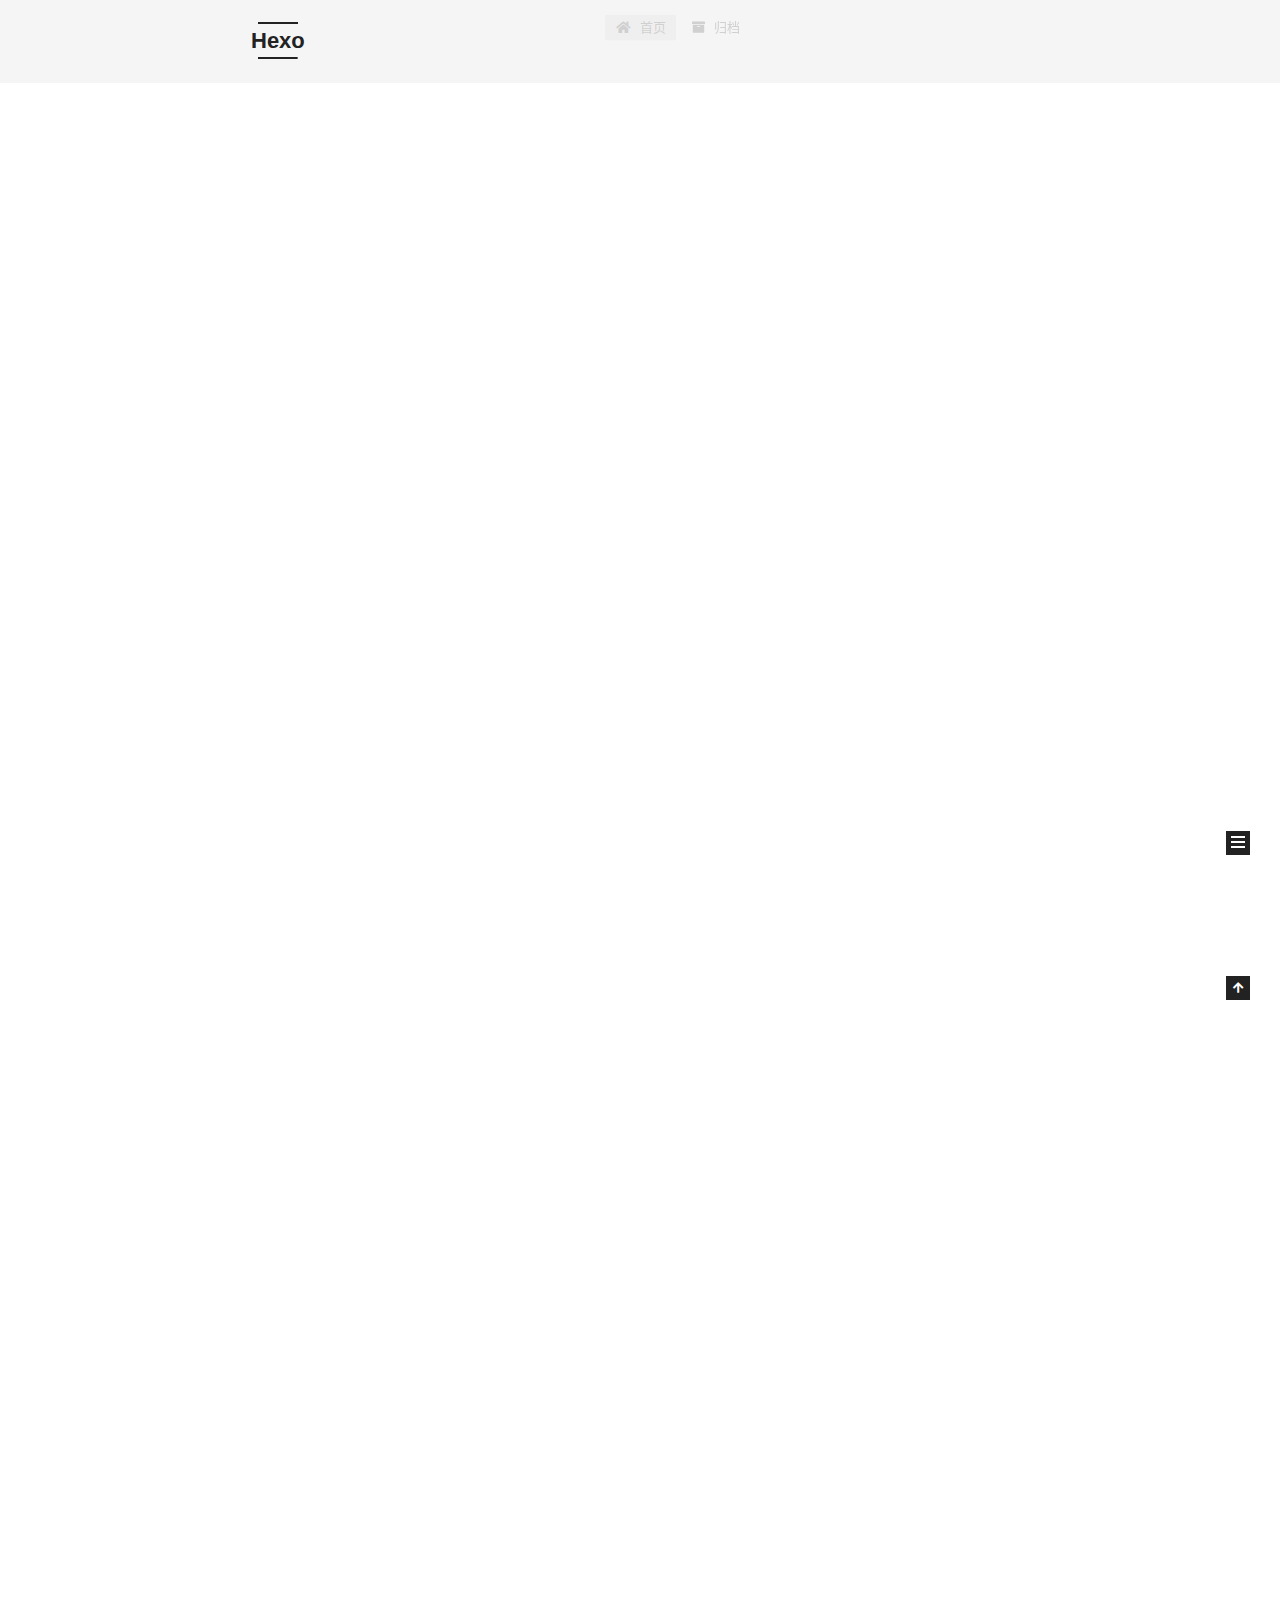
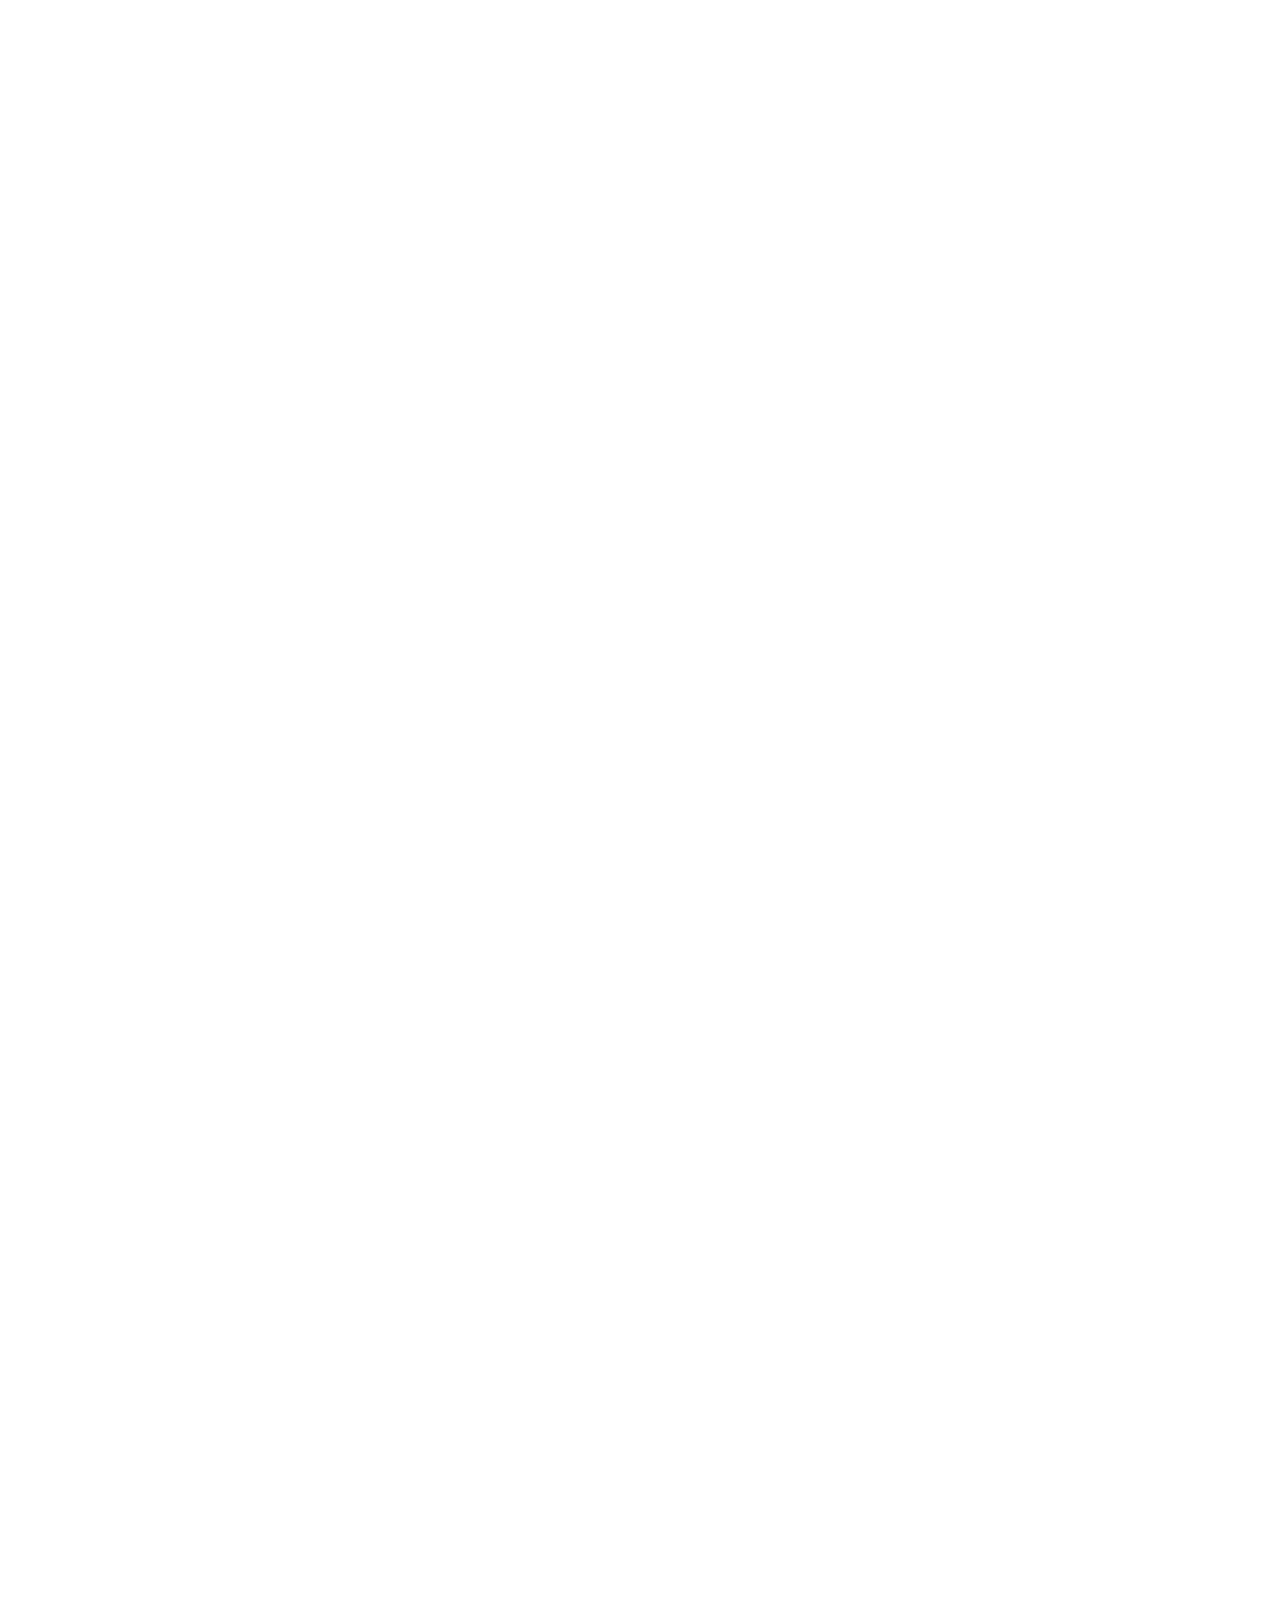
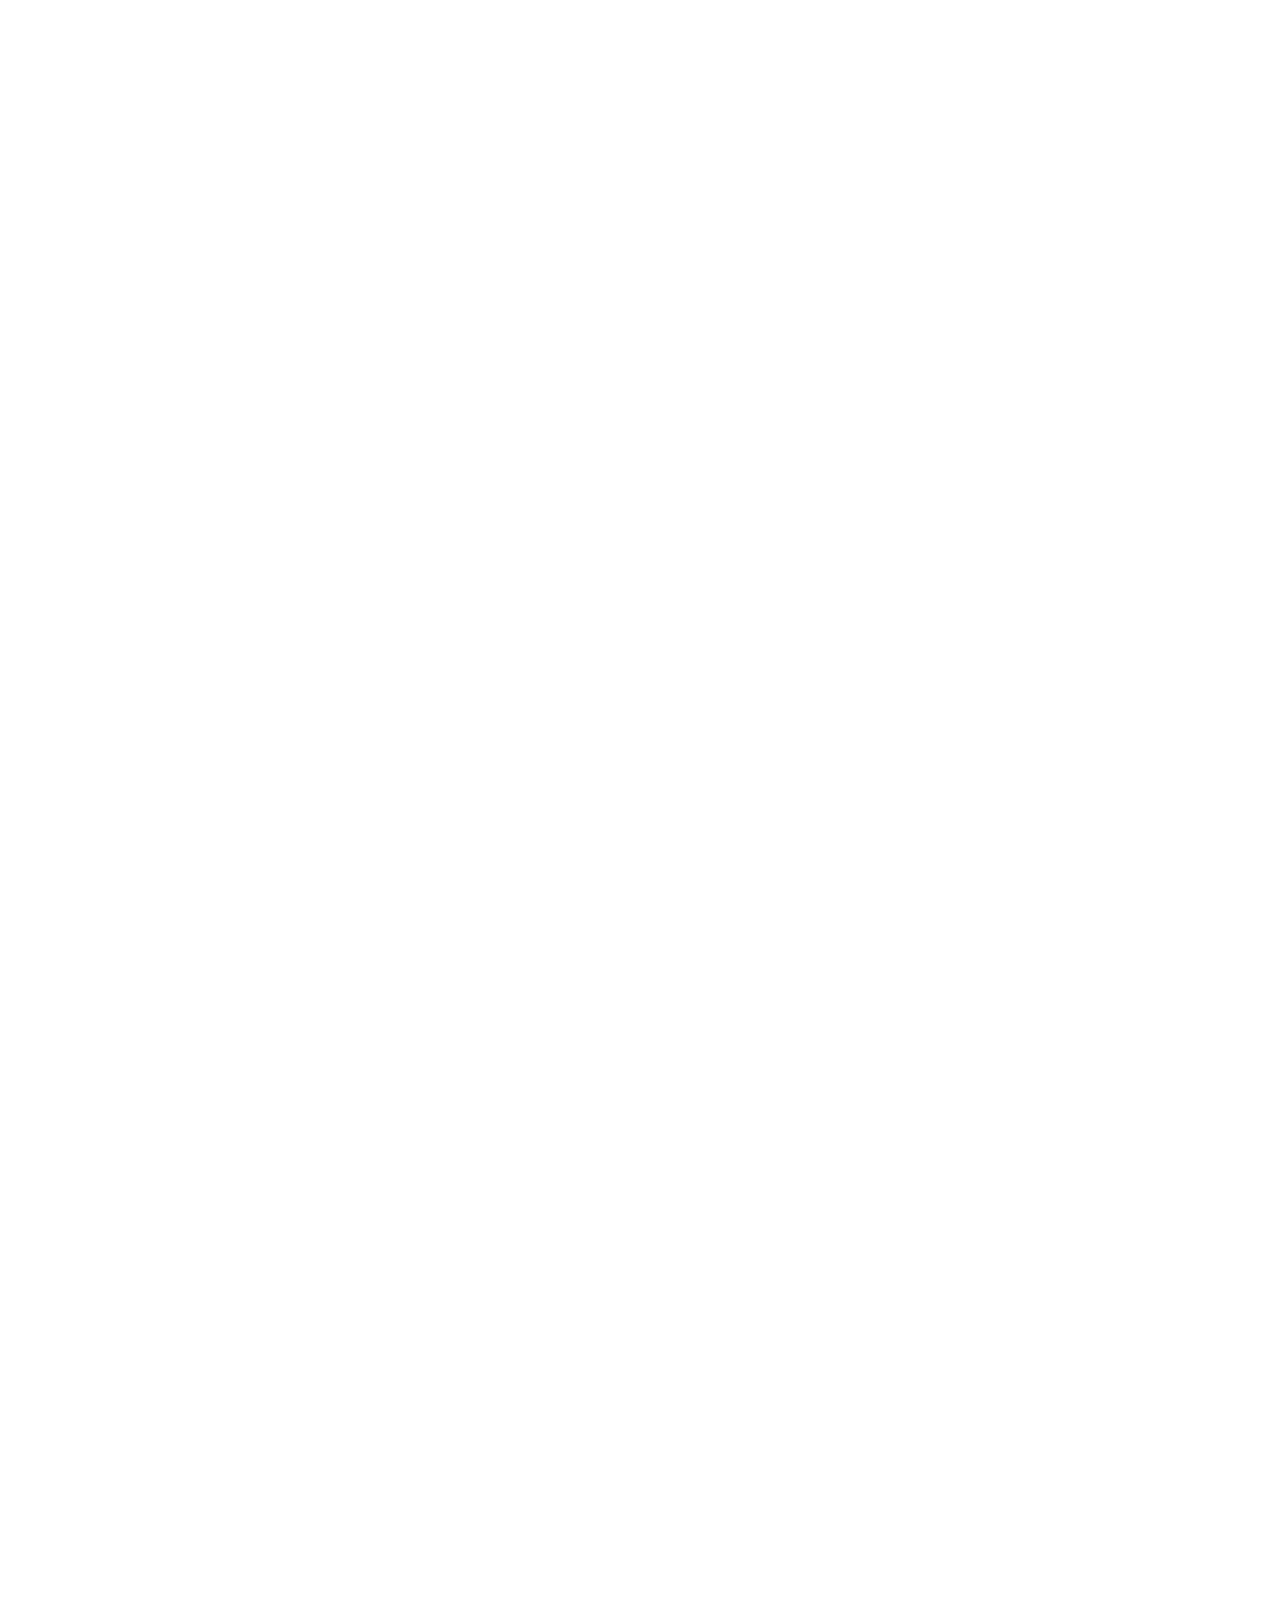
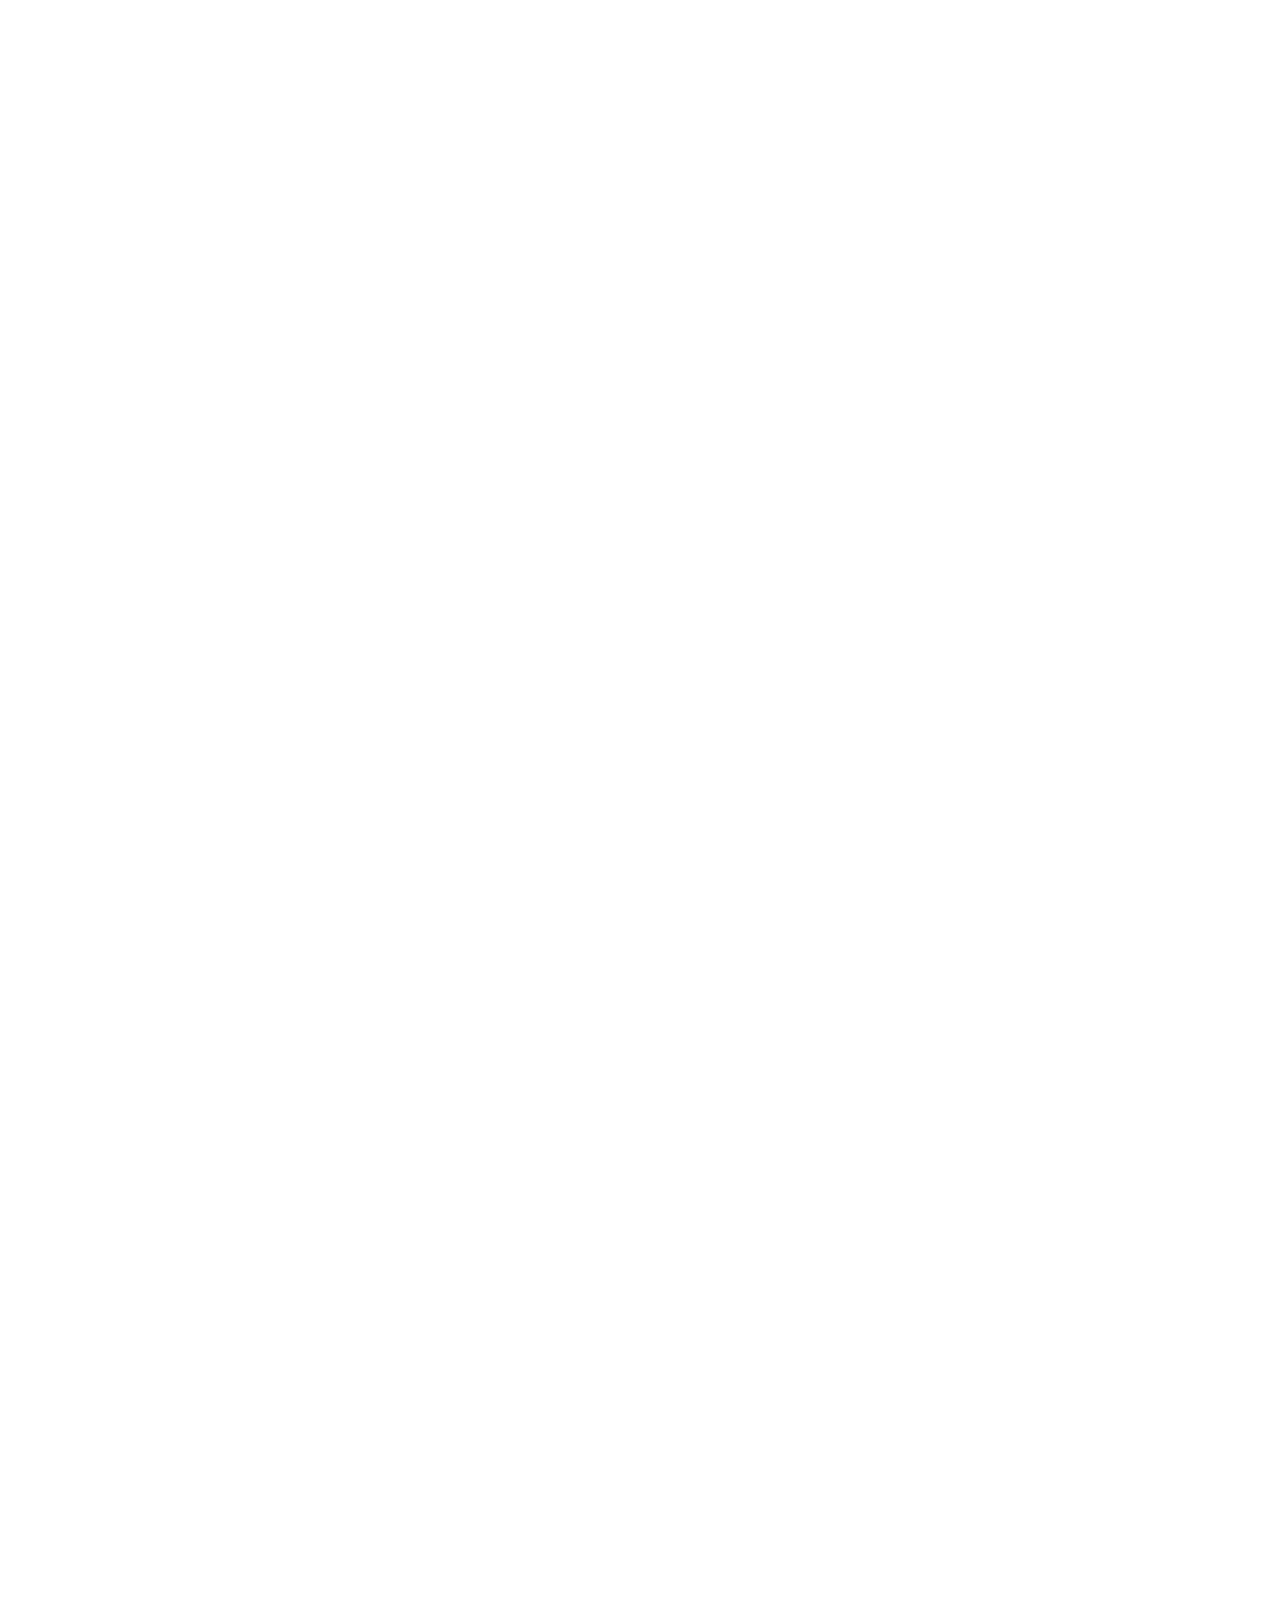
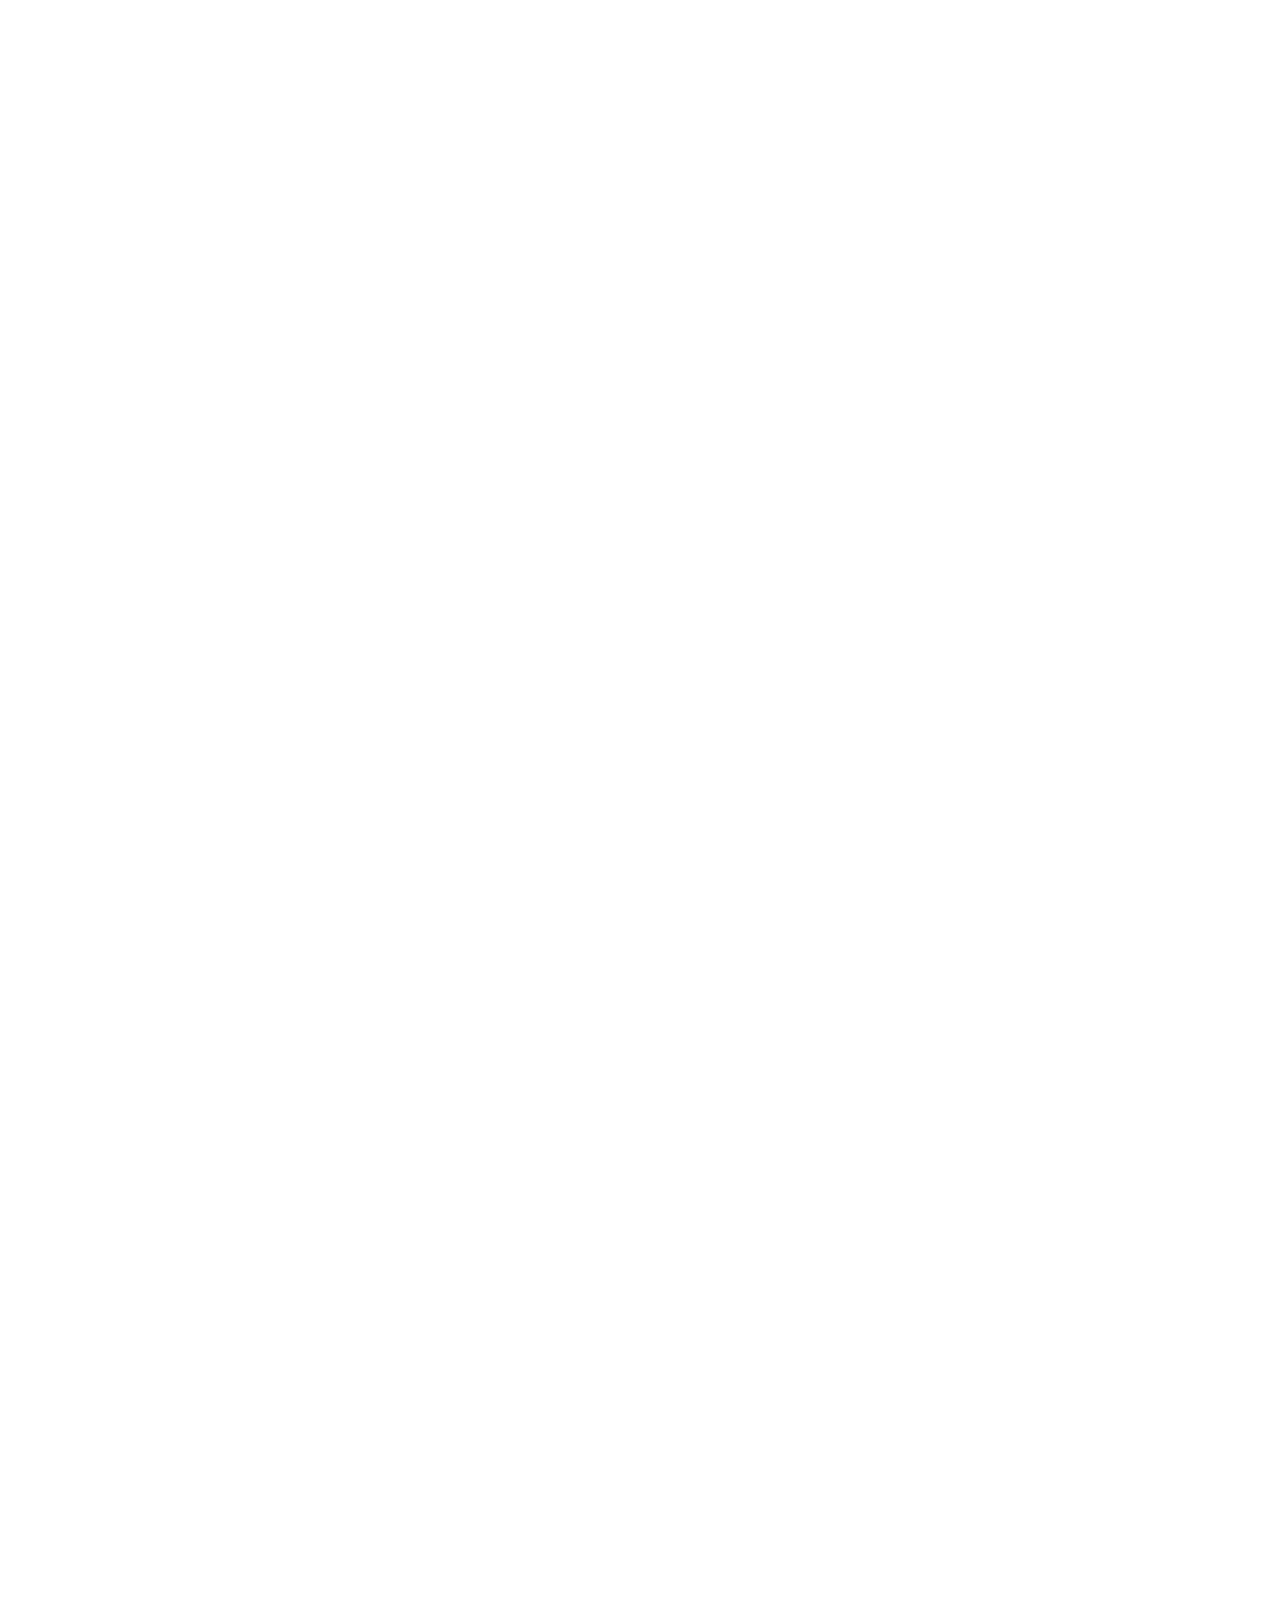
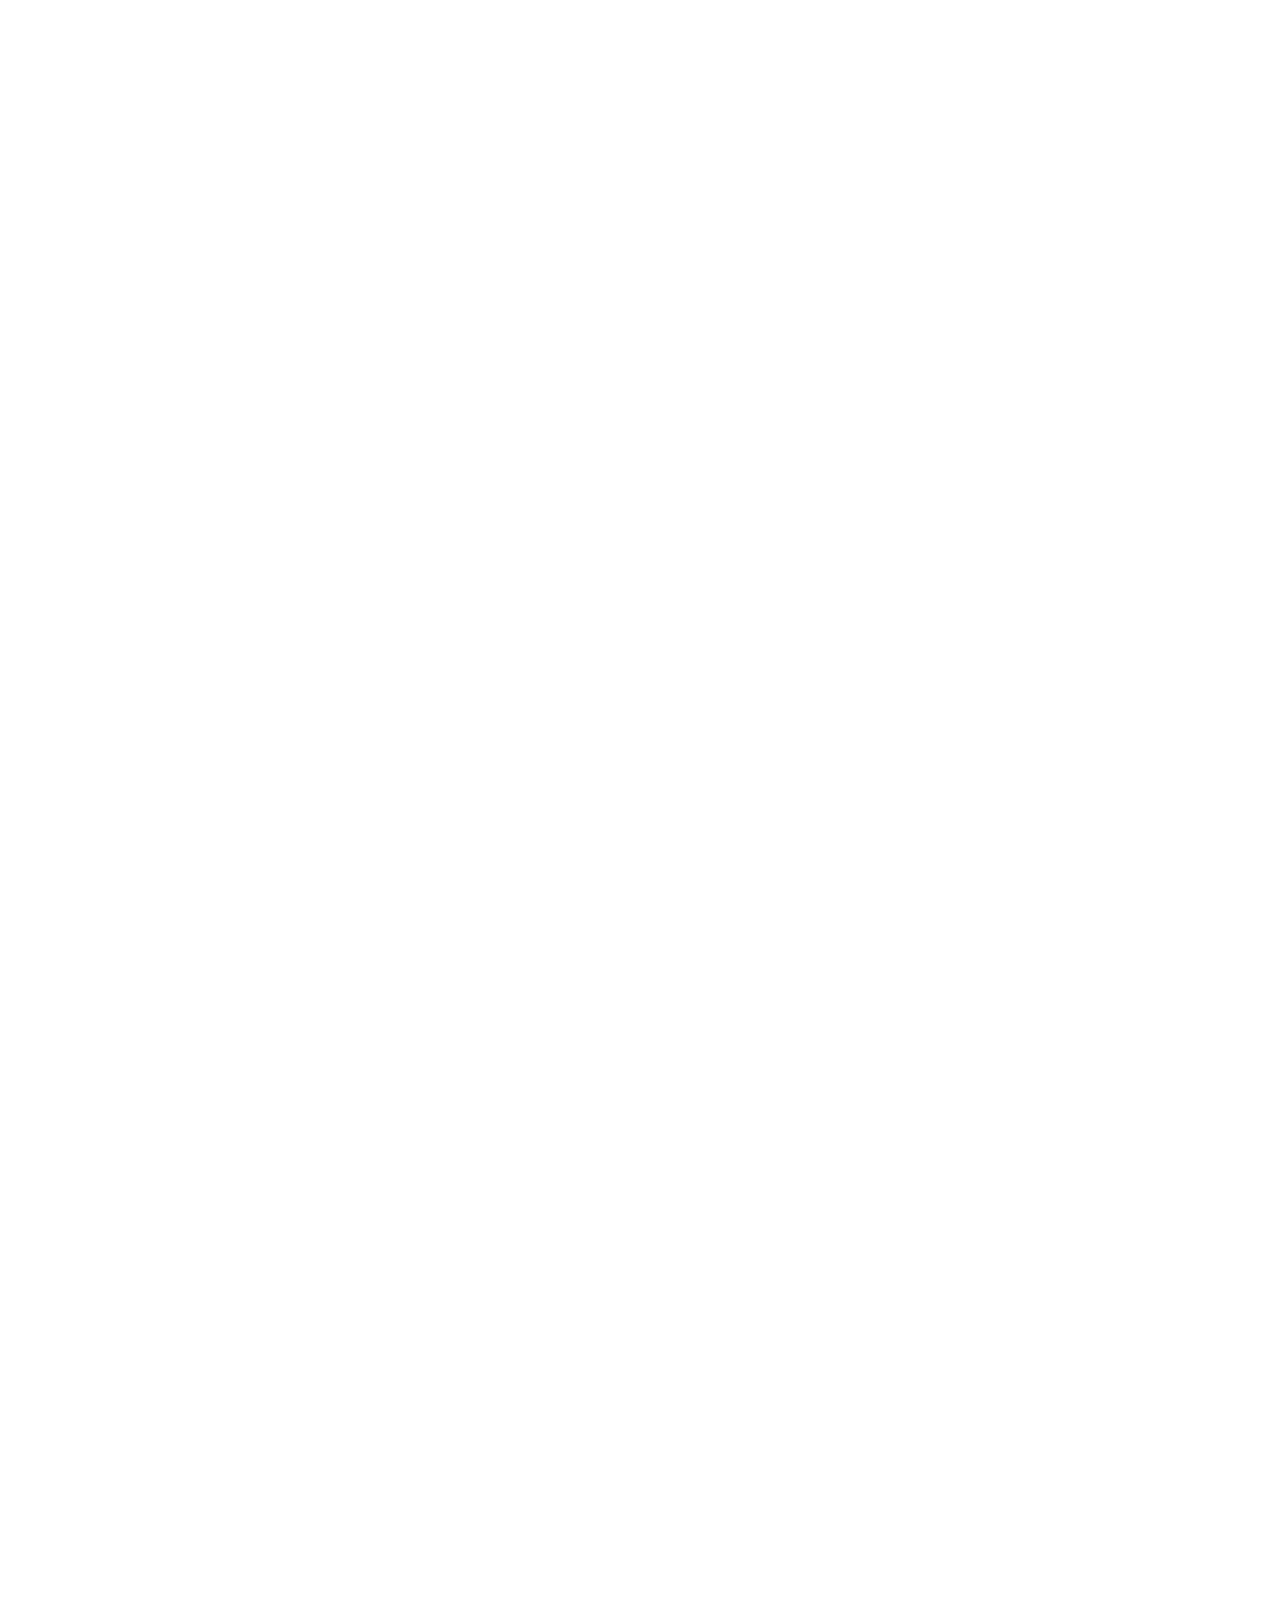
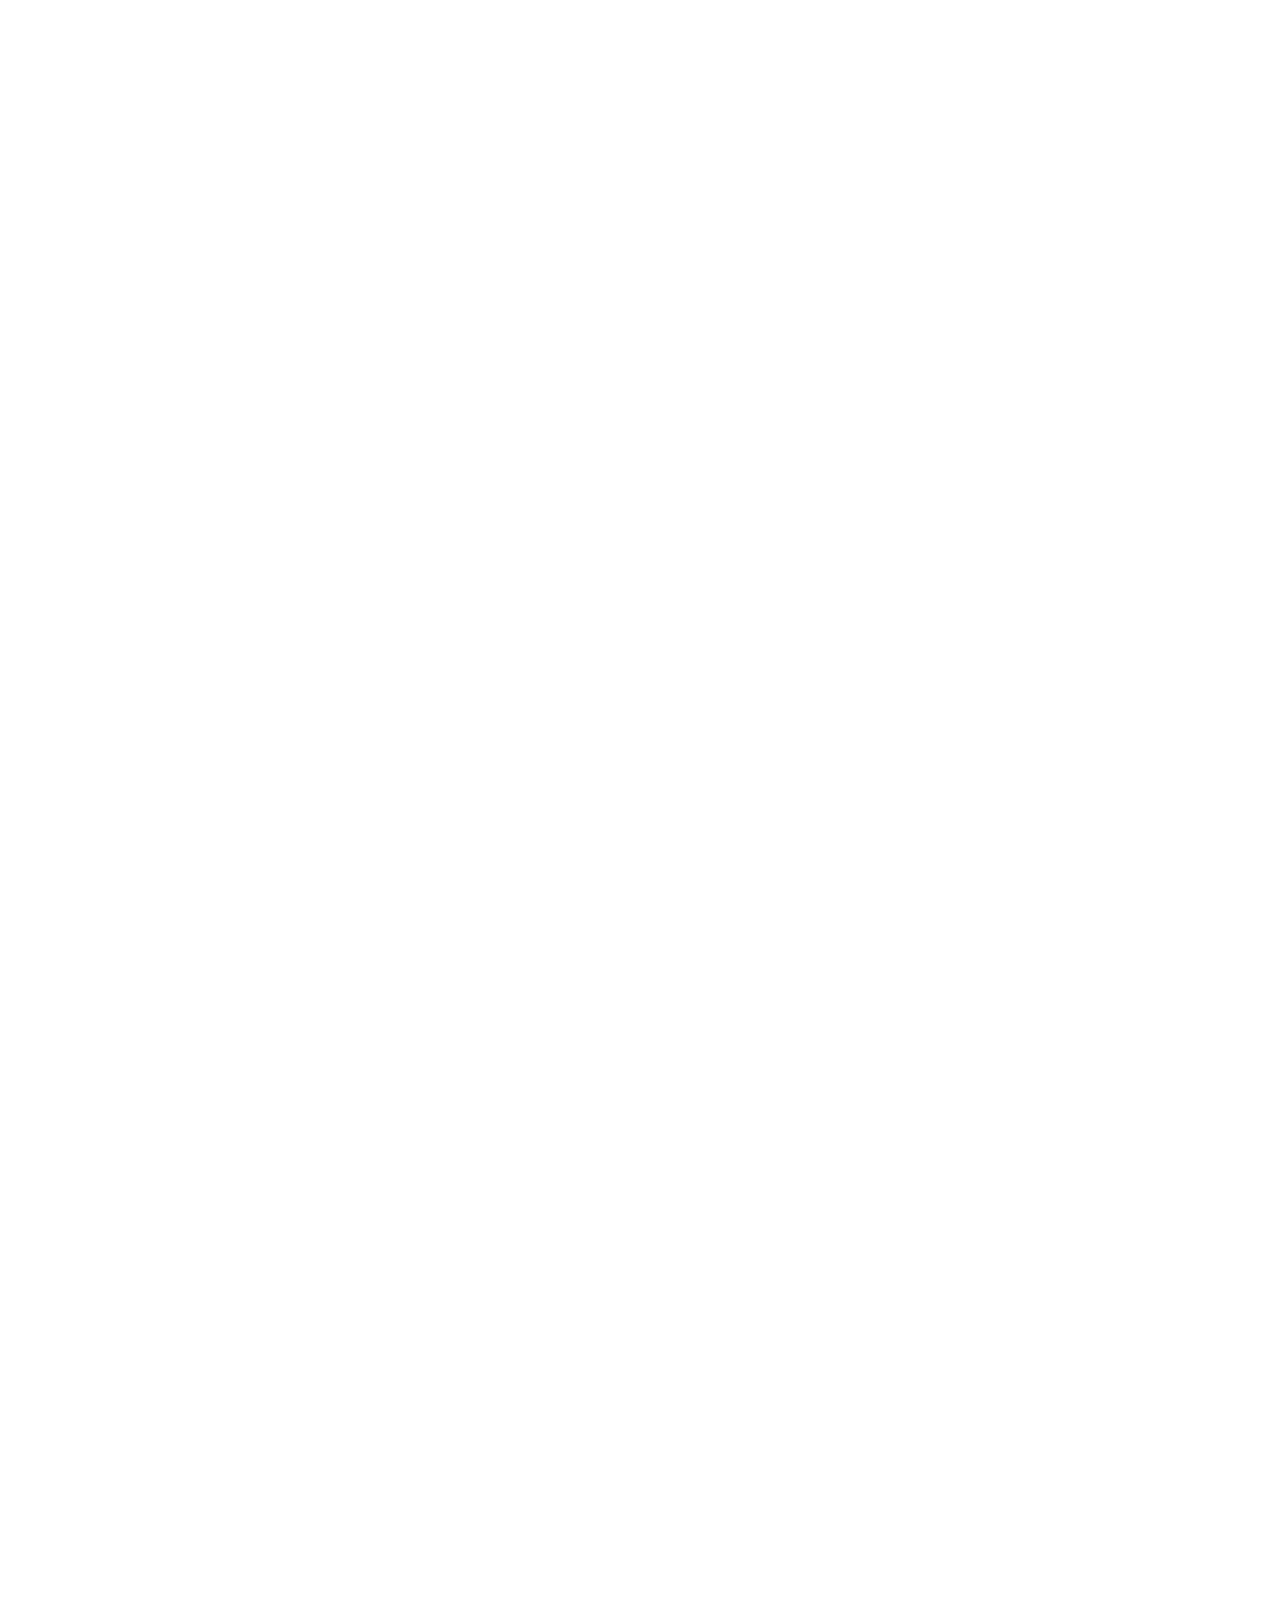
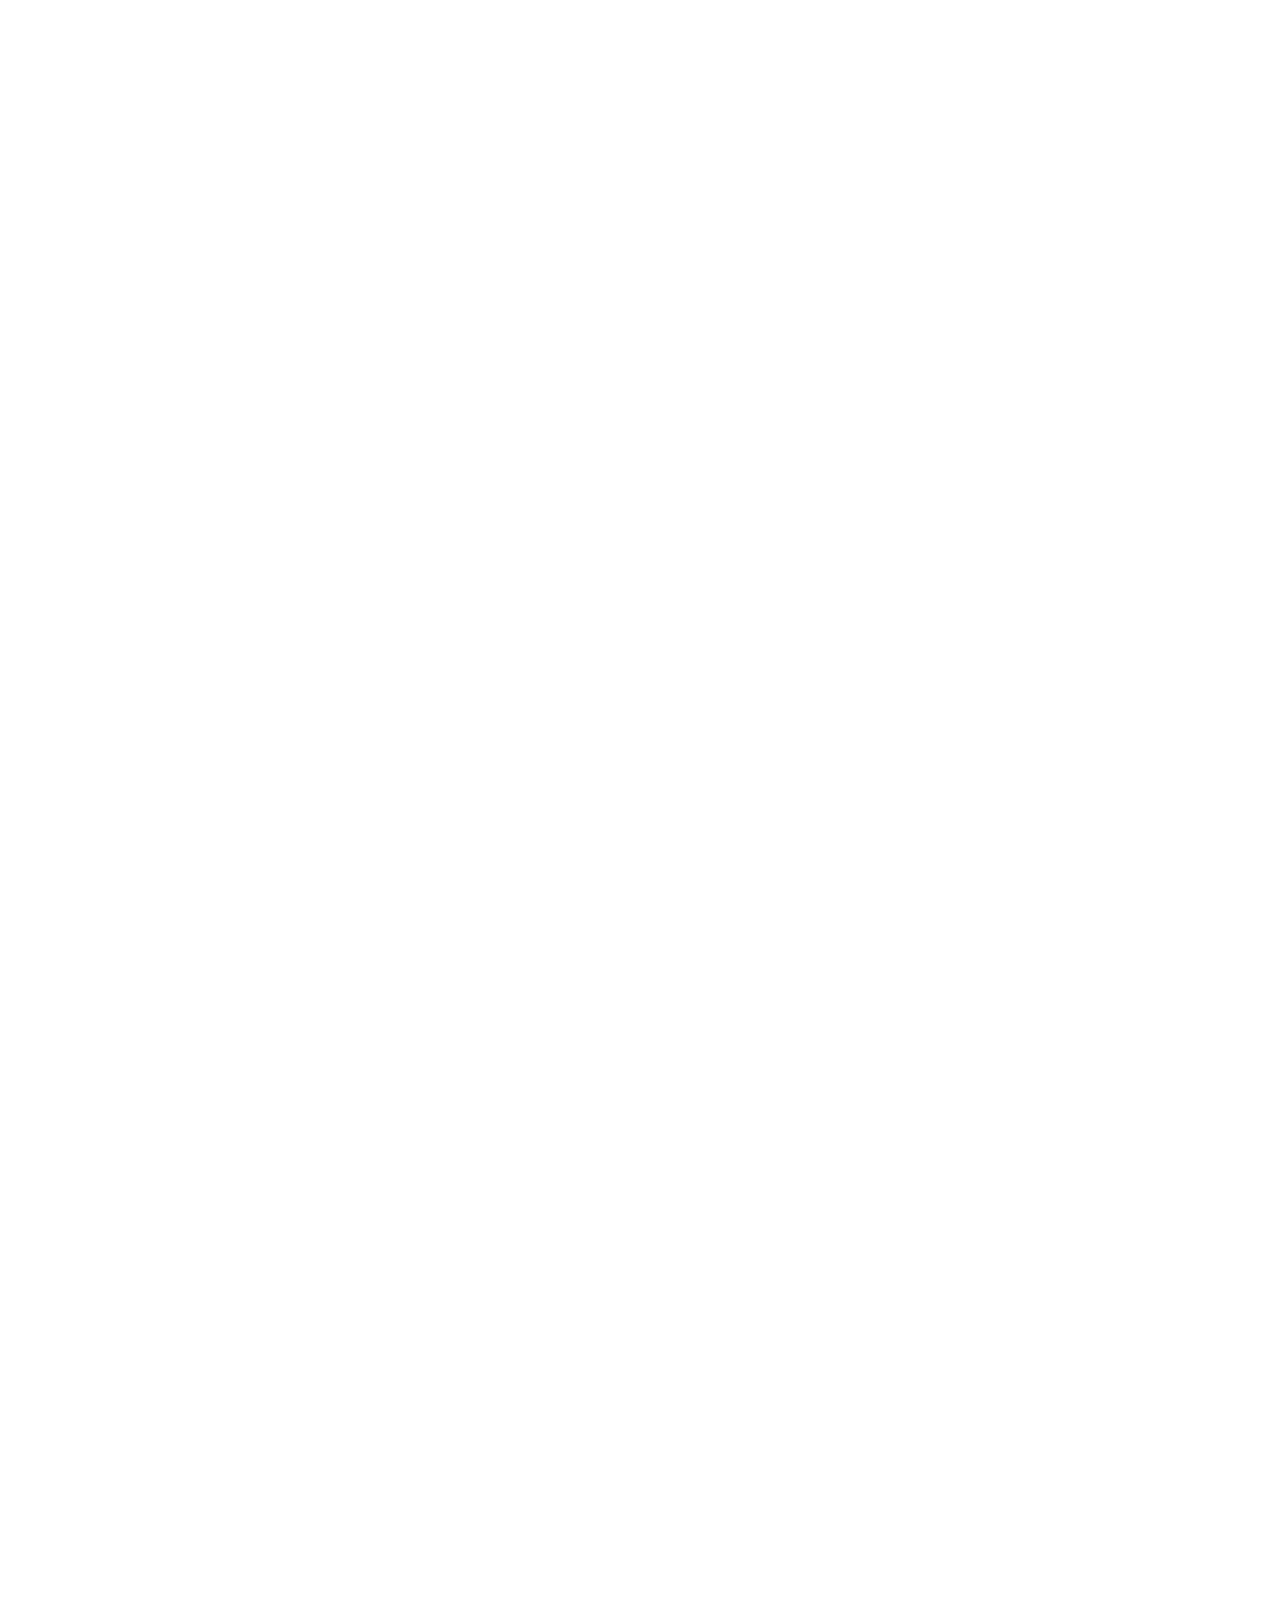
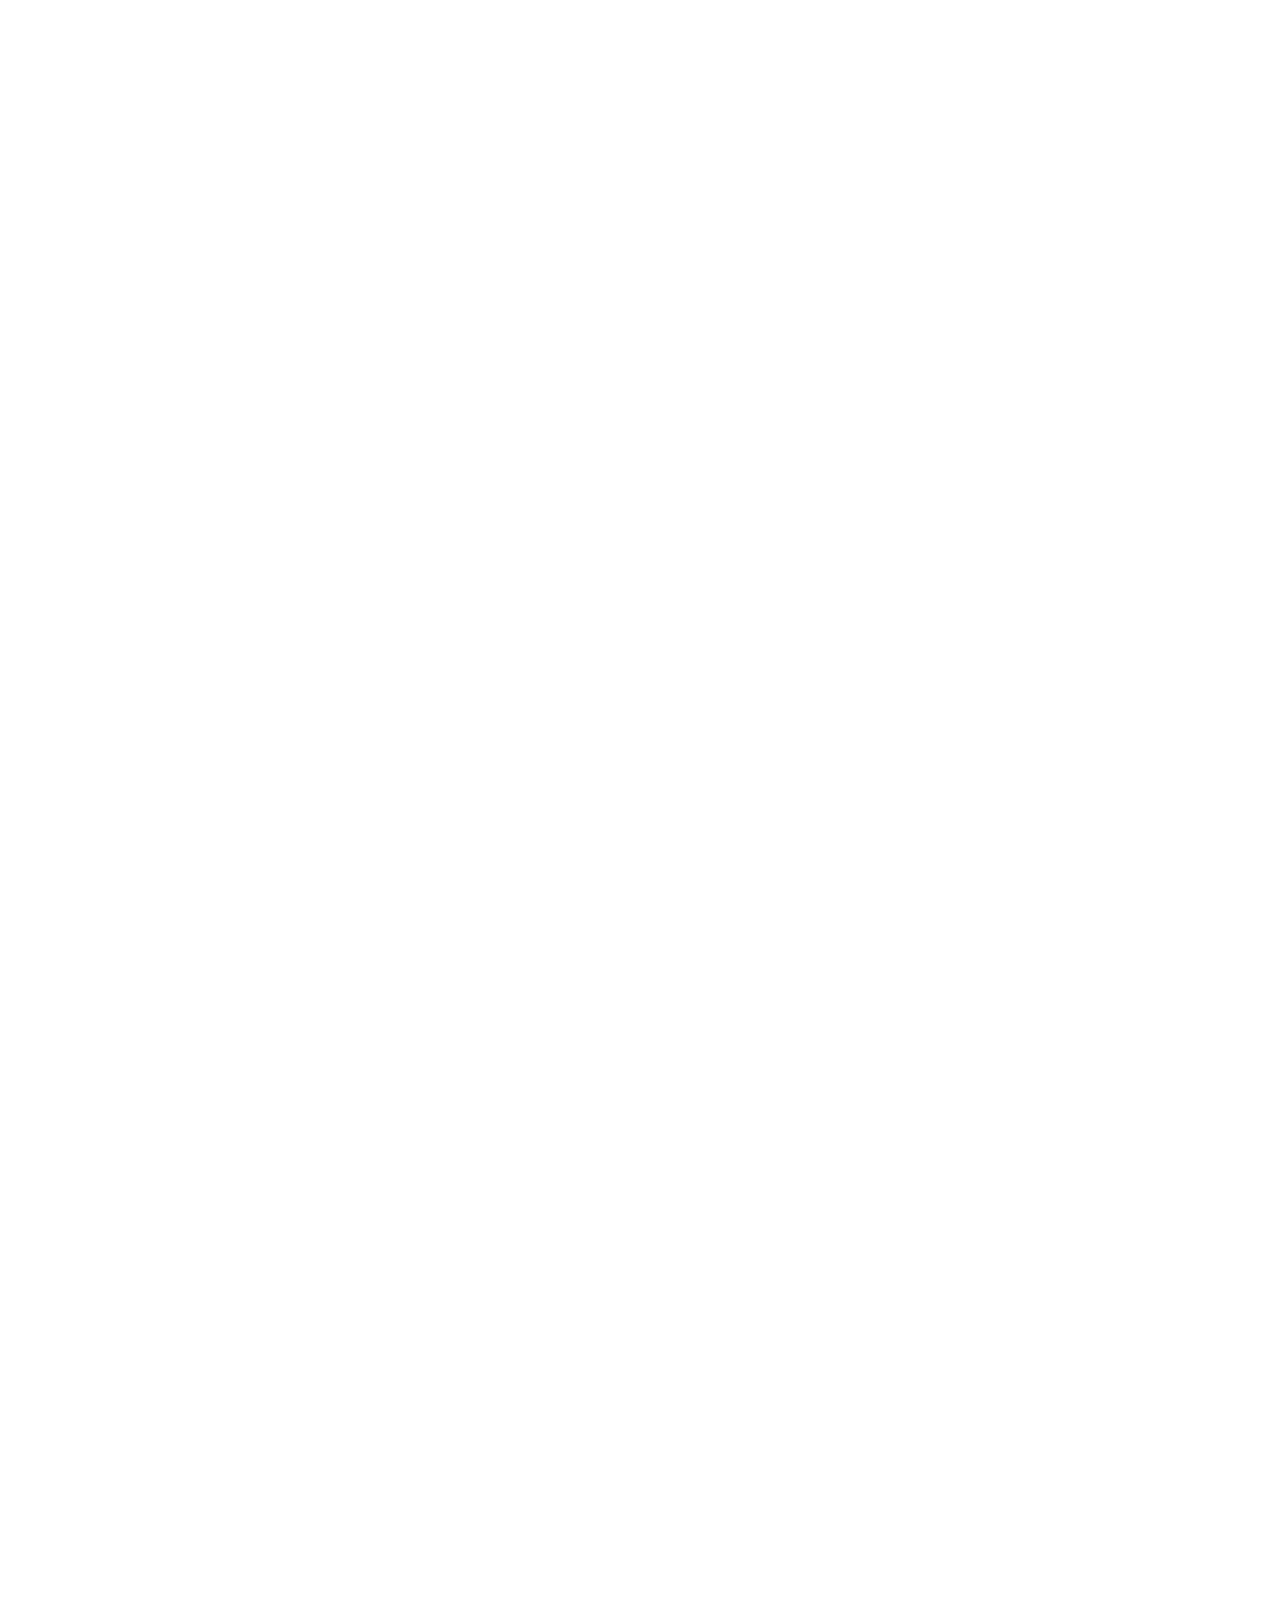
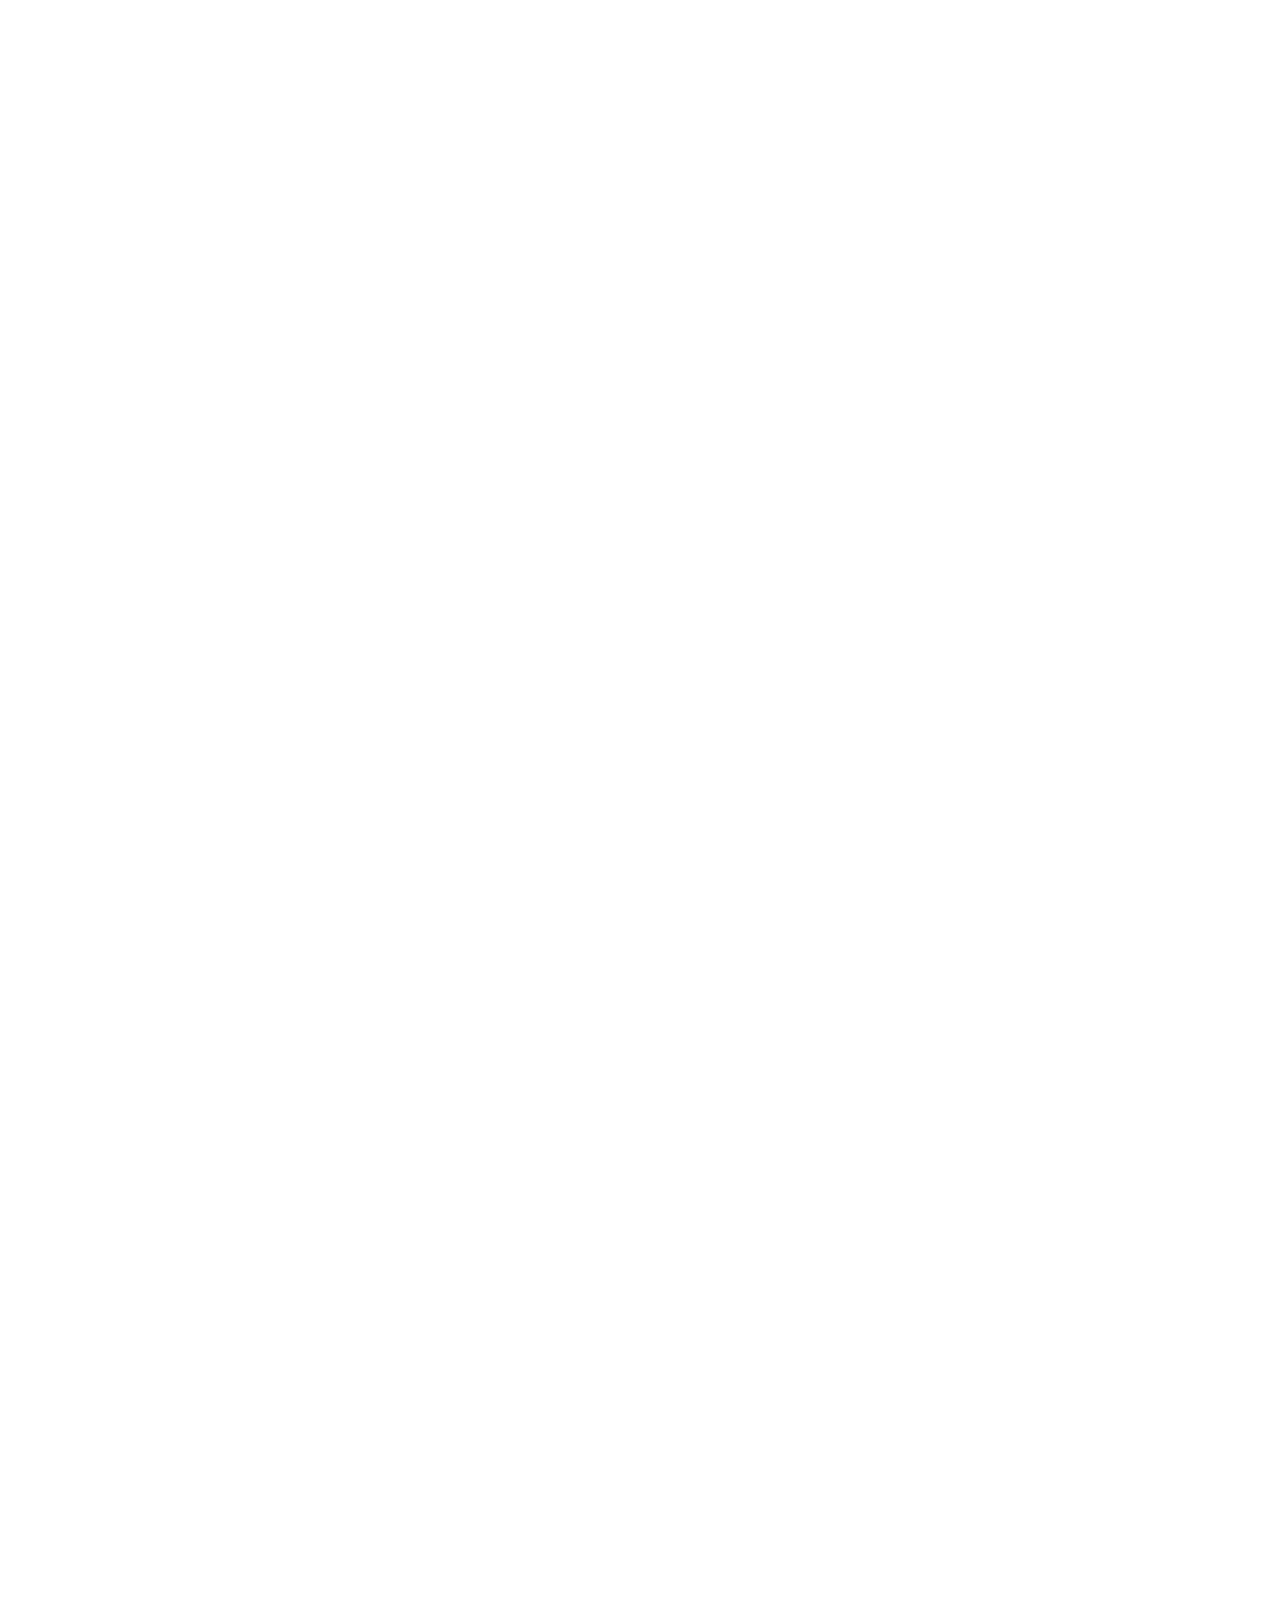
<file: index.html>
<!DOCTYPE html>
<html lang="zh-CN">
<head>
  <meta charset="UTF-8">
<meta name="viewport" content="width=device-width, initial-scale=1, maximum-scale=2">
<meta name="theme-color" content="#222">
<meta name="generator" content="Hexo 3.8.0">
  <link rel="apple-touch-icon" sizes="180x180" href="/images/apple-touch-icon-next.png">
  <link rel="icon" type="image/png" sizes="32x32" href="/images/favicon-32x32-next.png">
  <link rel="icon" type="image/png" sizes="16x16" href="/images/favicon-16x16-next.png">
  <link rel="mask-icon" href="/images/logo.svg" color="#222">

<link rel="stylesheet" href="/css/main.css">


<link rel="stylesheet" href="/lib/font-awesome/css/all.min.css">

<script id="hexo-configurations">
    var NexT = window.NexT || {};
    var CONFIG = {"hostname":"dairymix.github.io","root":"/","scheme":"Mist","version":"7.8.0","exturl":false,"sidebar":{"position":"right","display":"hide","padding":18,"offset":12,"onmobile":false},"copycode":{"enable":false,"show_result":false,"style":null},"back2top":{"enable":true,"sidebar":false,"scrollpercent":false},"bookmark":{"enable":false,"color":"#222","save":"auto"},"fancybox":false,"mediumzoom":false,"lazyload":false,"pangu":false,"comments":{"style":"tabs","active":null,"storage":true,"lazyload":false,"nav":null},"algolia":{"hits":{"per_page":10},"labels":{"input_placeholder":"Search for Posts","hits_empty":"We didn't find any results for the search: ${query}","hits_stats":"${hits} results found in ${time} ms"}},"localsearch":{"enable":false,"trigger":"auto","top_n_per_article":1,"unescape":false,"preload":false},"motion":{"enable":true,"async":false,"transition":{"post_block":"fadeIn","post_header":"slideDownIn","post_body":"slideDownIn","coll_header":"slideLeftIn","sidebar":"slideUpIn"}}};
  </script>

  <meta property="og:type" content="website">
<meta property="og:title" content="Hexo">
<meta property="og:url" content="http://dairymix.github.io/index.html">
<meta property="og:site_name" content="Hexo">
<meta property="og:locale" content="zh-CN">
<meta name="twitter:card" content="summary">
<meta name="twitter:title" content="Hexo">

<link rel="canonical" href="http://dairymix.github.io/">


<script id="page-configurations">
  // https://hexo.io/docs/variables.html
  CONFIG.page = {
    sidebar: "",
    isHome : true,
    isPost : false,
    lang   : 'zh-CN'
  };
</script>

  <title>Hexo</title>
  






  <noscript>
  <style>
  .use-motion .brand,
  .use-motion .menu-item,
  .sidebar-inner,
  .use-motion .post-block,
  .use-motion .pagination,
  .use-motion .comments,
  .use-motion .post-header,
  .use-motion .post-body,
  .use-motion .collection-header { opacity: initial; }

  .use-motion .site-title,
  .use-motion .site-subtitle {
    opacity: initial;
    top: initial;
  }

  .use-motion .logo-line-before i { left: initial; }
  .use-motion .logo-line-after i { right: initial; }
  </style>
</noscript>

</head>

<body itemscope itemtype="http://schema.org/WebPage">
  <div class="container use-motion">
    <div class="headband"></div>

    <header class="header" itemscope itemtype="http://schema.org/WPHeader">
      <div class="header-inner"><div class="site-brand-container">
  <div class="site-nav-toggle">
    <div class="toggle" aria-label="切换导航栏">
      <span class="toggle-line toggle-line-first"></span>
      <span class="toggle-line toggle-line-middle"></span>
      <span class="toggle-line toggle-line-last"></span>
    </div>
  </div>

  <div class="site-meta">

    <a href="/" class="brand" rel="start">
      <span class="logo-line-before"><i></i></span>
      <h1 class="site-title">Hexo</h1>
      <span class="logo-line-after"><i></i></span>
    </a>
  </div>

  <div class="site-nav-right">
    <div class="toggle popup-trigger">
    </div>
  </div>
</div>




<nav class="site-nav">
  <ul id="menu" class="main-menu menu">
        <li class="menu-item menu-item-home">

    <a href="/" rel="section"><i class="fa fa-home fa-fw"></i>首页</a>

  </li>
        <li class="menu-item menu-item-archives">

    <a href="/archives/" rel="section"><i class="fa fa-archive fa-fw"></i>归档</a>

  </li>
  </ul>
</nav>




</div>
    </header>

    
  <div class="back-to-top">
    <i class="fa fa-arrow-up"></i>
    <span>0%</span>
  </div>


    <main class="main">
      <div class="main-inner">
        <div class="content-wrap">
          

          <div class="content index posts-expand">
            
      
  
  
  <article itemscope itemtype="http://schema.org/Article" class="post-block" lang="zh-CN">
    <link itemprop="mainEntityOfPage" href="http://dairymix.github.io/2016/09/17/java/设计模式/结构型/适配器/">

    <span hidden itemprop="author" itemscope itemtype="http://schema.org/Person">
      <meta itemprop="image" content="/images/avatar.gif">
      <meta itemprop="name" content="dairymix">
      <meta itemprop="description" content>
    </span>

    <span hidden itemprop="publisher" itemscope itemtype="http://schema.org/Organization">
      <meta itemprop="name" content="Hexo">
    </span>
      <header class="post-header">
        <h2 class="post-title" itemprop="name headline">
          
            <a href="/2016/09/17/java/设计模式/结构型/适配器/" class="post-title-link" itemprop="url">设计模式-结构型-适配器</a>
        </h2>

        <div class="post-meta">
            <span class="post-meta-item">
              <span class="post-meta-item-icon">
                <i class="far fa-calendar"></i>
              </span>
              <span class="post-meta-item-text">发表于</span>
              

              <time title="创建时间：2016-09-17 21:32:25 / 修改时间：21:34:13" itemprop="dateCreated datePublished" datetime="2016-09-17T21:32:25+08:00">2016-09-17</time>
            </span>

          

        </div>
      </header>

    
    
    
    <div class="post-body" itemprop="articleBody">

      
          <p>定义：<br>  将一个类的接口转换成客户希望的另外一个接口。<br>  使得原本由于接口不兼容而不能一起工作的那些类可以一起工作。<br>  描述形式的转义式封装<br>解决思路：<br>  使两边的接口匹配起来，就可以复用旧功能。<br>  定义适配器类来实现新接口，然后在内部实现时调用老接口已经实现的功能，通过对象组合的方式来复用原始功能。<br>功能：<br>  进行转换匹配，新接口的实现可以复用已有的功能。（客户端需要的功能应该是已经实现好了的，不需要适配器模式来实现）<br>  适配器主要负责将不兼容的接口转换成客户期望的样子就可以。<br>  然后客户端可以通过新接口和适配器来共同完成功能矩阵的扩展。<br>  智能适配器：<br>    在适配器中实现一些额外的功能<br>  adaptee：<br>    被适配的接口（旧功能）<br>  target：<br>    待实现的目标接口（新功能）<br>关系：<br>  adaptee和target中的方法既可以相同，也可以不同，它们没有直接关联。<br>  适配器的实现是依靠对象组合的方式。<br>  通过给适配器对象组合被适配的对象，然后当target被调用的时候，适配器会把相应的功能委托给被适配的对象去完成。<br>实现：<br>  常用实现：<br>    通常适配器是一个类，它来实现target接口。然后在具体的实现中调用adaptee。（适配器是target类型）<br>  智能适配器：<br>    如果使用智能适配器，一般新加入的功能会用到很多adaptee的功能，相当于利用adaptee的功能来实现更高层的功能。<br>    也可以完全实现新加入的功能，和已有的功能都不相关，变相的扩展了功能。<br>  适配多个adaptee<br>    新的target功能可以是由原有的旧功能集构成（可以调用多个模块的功能完成）<br>  实现适配器的复杂度<br>    取决于target和adaptee的相似程度。<br>    如果相似程度很高，只是方法名称不一致，那么只需要转调接口就可以满足。<br>    如果相似程度很低，比如两边的方法定义的功能完全不一致，那么就要考虑组合调用或新实现的问题。<br>  缺省适配<br>    为一个接口提供了缺省实现。<br>    有了默认实现就不用直接去实现接口，而是通过继承该缺省对象，从而让子类可以有选择的去覆盖实现需要的方法。<br>    对于不需要的方法，可以直接采用缺省适配的方法<br>扩展：<br>  双向适配器<br>    利用多继承的特性，可以使适配器同时进行双向适配，将适配器同时当做adaptee和target来使用。<br>    注意：<br>      原始适配器被适配的对象不再兼容adaptee的接口，因为适配器只实现了target的接口，<br>      导致不是所有adaptee对象可以被使用的地方都能使用适配器。<br>      因此双向适配器就解决了这个问题。（两个不同的客户需要用不同的方式来查看同一个对象的情况）<br>  对象适配器<br>    依赖于对象组合<br>  类适配器<br>    采用多重继承对一个接口与另一个接口进行匹配。（java不支持多继承，可以采用分别采用单继承和单接口来变相实现）<br>    注意：<br>      真正的功能实现中，类适配器和对象适配器两种方式差不多。<br>权衡：<br>  实现：<br>    类适配器使用对象继承的方式，是静态的定义方式，对象适配器使用对象组合的方式，是动态组合的方式<br>  继承：<br>    类适配器由于直接继承adaptee，使得适配器不能和adaptee的子类一起工作（继承是静态关系）<br>    对象适配器允许一个适配器配置多个adaptee，包括adaptee和它所有的子类一起工作（采用对象组合的关系）<br>  重载：<br>    类适配器可以重定义adaptee的部分行为，相当于子类覆盖父类的部分实现方法。<br>    对象适配器要重定义adaptee的行为比较困难，需要定义adaptee的子类来实现重定义，然后让适配器组合子类。<br>  引用对象：<br>    类适配器仅仅引入了一个对象，并不需要额外的引用来间接得到adaptee。<br>    对象适配器需要额外的引用来间接得到adaptee。<br>  推荐：<br>    建议尽量使用对象适配器的实现方式（除去解决具体问题外）<br>优点：<br>  更好的复用性：如果功能已经存在，只是接口不兼容，那么通过适配器就可以让功能得到更好的复用<br>  更好的可扩展性：实现适配器功能时，可以通过调用自己提供的增强性功能来进行扩展（智能适配器）<br>缺点：<br>  过多的使用适配器，会导致系统结构杂乱，不便于整体观察和梳理（通常需要借助调用链工具来辅助分析）<br>本质：<br>  转换匹配，复用功能。（接口转义，因此你以为的不一定就是你以为的。。）<br>场景：<br>  使用一个已存在的类，但接口不符合你的要求的情况下，把已有实现转换成你需要的接口<br>  创建一个可以复用的类，这个类可能和一些不兼容的类一起工作，到时候需要什么就可以适配什么<br>  想使用一些已经存在的子类，但不可能对每个子类都进行适配时，可以选用对象适配器来直接适配这些子类的父类<br>相关模式：<br>  桥接模式：<br>    除了结构略为相似外，功能（目的）上完全不同<br>    适配器把两个或多个接口的功能进行转换匹配，桥接则是让接口和实现部分相分离，以便于它们可以相对独立的变化<br>  装饰模式：<br>    适配器可以模拟实现简单的装饰模式的功能，即为已有功能增添功能<br>    造成这样类似的原因是两种设计模式在实现上都是使用的对象组合，<br>    都可以在转调组合对象的功能前后进行一些附加的处理，因此有这么一个相似性。<br>    它们的目的和本质都是不一样的。<br>    最大的不同：<br>      一般适配器适配过后都是需要改变接口的，如果不改接口就没必要适配了。（解决根本问题：接口变更。接口不同，无法递归）<br>      装饰模式是不改变接口的。无论多少层装饰都是一个接口。（更容易支持递归组合）<br>  代理模式：<br>    适配器可以和代理模式组合使用。在实现适配器时可以通过代理来调用adaptee，能增加灵活性。<br>  抽象工厂模式：<br>    在适配器实现时通常需要得到被适配的对象。<br>    如果被适配的是一个接口，那么就可以结合一些可以创造对象实例的设计模式来得到被适配的对象实例，此时就可以和创建型模式组合使用。</p>

      
    </div>

    
    
    
      <footer class="post-footer">
        <div class="post-eof"></div>
      </footer>
  </article>
  
  
  

      
  
  
  <article itemscope itemtype="http://schema.org/Article" class="post-block" lang="zh-CN">
    <link itemprop="mainEntityOfPage" href="http://dairymix.github.io/2016/09/16/java/设计模式/结构型/外观/">

    <span hidden itemprop="author" itemscope itemtype="http://schema.org/Person">
      <meta itemprop="image" content="/images/avatar.gif">
      <meta itemprop="name" content="dairymix">
      <meta itemprop="description" content>
    </span>

    <span hidden itemprop="publisher" itemscope itemtype="http://schema.org/Organization">
      <meta itemprop="name" content="Hexo">
    </span>
      <header class="post-header">
        <h2 class="post-title" itemprop="name headline">
          
            <a href="/2016/09/16/java/设计模式/结构型/外观/" class="post-title-link" itemprop="url">设计模式-结构型-外观</a>
        </h2>

        <div class="post-meta">
            <span class="post-meta-item">
              <span class="post-meta-item-icon">
                <i class="far fa-calendar"></i>
              </span>
              <span class="post-meta-item-text">发表于</span>
              

              <time title="创建时间：2016-09-16 21:32:25 / 修改时间：21:34:13" itemprop="dateCreated datePublished" datetime="2016-09-16T21:32:25+08:00">2016-09-16</time>
            </span>

          

        </div>
      </header>

    
    
    
    <div class="post-body" itemprop="articleBody">

      
          <p>定义：<br>  为子系统的一组接口提供一个一致的界面而抽象出来的高层接口，这个接口使子系统更加容易使用。<br>  可以理解为管理(创建型对象提供的)接口的接口。算时对对象簇通过接口方式进行统一管理的高层接口<br>  界面：和gui不同，这里的界面指代从一个组件外部来看这个组件能看到的部分(外观)<br>  接口：和interface不同，主要指外部和内部交互的通道，通常是一些（类的或interface的）方法<br>应用场景：<br>  多模块整合，对接客户端<br>用途：<br>  引入外观类来简化客户端的操作，将管理整合到模块簇的集成部分。<br>结构：<br>  facade：定义子系统多个模块的高层接口，通常需要调用内部多个模块，把客户的请求代理给适当的子系统对象（facade知道各个模块对象）<br>  模块：接收facade对象的委派，实现各自功能，模块之间可能有交互（各模块之间不应该知道facade对象）<br>目的：<br>  不是给子系统添加新的功能接口，而是为了让外部减少与子系统内多个模块的交互，松散耦合，从而让外部能更简单的使用子系统。<br>  应该是包装已有功能，主要负责组合已有功能来实现客户需要，而不是添加新的实现。<br>优点：<br>  松散耦合<br>    让子系统内部的模块更容易扩展和维护。<br>  简单易用<br>    降低了客户端的开发难度，不再需要了解模块细节，并且和模块进行交互。<br>    提供了优先和缺省的可选项。对特定的客户端开发流程，可以绕过facade而与已知的模块进行直接交互（或覆盖特定模块）来进行差异化处理。<br>    facade可以被多个客户端调用，从而实现功能的共享（复用），从而统合了系统模块的集成流程（对所有客户端都一致）。<br>  更好的划分访问层次<br>    将模块整合封装在了系统部分，屏蔽了外部客户端和系统内部的直接交互，一旦需要调整整合流程，只需要改动facade即可。<br>缺点：<br>  增加系统结构层级划分的复杂度。<br>  过多的facade会容易让人迷惑。<br>  缺省的配置和自定义配置之间的覆盖组合存在逻辑上的依赖关系，不纳入管理会比较危险。<br>实现：<br>  通常实现一个facade类的单例。facade的方法本身不进行功能的处理，方法只是实现一个功能的组合调用。<br>  如果直接将外观中的方法实现成静态方法，就可以不需要创建外观对象的实例而直接调用，这种实现相当于把外观类当成一个辅助工具类实现<br>  也可以实现一个facade的interface。从而配合工厂模式来进行深层封装。只是提高了系统复杂度以及增加了客户端的调用环节。<br>  facade作为interface附带的功能是能有选择性的暴露接口的方法，尽量减少模块对子系统外提供的接口方法。<br>提示：<br>  一个模块的接口中定义的方法可以分成两部分。一部分给子系统外部使用，一部分是子系统内部的模块间相互调用时使用。<br>  有了facade接口，那么用于子系统内部的接口功能就不用暴露给子系统外部了。（避免了接口污染）<br>本质：<br>  封装交互，简化调用。<br>  facade封装了子系统外部和子系统模块内部之间的交互过程，简化了外部的调用。<br>设计原则的体现：<br>  最少知识原则。<br>场景：<br>  希望为一个复杂的子系统提供一个简单接口的时候。使用facade来实现大部分客户需要的功能，从而简化客户的使用。<br>  让客户程序和抽象类的实现部分松散耦合。使用facade来将子系统与它的客户分离开来，从而提高子系统的独立性和可移植性<br>  构建多层结构的系统的时候。使用facade作为每层的入口，可以简化层间调用，可以松散层次之间的依赖关系。<br>相关模式：<br>  中介者：<br>    中介者主要用来封装多个对象之间相互的交互，多用在系统内部的多个模块之间。<br>    外观封装的是单向的交互，是从客户端访问系统的调用，没有从系统来访问客户端的调用。<br>    中介者的实现中是需要实现具体的交互功能。<br>    外观的实现中一般是组合调用或者是转调内部实现的功能，通常外观模式本身并不实现该功能。<br>    中介者的目的主要是松散多个模块之间的耦合，把这些耦合放到中介者中去实现。<br>    外观的目的是简化客户端的调用，强调单向耦合的松散或复杂度的降低。<br>  单例：<br>    通常一个子系统只需要一个外观实例，所以可以和单例组合使用，把facade实现成单例。<br>    也可以将构造方法私有化，提供给客户端的方法实现为静态的。<br>  抽象工厂：<br>    外观类的具体实现里可以通过抽象工厂来获取所需要的模块接口。<br>    抽象工厂也可以将模块内部的实现对facade进行屏蔽，从而对逻辑层进行更进一步的隔离。<br>    使用抽象工厂后，facade也仅仅知道它从模块中获取到想要的功能，模块内部的实现细节它也不再知道。</p>

      
    </div>

    
    
    
      <footer class="post-footer">
        <div class="post-eof"></div>
      </footer>
  </article>
  
  
  

      
  
  
  <article itemscope itemtype="http://schema.org/Article" class="post-block" lang="zh-CN">
    <link itemprop="mainEntityOfPage" href="http://dairymix.github.io/2016/09/15/java/设计模式/创建型/简单工厂/">

    <span hidden itemprop="author" itemscope itemtype="http://schema.org/Person">
      <meta itemprop="image" content="/images/avatar.gif">
      <meta itemprop="name" content="dairymix">
      <meta itemprop="description" content>
    </span>

    <span hidden itemprop="publisher" itemscope itemtype="http://schema.org/Organization">
      <meta itemprop="name" content="Hexo">
    </span>
      <header class="post-header">
        <h2 class="post-title" itemprop="name headline">
          
            <a href="/2016/09/15/java/设计模式/创建型/简单工厂/" class="post-title-link" itemprop="url">设计模式-创建型-简单工厂</a>
        </h2>

        <div class="post-meta">
            <span class="post-meta-item">
              <span class="post-meta-item-icon">
                <i class="far fa-calendar"></i>
              </span>
              <span class="post-meta-item-text">发表于</span>
              

              <time title="创建时间：2016-09-15 21:32:25 / 修改时间：21:34:13" itemprop="dateCreated datePublished" datetime="2016-09-15T21:32:25+08:00">2016-09-15</time>
            </span>

          

        </div>
      </header>

    
    
    
    <div class="post-body" itemprop="articleBody">

      
          <p>定义：<br>  提供一个创建对象实例的功能，而无须关心其具体实现。被创建实例的类型可以是接口，抽象类，也可以是具体的类。<br>应用场景：<br>  组件，子描述结构<br>  需要完全隔离（封装）具体实现，让外部只能通过接口来操作封装体<br>  将对外创建对象的职责集中管理和控制<br>用途：<br>  提供给对象使用者获取对象的公共途径。配合自身的接口描述来达到提供给外部操作者操作对象的方式。<br>核心：<br>  在外部调用（客户端）在创建对象从而对其进行操作时，<br>  在无从下手的情况下（对象只提供了接口描述，客户端又不能显式对接口进行对象构造），<br>  来告诉外部调用如何构造该对象的工具类和公共操作方法。<br>  重点就在于可以和对象处于相同的逻辑结构层，从而可以和对象同时完成封装。<br>  但是在不破坏封装的条件下又提供给了外部调用一个获取对象创建的途径。<br>特性：<br>  扩展性较强，可以通过简单工厂扩展很多深层结构：<br>  静态工厂：简单工厂的方法作为静态方法时的特定描述<br>    私有工厂：在静态工厂的基础上防止客户端无谓创造简单工厂实例，可以将其的构造方法私有化<br>  万能工厂：可以将不同对象的构造过程放到该类中进行统一管理。此时的工厂类被称之为万能工厂<br>创建对象的范围：<br>  建议通常不要太大，控制在独立组件级别或模块级别，否则不好划分职责。<br>调用顺序：<br>  客户端调用简单工厂中创建对象方法<br>  工厂选择并创建具体实现对象的实例<br>  返回创建好的接口对象<br>  客户端调用该对象接口的方法进行功能处理<br>工厂方法的职责：<br>  实现选择一个合适的实现类来使用。<br>  选择时需要的条件参数来源：<br>    客户端告知（由clinet来传入参数）<br>      缺点：<br>        客户端必须知道选择参数的含义，也需要理解每个参数对应的功能处理（一定程度上会暴露出组件对象自身的内部实现细节）<br>        新增对象实现时需要改动工厂类<br>    配置文件进行描述（从配置文件中获取用于判断的值）<br>      特例：spring的实现方式，描述具现化，ioc/di通过反射来构建<br>    软参（程序运行期的某个参数值，通过缓存或程序功能提供设置，）<br>      特例：springboot的实现方式，将配置文件描述参数化，idl的方式来处理（注解）<br>优点：<br>  帮助封装 （隔断逻辑实现，让客户端面向接口编程）<br>  解耦  （实现客户端和实现类的解耦）<br>缺点：<br>  增加客户端的实现复杂度 （在使用参数来选择具体的对象构造时，需要客户端了解各个参数的具体功能和含义，增加了客户端的使用难度）<br>  不方便扩展子工厂 （在使用静态私有工厂时不能通过子类来扩展或改写创建接口方法的行为了，对对象功能扩展有限制）<br>本质：<br>  选择实现 （重点在选择，实现是已经完成的部分）<br>  可以和其他的创建型模式进行组合使用<br>目的：<br>  为客户端来选择相应的实现，从而使客户端和实现之间解耦。（实现发生变化时不会影响到客户端，而会通过工厂吸收和屏蔽掉）<br>难度：<br>  “如何选择”实现<br>相关模式：<br>  抽象工厂：<br>    简单工厂的场景中进化成针对特定产品簇的实现和管理。通常抽象工厂中的方法和创建对象之间存在依存关系。<br>    可以理解成针对逻辑进行子封装的场景下的简单工厂实现。<br>    如果抽象工厂退化成只有一个实现，并且部分层次，那么就相当于简单工厂。<br>  工厂方法：<br>    将选择的具体实现方式延迟到子类中去提供。逻辑上就是将构造选择进行下移，更侧重对象职能范围的集中管理。<br>    如果将工厂方法中处理选择的实现逻辑来放到父类中完成，那就相当于简单工厂。</p>

      
    </div>

    
    
    
      <footer class="post-footer">
        <div class="post-eof"></div>
      </footer>
  </article>
  
  
  

      
  
  
  <article itemscope itemtype="http://schema.org/Article" class="post-block" lang="zh-CN">
    <link itemprop="mainEntityOfPage" href="http://dairymix.github.io/2016/09/14/java/设计模式/创建型/单例/">

    <span hidden itemprop="author" itemscope itemtype="http://schema.org/Person">
      <meta itemprop="image" content="/images/avatar.gif">
      <meta itemprop="name" content="dairymix">
      <meta itemprop="description" content>
    </span>

    <span hidden itemprop="publisher" itemscope itemtype="http://schema.org/Organization">
      <meta itemprop="name" content="Hexo">
    </span>
      <header class="post-header">
        <h2 class="post-title" itemprop="name headline">
          
            <a href="/2016/09/14/java/设计模式/创建型/单例/" class="post-title-link" itemprop="url">设计模式-创建型-单例</a>
        </h2>

        <div class="post-meta">
            <span class="post-meta-item">
              <span class="post-meta-item-icon">
                <i class="far fa-calendar"></i>
              </span>
              <span class="post-meta-item-text">发表于</span>
              

              <time title="创建时间：2016-09-14 20:32:25 / 修改时间：20:34:13" itemprop="dateCreated datePublished" datetime="2016-09-14T20:32:25+08:00">2016-09-14</time>
            </span>

          

        </div>
      </header>

    
    
    
    <div class="post-body" itemprop="articleBody">

      
          <h1 id="概念："><a href="#概念：" class="headerlink" title="概念："></a>概念：</h1><ul>
<li>定义：保证一个类仅有一个实例，并提供一个访问它的全局访问点</li>
<li>实现方式：把创建实例的权限回收，让类自身来负责自己类实例的创建工作，然后由这个类来提供外部可以访问该类实例的方法</li>
</ul>
<h1 id="结构："><a href="#结构：" class="headerlink" title="结构："></a>结构：</h1><ul>
<li>singleton：创建该类自己的唯一实例，并提供一个getInstance方法，让外部来访问这个类的唯一实例</li>
<li>懒构造：在装载对象时不创建对象实例。只有第一次使用的时候才回去创建实例，就是在getinstance方法里判断和创建</li>
<li>全构造：在装载对象时直接创建对象实例</li>
</ul>
<h1 id="功能："><a href="#功能：" class="headerlink" title="功能："></a>功能：</h1><p>  可以保证类在运行期间只会被创建一个类实例。同时该模式还提供了一个全局唯一访问这个类实例的访问点。（getInstance）<br>  不管采用哪种模式的实现方式，全局访问点是一样的。<br>  不管采用哪种模式的实现方式，都只关心类实例的创建问题，并不关心具体的业务功能。</p>
<h1 id="范围："><a href="#范围：" class="headerlink" title="范围："></a>范围：</h1><p>  目前java里实现的单例是一个虚拟机的范围。<br>  因为装载类的功能是虚拟机的，所以一个虚拟机在通过自己的classloader装载饿汉式实现单例类的时候就会创建一个类的实例。<br>  也就是说，一个虚拟机里有很多classloader时，如果这些classloader都装载某个单例类时，它仍然会产生多个实例。<br>  如果一个机器上有多个虚拟机，那么每个虚拟机里都应该至少有一个这个类的实例，也就是说整个机器上就有很多个实例，更不是单例了。</p>
<h1 id="命名："><a href="#命名：" class="headerlink" title="命名："></a>命名：</h1><p>  在不讨论集群环境下的单例模式的条件下，一般建议单例模式方法命名为getInstance，返回为单例类型的参数。<br>  该方法可以有参数，可能是创建类实例所需要的参数，大多数情况下是不需要的。<br>  名称通常为单例，单件，单体等，只是翻译的不同，都是指同一个模式。</p>
<h1 id="构造："><a href="#构造：" class="headerlink" title="构造："></a>构造：</h1><p>  私有化构造方法<br>  定义存储实例的属性，把这个属性也定义成静态的（全会创建实例并填入该属性）<br>  提供获取实例的方法，把获取实例的方法变成静态的，实现控制实例的创建<br>  懒和全的区别：在实现实力创建时，懒此时才创建实例，全则直接取出之前创建好的实例返回</p>
<h1 id="思想："><a href="#思想：" class="headerlink" title="思想："></a>思想：</h1><ul>
<li>延迟加载：一开始不加载资源或数据，等到马上要使用这个资源或数据了才会去加载的方式。（尽可能的节约资源）</li>
<li>缓存：<br>当某资源或数据被频繁的使用时，这些资源或数据存储在外部时，每次操作这些数据都得从数据库或硬盘上获取，速度会很慢，造成性能问题<br>把这些数据放到一个内存区，每次使用时先去内存区找是否有这些数据，有就直接使用。没有就获取它再放入该区域。<br>这样下次就能直接从内存中获取，从而节省大量的时间。<br>缓存是一种典型的空间交换时间的方案。<blockquote>
<p>实现方式：<br>  构建一个map容器，在其中查找<br>  如果没有找到，就创建一个满足要求的数据，把它放进去<br>  如果找到了，就取出来直接使用</p>
</blockquote>
</li>
</ul>
<h1 id="优点："><a href="#优点：" class="headerlink" title="优点："></a>优点：</h1><p>  限制（约束）对象获取范围以及创建操作<br>  懒构造是典型的时间换空间，全构造是典型的空间换时间</p>
<h1 id="缺点："><a href="#缺点：" class="headerlink" title="缺点："></a>缺点：</h1><ul>
<li>线程安全：<br>懒构造不加同步操作时不是线程安全的，全构造是线程安全的<br>可以使用双重检查加锁的方式来实现线程安全</li>
<li><p>双重检查加锁：</p>
<ul>
<li>并不是每次getInstance方法都需要同步，而是先不同步，进入方法过后，先检查实例是否存在，如果不存在才进入下面的同步（第一重检查）进入同步块过后，再次检查实例是否存在，如果不存在，就在同步的情况下创建一个实例（第二重检查）双重检查加锁会使用关键字volatile，意思是被volatile修饰的变量的值，将不会被本地线程缓存。</li>
<li>所有对该变量的读写都是直接操作共享内存，从而确保多个线程能正确处理该变量。</li>
</ul>
<blockquote>
<p>在java1.4以及以前版本中，很多jvm对volatile关键字的实现有问题，会导致双重检查加锁的失败，因此双重检查加锁机制只能用在java5及以上版本。</p>
</blockquote>
<blockquote>
<p>由于volatile关键字可能会屏蔽掉虚拟机中一些必要的代码优化，所以运行效率并不是很高。一般建议没有特别必要不要使用。</p>
</blockquote>
<blockquote>
<p>也就是说，虽然可以使用双重检查加锁机制来实现线程安全的单例，但并不建议大量采用，可以根据情况来选用。</p>
</blockquote>
</li>
</ul>
<h2 id="优化："><a href="#优化：" class="headerlink" title="优化："></a>优化：</h2><p>  lazy initialization holder class：<br>    综合使用了java的类级内部类和多线程缺省同步锁的方式，同时实现了延迟加载和线程安全。</p>
<ul>
<li>基础内容：<ul>
<li>类级内部类：<br>有static修饰的成员内部类。如果没有static修饰的成员内部类被称为对象级内部类。<br>类级内部类相当于其外部类的static成分，它的对象与外部类对象间不存在依赖关系，因此可直接创建。<br>对象级内部类的实例是绑定在外部对象实例中的。<br>类级内部类中可以定义静态的方法。在静态方法中只能引用外部类中的静态成员方法或成员变量。<br>类级内部类相当于其外部类的成员，只有在第一次被使用时才会被加载。</li>
<li>多线程缺省同步锁：<br>在某些情况下，jvm已经隐含的执行了同步，可以不再需要用户来手工进行同步操作控制：<br>  静态初始化器（在静态字段上或static{}块中的初始化器）初始化数据时<br>  访问final字段时<br>  在创建线程之前创建对象时<br>  线程可以看见它将要处理的对象时</li>
</ul>
</li>
<li>方案思路：<br>  采用类级内部类，在类级内部类里去创建对象实例。<br>  这样只要不使用到这个类级内部类，那就不会创建对象实例，从而同时实现延迟加载和线程安全。<br>  这个模式的优势在于，getInstance方法并没有被同步，并且只是执行一个域的访问，因此延迟初始化并没有增加任何访问成本。</li>
</ul>
<h2 id="枚举法："><a href="#枚举法：" class="headerlink" title="枚举法："></a>枚举法：</h2><p>  单元素的枚举类型已经成为实现singleton的最佳方法。</p>
<ul>
<li>基础内容：<br>  java的枚举类型实质上是功能齐全的类，因此可以有自己的属性和方法。<br>  枚举类型的基本思想是通过公有的静态final域来为每个枚举常量导出实例的类。<br>  从某个角度上看，枚举是单例的范型化，本质上单例是单元素的枚举。</li>
<li>方案思路：<br>  编写一个包含单元素的枚举类型即可。<br>  使用该方式实现单例会更加简洁，而且无偿提供了序列化的机制，并由jvm从根本上提供保障，<br>  绝对防止多次实例化，是更简洁，高效，安全的实现方式。</li>
</ul>
<h1 id="本质："><a href="#本质：" class="headerlink" title="本质："></a>本质：</h1><p>  控制实例数目。<br>  控制在运行期内某些类的实例只能有一个。<br>  如果需要控制有限个（最优状态为3个）可以利用容器类（map）来缓存单例的实例</p>
<h1 id="场景："><a href="#场景：" class="headerlink" title="场景："></a>场景：</h1><p>  当需要控制一个类的实例只能有一个，而且客户只能从一个全局访问点访问它时，可以选用单例模式</p>
<h1 id="相关模式："><a href="#相关模式：" class="headerlink" title="相关模式："></a>相关模式：</h1><p>  所有存在对类的实例进行控制的模式都会用到。比如抽象工厂中具体工厂类就通常是一个单例。</p>

      
    </div>

    
    
    
      <footer class="post-footer">
        <div class="post-eof"></div>
      </footer>
  </article>
  
  
  

      
  
  
  <article itemscope itemtype="http://schema.org/Article" class="post-block" lang="zh-CN">
    <link itemprop="mainEntityOfPage" href="http://dairymix.github.io/2016/09/12/java/设计模式/基础/">

    <span hidden itemprop="author" itemscope itemtype="http://schema.org/Person">
      <meta itemprop="image" content="/images/avatar.gif">
      <meta itemprop="name" content="dairymix">
      <meta itemprop="description" content>
    </span>

    <span hidden itemprop="publisher" itemscope itemtype="http://schema.org/Organization">
      <meta itemprop="name" content="Hexo">
    </span>
      <header class="post-header">
        <h2 class="post-title" itemprop="name headline">
          
            <a href="/2016/09/12/java/设计模式/基础/" class="post-title-link" itemprop="url">设计模式-基础</a>
        </h2>

        <div class="post-meta">
            <span class="post-meta-item">
              <span class="post-meta-item-icon">
                <i class="far fa-calendar"></i>
              </span>
              <span class="post-meta-item-text">发表于</span>
              

              <time title="创建时间：2016-09-12 21:32:25 / 修改时间：21:34:13" itemprop="dateCreated datePublished" datetime="2016-09-12T21:32:25+08:00">2016-09-12</time>
            </span>

          

        </div>
      </header>

    
    
    
    <div class="post-body" itemprop="articleBody">

      
          <h1 id="概念："><a href="#概念：" class="headerlink" title="概念："></a>概念：</h1><ul>
<li>模式：模版或模型的方式或方法</li>
<li>设计模式：经过验证的，用于解决在特定环境下，重复出现的，特定问题的解决方案</li>
<li>软件的设计模式：特定领域（软件）下的设计模式</li>
</ul>
<h1 id="组成："><a href="#组成：" class="headerlink" title="组成："></a>组成：</h1><ul>
<li>模式名称：设计模式的名字</li>
<li>环境和问题：什么场景下出现的特定问题</li>
<li>解决方案：如何解决这个问题</li>
<li>效果：模式应用的效果，可能带来的问题，使用中需要权衡的问题</li>
</ul>
<h1 id="java领域内的划分："><a href="#java领域内的划分：" class="headerlink" title="java领域内的划分："></a>java领域内的划分：</h1><ul>
<li>Java设计模式：特指GoF提出的</li>
<li>javaEE设计模式：特指sun提出的</li>
<li>其他领域：ejb的设计模式，实时系统的设计模式，多线程的设计模式，架构模式</li>
</ul>
<h1 id="分类："><a href="#分类：" class="headerlink" title="分类："></a>分类：</h1><ul>
<li>创建型模式：抽象了对象实例化过程，用来帮助创建对象的实例 （对象生命周期的定义或描述）</li>
<li>结构型模式：描述如何组合类和对象来获得更大的结构 （对象群集的声明周期的定义或描述）</li>
<li>行为型模式：描述算法和对象间职责的分配 （对象或对象群集在生命中期中的行为管理）</li>
</ul>

      
    </div>

    
    
    
      <footer class="post-footer">
        <div class="post-eof"></div>
      </footer>
  </article>
  
  
  

      
  
  
  <article itemscope itemtype="http://schema.org/Article" class="post-block" lang="zh-CN">
    <link itemprop="mainEntityOfPage" href="http://dairymix.github.io/2016/07/13/help/">

    <span hidden itemprop="author" itemscope itemtype="http://schema.org/Person">
      <meta itemprop="image" content="/images/avatar.gif">
      <meta itemprop="name" content="dairymix">
      <meta itemprop="description" content>
    </span>

    <span hidden itemprop="publisher" itemscope itemtype="http://schema.org/Organization">
      <meta itemprop="name" content="Hexo">
    </span>
      <header class="post-header">
        <h2 class="post-title" itemprop="name headline">
          
            <a href="/2016/07/13/help/" class="post-title-link" itemprop="url">Hexo Help</a>
        </h2>

        <div class="post-meta">
            <span class="post-meta-item">
              <span class="post-meta-item-icon">
                <i class="far fa-calendar"></i>
              </span>
              <span class="post-meta-item-text">发表于</span>
              

              <time title="创建时间：2016-07-13 20:46:25 / 修改时间：20:47:13" itemprop="dateCreated datePublished" datetime="2016-07-13T20:46:25+08:00">2016-07-13</time>
            </span>

          

        </div>
      </header>

    
    
    
    <div class="post-body" itemprop="articleBody">

      
          <p>Welcome to <a href="https://hexo.io/" target="_blank" rel="noopener">Hexo</a>! This is your very first post. Check <a href="https://hexo.io/docs/" target="_blank" rel="noopener">documentation</a> for more info. If you get any problems when using Hexo, you can find the answer in <a href="https://hexo.io/docs/troubleshooting.html" target="_blank" rel="noopener">troubleshooting</a> or you can ask me on <a href="https://github.com/hexojs/hexo/issues" target="_blank" rel="noopener">GitHub</a>.</p>
<h2 id="Quick-Start"><a href="#Quick-Start" class="headerlink" title="Quick Start"></a>Quick Start</h2><h3 id="Create-a-new-post"><a href="#Create-a-new-post" class="headerlink" title="Create a new post"></a>Create a new post</h3><figure class="highlight bash"><table><tr><td class="gutter"><pre><span class="line">1</span><br></pre></td><td class="code"><pre><span class="line">$ hexo new <span class="string">"My New Post"</span></span><br></pre></td></tr></table></figure>
<p>More info: <a href="https://hexo.io/docs/writing.html" target="_blank" rel="noopener">Writing</a></p>
<h3 id="Run-server"><a href="#Run-server" class="headerlink" title="Run server"></a>Run server</h3><figure class="highlight bash"><table><tr><td class="gutter"><pre><span class="line">1</span><br></pre></td><td class="code"><pre><span class="line">$ hexo server</span><br></pre></td></tr></table></figure>
<p>More info: <a href="https://hexo.io/docs/server.html" target="_blank" rel="noopener">Server</a></p>
<h3 id="Generate-static-files"><a href="#Generate-static-files" class="headerlink" title="Generate static files"></a>Generate static files</h3><figure class="highlight bash"><table><tr><td class="gutter"><pre><span class="line">1</span><br></pre></td><td class="code"><pre><span class="line">$ hexo generate</span><br></pre></td></tr></table></figure>
<p>More info: <a href="https://hexo.io/docs/generating.html" target="_blank" rel="noopener">Generating</a></p>
<h3 id="Deploy-to-remote-sites"><a href="#Deploy-to-remote-sites" class="headerlink" title="Deploy to remote sites"></a>Deploy to remote sites</h3><figure class="highlight bash"><table><tr><td class="gutter"><pre><span class="line">1</span><br></pre></td><td class="code"><pre><span class="line">$ hexo deploy</span><br></pre></td></tr></table></figure>
<p>More info: <a href="https://hexo.io/docs/deployment.html" target="_blank" rel="noopener">Deployment</a></p>

      
    </div>

    
    
    
      <footer class="post-footer">
        <div class="post-eof"></div>
      </footer>
  </article>
  
  
  


  



          </div>
          

<script>
  window.addEventListener('tabs:register', () => {
    let { activeClass } = CONFIG.comments;
    if (CONFIG.comments.storage) {
      activeClass = localStorage.getItem('comments_active') || activeClass;
    }
    if (activeClass) {
      let activeTab = document.querySelector(`a[href="#comment-${activeClass}"]`);
      if (activeTab) {
        activeTab.click();
      }
    }
  });
  if (CONFIG.comments.storage) {
    window.addEventListener('tabs:click', event => {
      if (!event.target.matches('.tabs-comment .tab-content .tab-pane')) return;
      let commentClass = event.target.classList[1];
      localStorage.setItem('comments_active', commentClass);
    });
  }
</script>

        </div>
          
  
  <div class="toggle sidebar-toggle">
    <span class="toggle-line toggle-line-first"></span>
    <span class="toggle-line toggle-line-middle"></span>
    <span class="toggle-line toggle-line-last"></span>
  </div>

  <aside class="sidebar">
    <div class="sidebar-inner">

      <ul class="sidebar-nav motion-element">
        <li class="sidebar-nav-toc">
          文章目录
        </li>
        <li class="sidebar-nav-overview">
          站点概览
        </li>
      </ul>

      <!--noindex-->
      <div class="post-toc-wrap sidebar-panel">
      </div>
      <!--/noindex-->

      <div class="site-overview-wrap sidebar-panel">
        <div class="site-author motion-element" itemprop="author" itemscope itemtype="http://schema.org/Person">
  <p class="site-author-name" itemprop="name">dairymix</p>
  <div class="site-description" itemprop="description"></div>
</div>
<div class="site-state-wrap motion-element">
  <nav class="site-state">
      <div class="site-state-item site-state-posts">
          <a href="/archives/">
        
          <span class="site-state-item-count">6</span>
          <span class="site-state-item-name">日志</span>
        </a>
      </div>
  </nav>
</div>



      </div>

    </div>
  </aside>
  <div id="sidebar-dimmer"></div>


      </div>
    </main>

    <footer class="footer">
      <div class="footer-inner">
        

        

<div class="copyright">
  
  &copy; 2016 – 
  <span itemprop="copyrightYear">2021</span>
  <span class="with-love">
    <i class="fa fa-eye"></i>
  </span>
  <span class="author" itemprop="copyrightHolder">dairymix</span>
</div>

        








      </div>
    </footer>
  </div>

  
  <script src="/lib/anime.min.js"></script>
  <script src="/lib/velocity/velocity.min.js"></script>
  <script src="/lib/velocity/velocity.ui.min.js"></script>
<script src="/js/utils.js"></script><script src="/js/motion.js"></script>
<script src="/js/schemes/muse.js"></script>
<script src="/js/next-boot.js"></script>



  















  

  

</body>
</html>
</file>
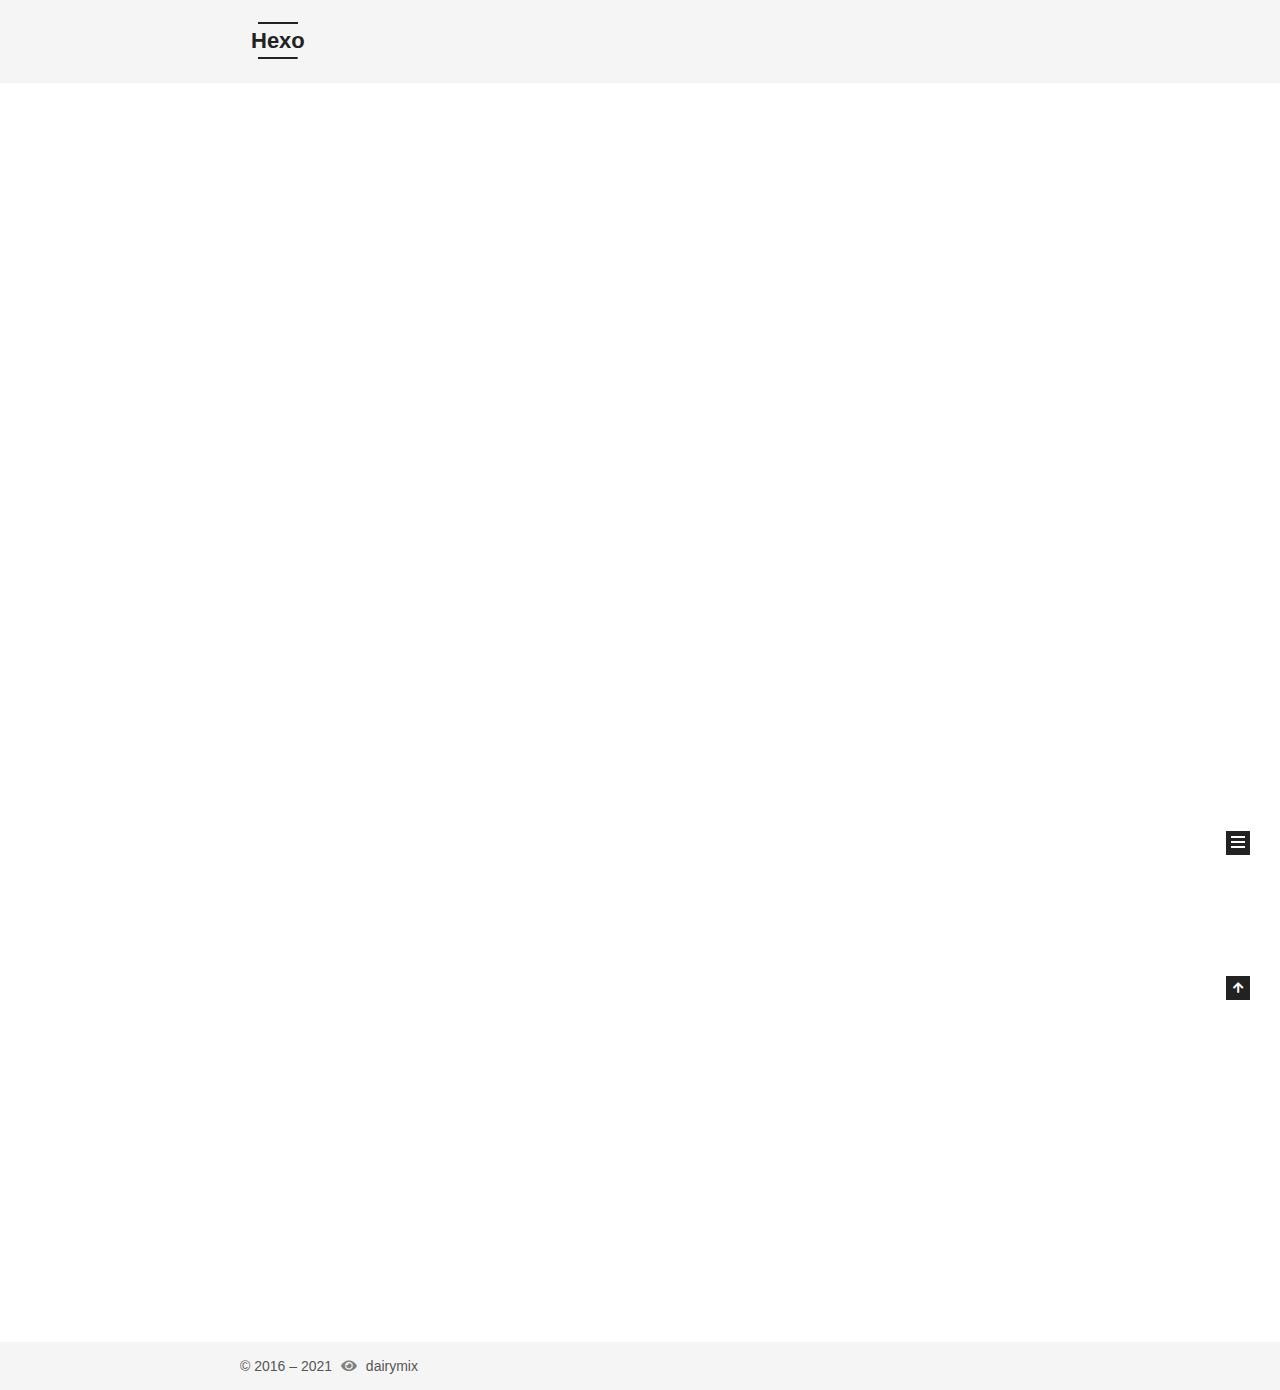
<file: 2016/07/13/help/index.html>
<!DOCTYPE html>
<html lang="zh-CN">
<head>
  <meta charset="UTF-8">
<meta name="viewport" content="width=device-width, initial-scale=1, maximum-scale=2">
<meta name="theme-color" content="#222">
<meta name="generator" content="Hexo 3.8.0">
  <link rel="apple-touch-icon" sizes="180x180" href="/images/apple-touch-icon-next.png">
  <link rel="icon" type="image/png" sizes="32x32" href="/images/favicon-32x32-next.png">
  <link rel="icon" type="image/png" sizes="16x16" href="/images/favicon-16x16-next.png">
  <link rel="mask-icon" href="/images/logo.svg" color="#222">

<link rel="stylesheet" href="/css/main.css">


<link rel="stylesheet" href="/lib/font-awesome/css/all.min.css">

<script id="hexo-configurations">
    var NexT = window.NexT || {};
    var CONFIG = {"hostname":"dairymix.github.io","root":"/","scheme":"Mist","version":"7.8.0","exturl":false,"sidebar":{"position":"right","display":"hide","padding":18,"offset":12,"onmobile":false},"copycode":{"enable":false,"show_result":false,"style":null},"back2top":{"enable":true,"sidebar":false,"scrollpercent":false},"bookmark":{"enable":false,"color":"#222","save":"auto"},"fancybox":false,"mediumzoom":false,"lazyload":false,"pangu":false,"comments":{"style":"tabs","active":null,"storage":true,"lazyload":false,"nav":null},"algolia":{"hits":{"per_page":10},"labels":{"input_placeholder":"Search for Posts","hits_empty":"We didn't find any results for the search: ${query}","hits_stats":"${hits} results found in ${time} ms"}},"localsearch":{"enable":false,"trigger":"auto","top_n_per_article":1,"unescape":false,"preload":false},"motion":{"enable":true,"async":false,"transition":{"post_block":"fadeIn","post_header":"slideDownIn","post_body":"slideDownIn","coll_header":"slideLeftIn","sidebar":"slideUpIn"}}};
  </script>

  <meta name="description" content="Welcome to Hexo! This is your very first post. Check documentation for more info. If you get any problems when using Hexo, you can find the answer in troubleshooting or you can ask me on GitHub. Quick">
<meta property="og:type" content="article">
<meta property="og:title" content="Hexo Help">
<meta property="og:url" content="http://dairymix.github.io/2016/07/13/help/index.html">
<meta property="og:site_name" content="Hexo">
<meta property="og:description" content="Welcome to Hexo! This is your very first post. Check documentation for more info. If you get any problems when using Hexo, you can find the answer in troubleshooting or you can ask me on GitHub. Quick">
<meta property="og:locale" content="zh-CN">
<meta property="og:updated_time" content="2016-07-13T12:47:13.000Z">
<meta name="twitter:card" content="summary">
<meta name="twitter:title" content="Hexo Help">
<meta name="twitter:description" content="Welcome to Hexo! This is your very first post. Check documentation for more info. If you get any problems when using Hexo, you can find the answer in troubleshooting or you can ask me on GitHub. Quick">

<link rel="canonical" href="http://dairymix.github.io/2016/07/13/help/">


<script id="page-configurations">
  // https://hexo.io/docs/variables.html
  CONFIG.page = {
    sidebar: "",
    isHome : false,
    isPost : true,
    lang   : 'zh-CN'
  };
</script>

  <title>Hexo Help | Hexo</title>
  






  <noscript>
  <style>
  .use-motion .brand,
  .use-motion .menu-item,
  .sidebar-inner,
  .use-motion .post-block,
  .use-motion .pagination,
  .use-motion .comments,
  .use-motion .post-header,
  .use-motion .post-body,
  .use-motion .collection-header { opacity: initial; }

  .use-motion .site-title,
  .use-motion .site-subtitle {
    opacity: initial;
    top: initial;
  }

  .use-motion .logo-line-before i { left: initial; }
  .use-motion .logo-line-after i { right: initial; }
  </style>
</noscript>

</head>

<body itemscope itemtype="http://schema.org/WebPage">
  <div class="container use-motion">
    <div class="headband"></div>

    <header class="header" itemscope itemtype="http://schema.org/WPHeader">
      <div class="header-inner"><div class="site-brand-container">
  <div class="site-nav-toggle">
    <div class="toggle" aria-label="切换导航栏">
      <span class="toggle-line toggle-line-first"></span>
      <span class="toggle-line toggle-line-middle"></span>
      <span class="toggle-line toggle-line-last"></span>
    </div>
  </div>

  <div class="site-meta">

    <a href="/" class="brand" rel="start">
      <span class="logo-line-before"><i></i></span>
      <h1 class="site-title">Hexo</h1>
      <span class="logo-line-after"><i></i></span>
    </a>
  </div>

  <div class="site-nav-right">
    <div class="toggle popup-trigger">
    </div>
  </div>
</div>




<nav class="site-nav">
  <ul id="menu" class="main-menu menu">
        <li class="menu-item menu-item-home">

    <a href="/" rel="section"><i class="fa fa-home fa-fw"></i>首页</a>

  </li>
        <li class="menu-item menu-item-archives">

    <a href="/archives/" rel="section"><i class="fa fa-archive fa-fw"></i>归档</a>

  </li>
  </ul>
</nav>




</div>
    </header>

    
  <div class="back-to-top">
    <i class="fa fa-arrow-up"></i>
    <span>0%</span>
  </div>


    <main class="main">
      <div class="main-inner">
        <div class="content-wrap">
          

          <div class="content post posts-expand">
            

    
  
  
  <article itemscope itemtype="http://schema.org/Article" class="post-block" lang="zh-CN">
    <link itemprop="mainEntityOfPage" href="http://dairymix.github.io/2016/07/13/help/">

    <span hidden itemprop="author" itemscope itemtype="http://schema.org/Person">
      <meta itemprop="image" content="/images/avatar.gif">
      <meta itemprop="name" content="dairymix">
      <meta itemprop="description" content>
    </span>

    <span hidden itemprop="publisher" itemscope itemtype="http://schema.org/Organization">
      <meta itemprop="name" content="Hexo">
    </span>
      <header class="post-header">
        <h1 class="post-title" itemprop="name headline">
          Hexo Help
        </h1>

        <div class="post-meta">
            <span class="post-meta-item">
              <span class="post-meta-item-icon">
                <i class="far fa-calendar"></i>
              </span>
              <span class="post-meta-item-text">发表于</span>
              

              <time title="创建时间：2016-07-13 20:46:25 / 修改时间：20:47:13" itemprop="dateCreated datePublished" datetime="2016-07-13T20:46:25+08:00">2016-07-13</time>
            </span>

          

        </div>
      </header>

    
    
    
    <div class="post-body" itemprop="articleBody">

      
        <p>Welcome to <a href="https://hexo.io/" target="_blank" rel="noopener">Hexo</a>! This is your very first post. Check <a href="https://hexo.io/docs/" target="_blank" rel="noopener">documentation</a> for more info. If you get any problems when using Hexo, you can find the answer in <a href="https://hexo.io/docs/troubleshooting.html" target="_blank" rel="noopener">troubleshooting</a> or you can ask me on <a href="https://github.com/hexojs/hexo/issues" target="_blank" rel="noopener">GitHub</a>.</p>
<h2 id="Quick-Start"><a href="#Quick-Start" class="headerlink" title="Quick Start"></a>Quick Start</h2><h3 id="Create-a-new-post"><a href="#Create-a-new-post" class="headerlink" title="Create a new post"></a>Create a new post</h3><figure class="highlight bash"><table><tr><td class="gutter"><pre><span class="line">1</span><br></pre></td><td class="code"><pre><span class="line">$ hexo new <span class="string">"My New Post"</span></span><br></pre></td></tr></table></figure>
<p>More info: <a href="https://hexo.io/docs/writing.html" target="_blank" rel="noopener">Writing</a></p>
<h3 id="Run-server"><a href="#Run-server" class="headerlink" title="Run server"></a>Run server</h3><figure class="highlight bash"><table><tr><td class="gutter"><pre><span class="line">1</span><br></pre></td><td class="code"><pre><span class="line">$ hexo server</span><br></pre></td></tr></table></figure>
<p>More info: <a href="https://hexo.io/docs/server.html" target="_blank" rel="noopener">Server</a></p>
<h3 id="Generate-static-files"><a href="#Generate-static-files" class="headerlink" title="Generate static files"></a>Generate static files</h3><figure class="highlight bash"><table><tr><td class="gutter"><pre><span class="line">1</span><br></pre></td><td class="code"><pre><span class="line">$ hexo generate</span><br></pre></td></tr></table></figure>
<p>More info: <a href="https://hexo.io/docs/generating.html" target="_blank" rel="noopener">Generating</a></p>
<h3 id="Deploy-to-remote-sites"><a href="#Deploy-to-remote-sites" class="headerlink" title="Deploy to remote sites"></a>Deploy to remote sites</h3><figure class="highlight bash"><table><tr><td class="gutter"><pre><span class="line">1</span><br></pre></td><td class="code"><pre><span class="line">$ hexo deploy</span><br></pre></td></tr></table></figure>
<p>More info: <a href="https://hexo.io/docs/deployment.html" target="_blank" rel="noopener">Deployment</a></p>

    </div>

    
    
    

      <footer class="post-footer">

        


        
    <div class="post-nav">
      <div class="post-nav-item"></div>
      <div class="post-nav-item">
    <a href="/2016/09/12/java/设计模式/基础/" rel="next" title="设计模式-基础">
      设计模式-基础 <i class="fa fa-chevron-right"></i>
    </a></div>
    </div>
      </footer>
    
  </article>
  
  
  



          </div>
          

<script>
  window.addEventListener('tabs:register', () => {
    let { activeClass } = CONFIG.comments;
    if (CONFIG.comments.storage) {
      activeClass = localStorage.getItem('comments_active') || activeClass;
    }
    if (activeClass) {
      let activeTab = document.querySelector(`a[href="#comment-${activeClass}"]`);
      if (activeTab) {
        activeTab.click();
      }
    }
  });
  if (CONFIG.comments.storage) {
    window.addEventListener('tabs:click', event => {
      if (!event.target.matches('.tabs-comment .tab-content .tab-pane')) return;
      let commentClass = event.target.classList[1];
      localStorage.setItem('comments_active', commentClass);
    });
  }
</script>

        </div>
          
  
  <div class="toggle sidebar-toggle">
    <span class="toggle-line toggle-line-first"></span>
    <span class="toggle-line toggle-line-middle"></span>
    <span class="toggle-line toggle-line-last"></span>
  </div>

  <aside class="sidebar">
    <div class="sidebar-inner">

      <ul class="sidebar-nav motion-element">
        <li class="sidebar-nav-toc">
          文章目录
        </li>
        <li class="sidebar-nav-overview">
          站点概览
        </li>
      </ul>

      <!--noindex-->
      <div class="post-toc-wrap sidebar-panel">
          <div class="post-toc motion-element"><ol class="nav"><li class="nav-item nav-level-2"><a class="nav-link" href="#Quick-Start"><span class="nav-number">1.</span> <span class="nav-text">Quick Start</span></a><ol class="nav-child"><li class="nav-item nav-level-3"><a class="nav-link" href="#Create-a-new-post"><span class="nav-number">1.1.</span> <span class="nav-text">Create a new post</span></a></li><li class="nav-item nav-level-3"><a class="nav-link" href="#Run-server"><span class="nav-number">1.2.</span> <span class="nav-text">Run server</span></a></li><li class="nav-item nav-level-3"><a class="nav-link" href="#Generate-static-files"><span class="nav-number">1.3.</span> <span class="nav-text">Generate static files</span></a></li><li class="nav-item nav-level-3"><a class="nav-link" href="#Deploy-to-remote-sites"><span class="nav-number">1.4.</span> <span class="nav-text">Deploy to remote sites</span></a></li></ol></li></ol></div>
      </div>
      <!--/noindex-->

      <div class="site-overview-wrap sidebar-panel">
        <div class="site-author motion-element" itemprop="author" itemscope itemtype="http://schema.org/Person">
  <p class="site-author-name" itemprop="name">dairymix</p>
  <div class="site-description" itemprop="description"></div>
</div>
<div class="site-state-wrap motion-element">
  <nav class="site-state">
      <div class="site-state-item site-state-posts">
          <a href="/archives/">
        
          <span class="site-state-item-count">6</span>
          <span class="site-state-item-name">日志</span>
        </a>
      </div>
  </nav>
</div>



      </div>

    </div>
  </aside>
  <div id="sidebar-dimmer"></div>


      </div>
    </main>

    <footer class="footer">
      <div class="footer-inner">
        

        

<div class="copyright">
  
  &copy; 2016 – 
  <span itemprop="copyrightYear">2021</span>
  <span class="with-love">
    <i class="fa fa-eye"></i>
  </span>
  <span class="author" itemprop="copyrightHolder">dairymix</span>
</div>

        








      </div>
    </footer>
  </div>

  
  <script src="/lib/anime.min.js"></script>
  <script src="/lib/velocity/velocity.min.js"></script>
  <script src="/lib/velocity/velocity.ui.min.js"></script>
<script src="/js/utils.js"></script><script src="/js/motion.js"></script>
<script src="/js/schemes/muse.js"></script>
<script src="/js/next-boot.js"></script>



  















  

  

</body>
</html>
</file>
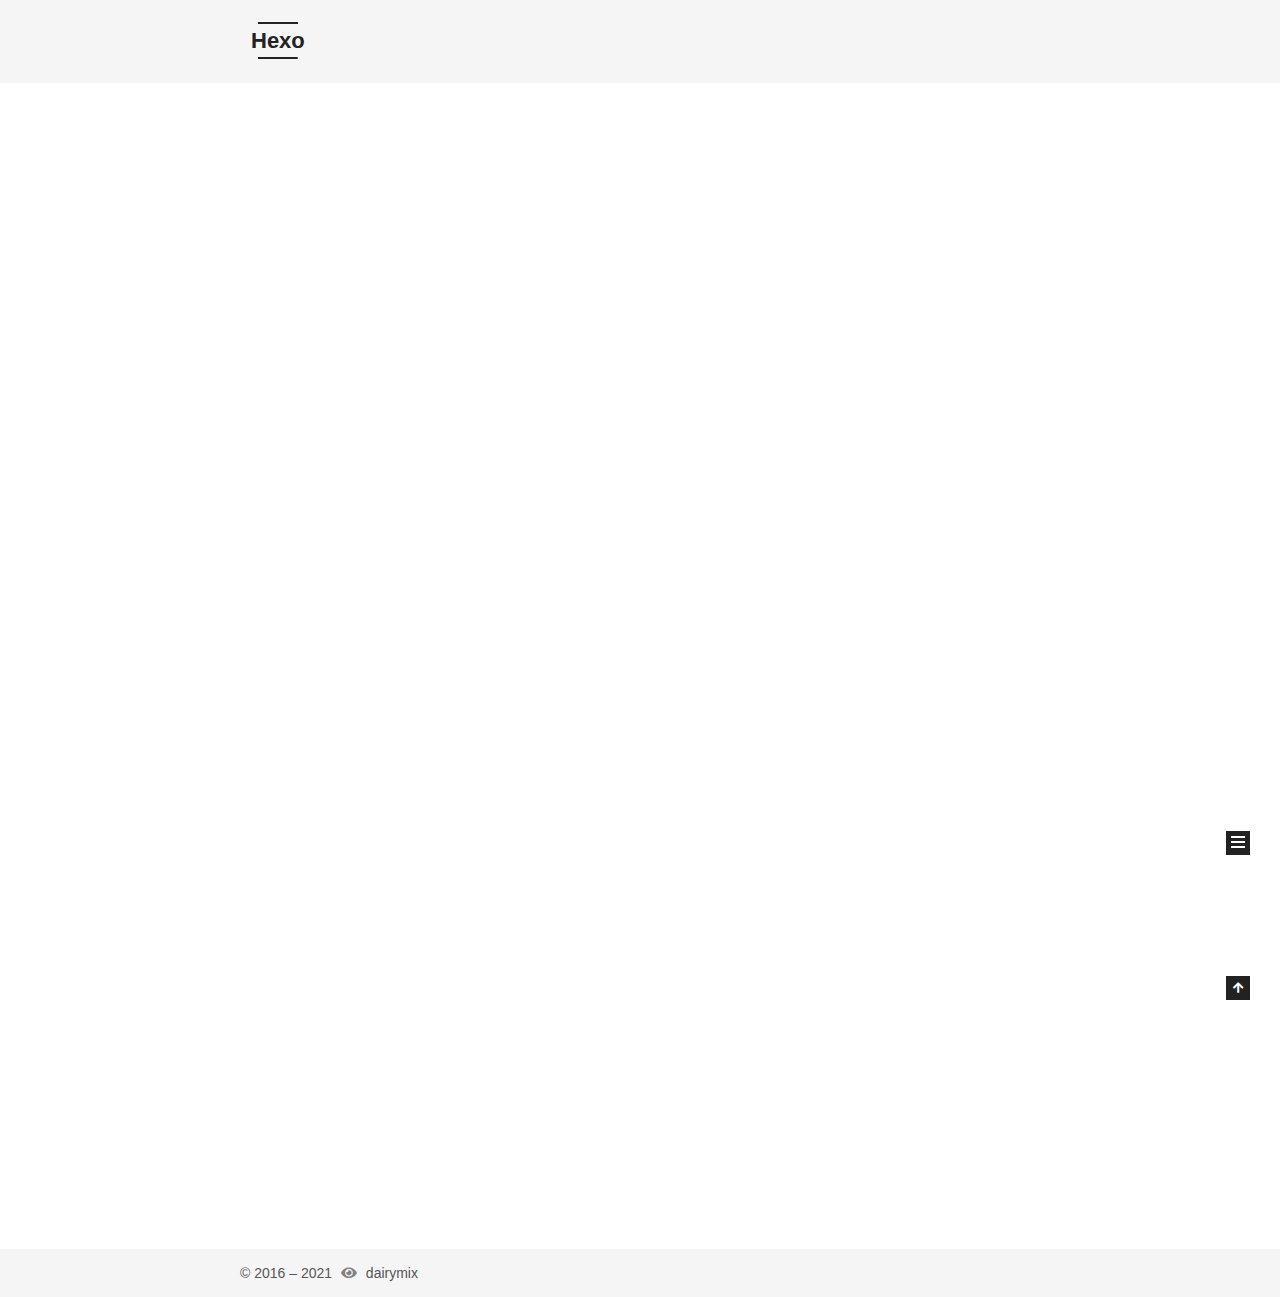
<file: 2016/09/12/java/设计模式/基础/index.html>
<!DOCTYPE html>
<html lang="zh-CN">
<head>
  <meta charset="UTF-8">
<meta name="viewport" content="width=device-width, initial-scale=1, maximum-scale=2">
<meta name="theme-color" content="#222">
<meta name="generator" content="Hexo 3.8.0">
  <link rel="apple-touch-icon" sizes="180x180" href="/images/apple-touch-icon-next.png">
  <link rel="icon" type="image/png" sizes="32x32" href="/images/favicon-32x32-next.png">
  <link rel="icon" type="image/png" sizes="16x16" href="/images/favicon-16x16-next.png">
  <link rel="mask-icon" href="/images/logo.svg" color="#222">

<link rel="stylesheet" href="/css/main.css">


<link rel="stylesheet" href="/lib/font-awesome/css/all.min.css">

<script id="hexo-configurations">
    var NexT = window.NexT || {};
    var CONFIG = {"hostname":"dairymix.github.io","root":"/","scheme":"Mist","version":"7.8.0","exturl":false,"sidebar":{"position":"right","display":"hide","padding":18,"offset":12,"onmobile":false},"copycode":{"enable":false,"show_result":false,"style":null},"back2top":{"enable":true,"sidebar":false,"scrollpercent":false},"bookmark":{"enable":false,"color":"#222","save":"auto"},"fancybox":false,"mediumzoom":false,"lazyload":false,"pangu":false,"comments":{"style":"tabs","active":null,"storage":true,"lazyload":false,"nav":null},"algolia":{"hits":{"per_page":10},"labels":{"input_placeholder":"Search for Posts","hits_empty":"We didn't find any results for the search: ${query}","hits_stats":"${hits} results found in ${time} ms"}},"localsearch":{"enable":false,"trigger":"auto","top_n_per_article":1,"unescape":false,"preload":false},"motion":{"enable":true,"async":false,"transition":{"post_block":"fadeIn","post_header":"slideDownIn","post_body":"slideDownIn","coll_header":"slideLeftIn","sidebar":"slideUpIn"}}};
  </script>

  <meta name="description" content="概念： 模式：模版或模型的方式或方法 设计模式：经过验证的，用于解决在特定环境下，重复出现的，特定问题的解决方案 软件的设计模式：特定领域（软件）下的设计模式  组成： 模式名称：设计模式的名字 环境和问题：什么场景下出现的特定问题 解决方案：如何解决这个问题 效果：模式应用的效果，可能带来的问题，使用中需要权衡的问题  java领域内的划分： Java设计模式：特指GoF提出的 javaEE设计">
<meta property="og:type" content="article">
<meta property="og:title" content="设计模式-基础">
<meta property="og:url" content="http://dairymix.github.io/2016/09/12/java/设计模式/基础/index.html">
<meta property="og:site_name" content="Hexo">
<meta property="og:description" content="概念： 模式：模版或模型的方式或方法 设计模式：经过验证的，用于解决在特定环境下，重复出现的，特定问题的解决方案 软件的设计模式：特定领域（软件）下的设计模式  组成： 模式名称：设计模式的名字 环境和问题：什么场景下出现的特定问题 解决方案：如何解决这个问题 效果：模式应用的效果，可能带来的问题，使用中需要权衡的问题  java领域内的划分： Java设计模式：特指GoF提出的 javaEE设计">
<meta property="og:locale" content="zh-CN">
<meta property="og:updated_time" content="2016-09-12T13:34:13.000Z">
<meta name="twitter:card" content="summary">
<meta name="twitter:title" content="设计模式-基础">
<meta name="twitter:description" content="概念： 模式：模版或模型的方式或方法 设计模式：经过验证的，用于解决在特定环境下，重复出现的，特定问题的解决方案 软件的设计模式：特定领域（软件）下的设计模式  组成： 模式名称：设计模式的名字 环境和问题：什么场景下出现的特定问题 解决方案：如何解决这个问题 效果：模式应用的效果，可能带来的问题，使用中需要权衡的问题  java领域内的划分： Java设计模式：特指GoF提出的 javaEE设计">

<link rel="canonical" href="http://dairymix.github.io/2016/09/12/java/设计模式/基础/">


<script id="page-configurations">
  // https://hexo.io/docs/variables.html
  CONFIG.page = {
    sidebar: "",
    isHome : false,
    isPost : true,
    lang   : 'zh-CN'
  };
</script>

  <title>设计模式-基础 | Hexo</title>
  






  <noscript>
  <style>
  .use-motion .brand,
  .use-motion .menu-item,
  .sidebar-inner,
  .use-motion .post-block,
  .use-motion .pagination,
  .use-motion .comments,
  .use-motion .post-header,
  .use-motion .post-body,
  .use-motion .collection-header { opacity: initial; }

  .use-motion .site-title,
  .use-motion .site-subtitle {
    opacity: initial;
    top: initial;
  }

  .use-motion .logo-line-before i { left: initial; }
  .use-motion .logo-line-after i { right: initial; }
  </style>
</noscript>

</head>

<body itemscope itemtype="http://schema.org/WebPage">
  <div class="container use-motion">
    <div class="headband"></div>

    <header class="header" itemscope itemtype="http://schema.org/WPHeader">
      <div class="header-inner"><div class="site-brand-container">
  <div class="site-nav-toggle">
    <div class="toggle" aria-label="切换导航栏">
      <span class="toggle-line toggle-line-first"></span>
      <span class="toggle-line toggle-line-middle"></span>
      <span class="toggle-line toggle-line-last"></span>
    </div>
  </div>

  <div class="site-meta">

    <a href="/" class="brand" rel="start">
      <span class="logo-line-before"><i></i></span>
      <h1 class="site-title">Hexo</h1>
      <span class="logo-line-after"><i></i></span>
    </a>
  </div>

  <div class="site-nav-right">
    <div class="toggle popup-trigger">
    </div>
  </div>
</div>




<nav class="site-nav">
  <ul id="menu" class="main-menu menu">
        <li class="menu-item menu-item-home">

    <a href="/" rel="section"><i class="fa fa-home fa-fw"></i>首页</a>

  </li>
        <li class="menu-item menu-item-archives">

    <a href="/archives/" rel="section"><i class="fa fa-archive fa-fw"></i>归档</a>

  </li>
  </ul>
</nav>




</div>
    </header>

    
  <div class="back-to-top">
    <i class="fa fa-arrow-up"></i>
    <span>0%</span>
  </div>


    <main class="main">
      <div class="main-inner">
        <div class="content-wrap">
          

          <div class="content post posts-expand">
            

    
  
  
  <article itemscope itemtype="http://schema.org/Article" class="post-block" lang="zh-CN">
    <link itemprop="mainEntityOfPage" href="http://dairymix.github.io/2016/09/12/java/设计模式/基础/">

    <span hidden itemprop="author" itemscope itemtype="http://schema.org/Person">
      <meta itemprop="image" content="/images/avatar.gif">
      <meta itemprop="name" content="dairymix">
      <meta itemprop="description" content>
    </span>

    <span hidden itemprop="publisher" itemscope itemtype="http://schema.org/Organization">
      <meta itemprop="name" content="Hexo">
    </span>
      <header class="post-header">
        <h1 class="post-title" itemprop="name headline">
          设计模式-基础
        </h1>

        <div class="post-meta">
            <span class="post-meta-item">
              <span class="post-meta-item-icon">
                <i class="far fa-calendar"></i>
              </span>
              <span class="post-meta-item-text">发表于</span>
              

              <time title="创建时间：2016-09-12 21:32:25 / 修改时间：21:34:13" itemprop="dateCreated datePublished" datetime="2016-09-12T21:32:25+08:00">2016-09-12</time>
            </span>

          

        </div>
      </header>

    
    
    
    <div class="post-body" itemprop="articleBody">

      
        <h1 id="概念："><a href="#概念：" class="headerlink" title="概念："></a>概念：</h1><ul>
<li>模式：模版或模型的方式或方法</li>
<li>设计模式：经过验证的，用于解决在特定环境下，重复出现的，特定问题的解决方案</li>
<li>软件的设计模式：特定领域（软件）下的设计模式</li>
</ul>
<h1 id="组成："><a href="#组成：" class="headerlink" title="组成："></a>组成：</h1><ul>
<li>模式名称：设计模式的名字</li>
<li>环境和问题：什么场景下出现的特定问题</li>
<li>解决方案：如何解决这个问题</li>
<li>效果：模式应用的效果，可能带来的问题，使用中需要权衡的问题</li>
</ul>
<h1 id="java领域内的划分："><a href="#java领域内的划分：" class="headerlink" title="java领域内的划分："></a>java领域内的划分：</h1><ul>
<li>Java设计模式：特指GoF提出的</li>
<li>javaEE设计模式：特指sun提出的</li>
<li>其他领域：ejb的设计模式，实时系统的设计模式，多线程的设计模式，架构模式</li>
</ul>
<h1 id="分类："><a href="#分类：" class="headerlink" title="分类："></a>分类：</h1><ul>
<li>创建型模式：抽象了对象实例化过程，用来帮助创建对象的实例 （对象生命周期的定义或描述）</li>
<li>结构型模式：描述如何组合类和对象来获得更大的结构 （对象群集的声明周期的定义或描述）</li>
<li>行为型模式：描述算法和对象间职责的分配 （对象或对象群集在生命中期中的行为管理）</li>
</ul>

    </div>

    
    
    

      <footer class="post-footer">

        


        
    <div class="post-nav">
      <div class="post-nav-item">
    <a href="/2016/07/13/help/" rel="prev" title="Hexo Help">
      <i class="fa fa-chevron-left"></i> Hexo Help
    </a></div>
      <div class="post-nav-item">
    <a href="/2016/09/14/java/设计模式/创建型/单例/" rel="next" title="设计模式-创建型-单例">
      设计模式-创建型-单例 <i class="fa fa-chevron-right"></i>
    </a></div>
    </div>
      </footer>
    
  </article>
  
  
  



          </div>
          

<script>
  window.addEventListener('tabs:register', () => {
    let { activeClass } = CONFIG.comments;
    if (CONFIG.comments.storage) {
      activeClass = localStorage.getItem('comments_active') || activeClass;
    }
    if (activeClass) {
      let activeTab = document.querySelector(`a[href="#comment-${activeClass}"]`);
      if (activeTab) {
        activeTab.click();
      }
    }
  });
  if (CONFIG.comments.storage) {
    window.addEventListener('tabs:click', event => {
      if (!event.target.matches('.tabs-comment .tab-content .tab-pane')) return;
      let commentClass = event.target.classList[1];
      localStorage.setItem('comments_active', commentClass);
    });
  }
</script>

        </div>
          
  
  <div class="toggle sidebar-toggle">
    <span class="toggle-line toggle-line-first"></span>
    <span class="toggle-line toggle-line-middle"></span>
    <span class="toggle-line toggle-line-last"></span>
  </div>

  <aside class="sidebar">
    <div class="sidebar-inner">

      <ul class="sidebar-nav motion-element">
        <li class="sidebar-nav-toc">
          文章目录
        </li>
        <li class="sidebar-nav-overview">
          站点概览
        </li>
      </ul>

      <!--noindex-->
      <div class="post-toc-wrap sidebar-panel">
          <div class="post-toc motion-element"><ol class="nav"><li class="nav-item nav-level-1"><a class="nav-link" href="#概念："><span class="nav-number">1.</span> <span class="nav-text">概念：</span></a></li><li class="nav-item nav-level-1"><a class="nav-link" href="#组成："><span class="nav-number">2.</span> <span class="nav-text">组成：</span></a></li><li class="nav-item nav-level-1"><a class="nav-link" href="#java领域内的划分："><span class="nav-number">3.</span> <span class="nav-text">java领域内的划分：</span></a></li><li class="nav-item nav-level-1"><a class="nav-link" href="#分类："><span class="nav-number">4.</span> <span class="nav-text">分类：</span></a></li></ol></div>
      </div>
      <!--/noindex-->

      <div class="site-overview-wrap sidebar-panel">
        <div class="site-author motion-element" itemprop="author" itemscope itemtype="http://schema.org/Person">
  <p class="site-author-name" itemprop="name">dairymix</p>
  <div class="site-description" itemprop="description"></div>
</div>
<div class="site-state-wrap motion-element">
  <nav class="site-state">
      <div class="site-state-item site-state-posts">
          <a href="/archives/">
        
          <span class="site-state-item-count">6</span>
          <span class="site-state-item-name">日志</span>
        </a>
      </div>
  </nav>
</div>



      </div>

    </div>
  </aside>
  <div id="sidebar-dimmer"></div>


      </div>
    </main>

    <footer class="footer">
      <div class="footer-inner">
        

        

<div class="copyright">
  
  &copy; 2016 – 
  <span itemprop="copyrightYear">2021</span>
  <span class="with-love">
    <i class="fa fa-eye"></i>
  </span>
  <span class="author" itemprop="copyrightHolder">dairymix</span>
</div>

        








      </div>
    </footer>
  </div>

  
  <script src="/lib/anime.min.js"></script>
  <script src="/lib/velocity/velocity.min.js"></script>
  <script src="/lib/velocity/velocity.ui.min.js"></script>
<script src="/js/utils.js"></script><script src="/js/motion.js"></script>
<script src="/js/schemes/muse.js"></script>
<script src="/js/next-boot.js"></script>



  















  

  

</body>
</html>
</file>
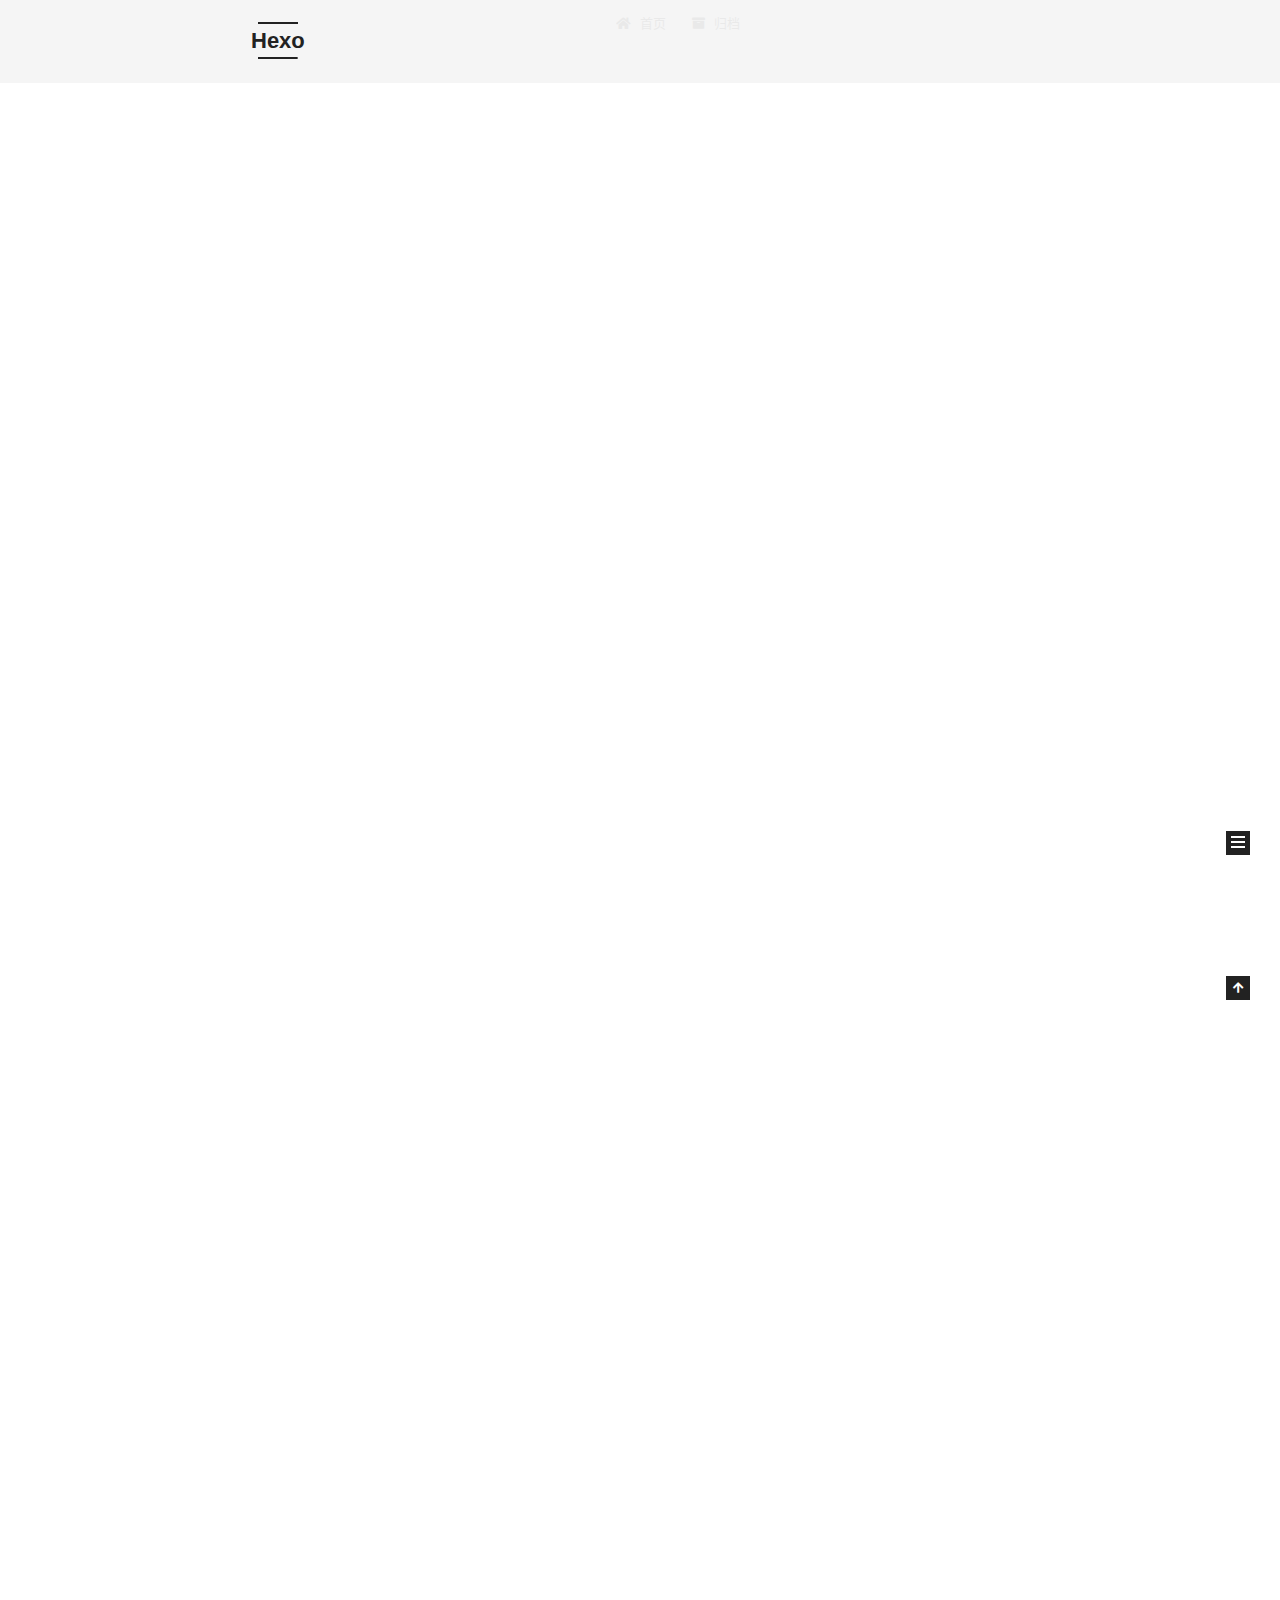
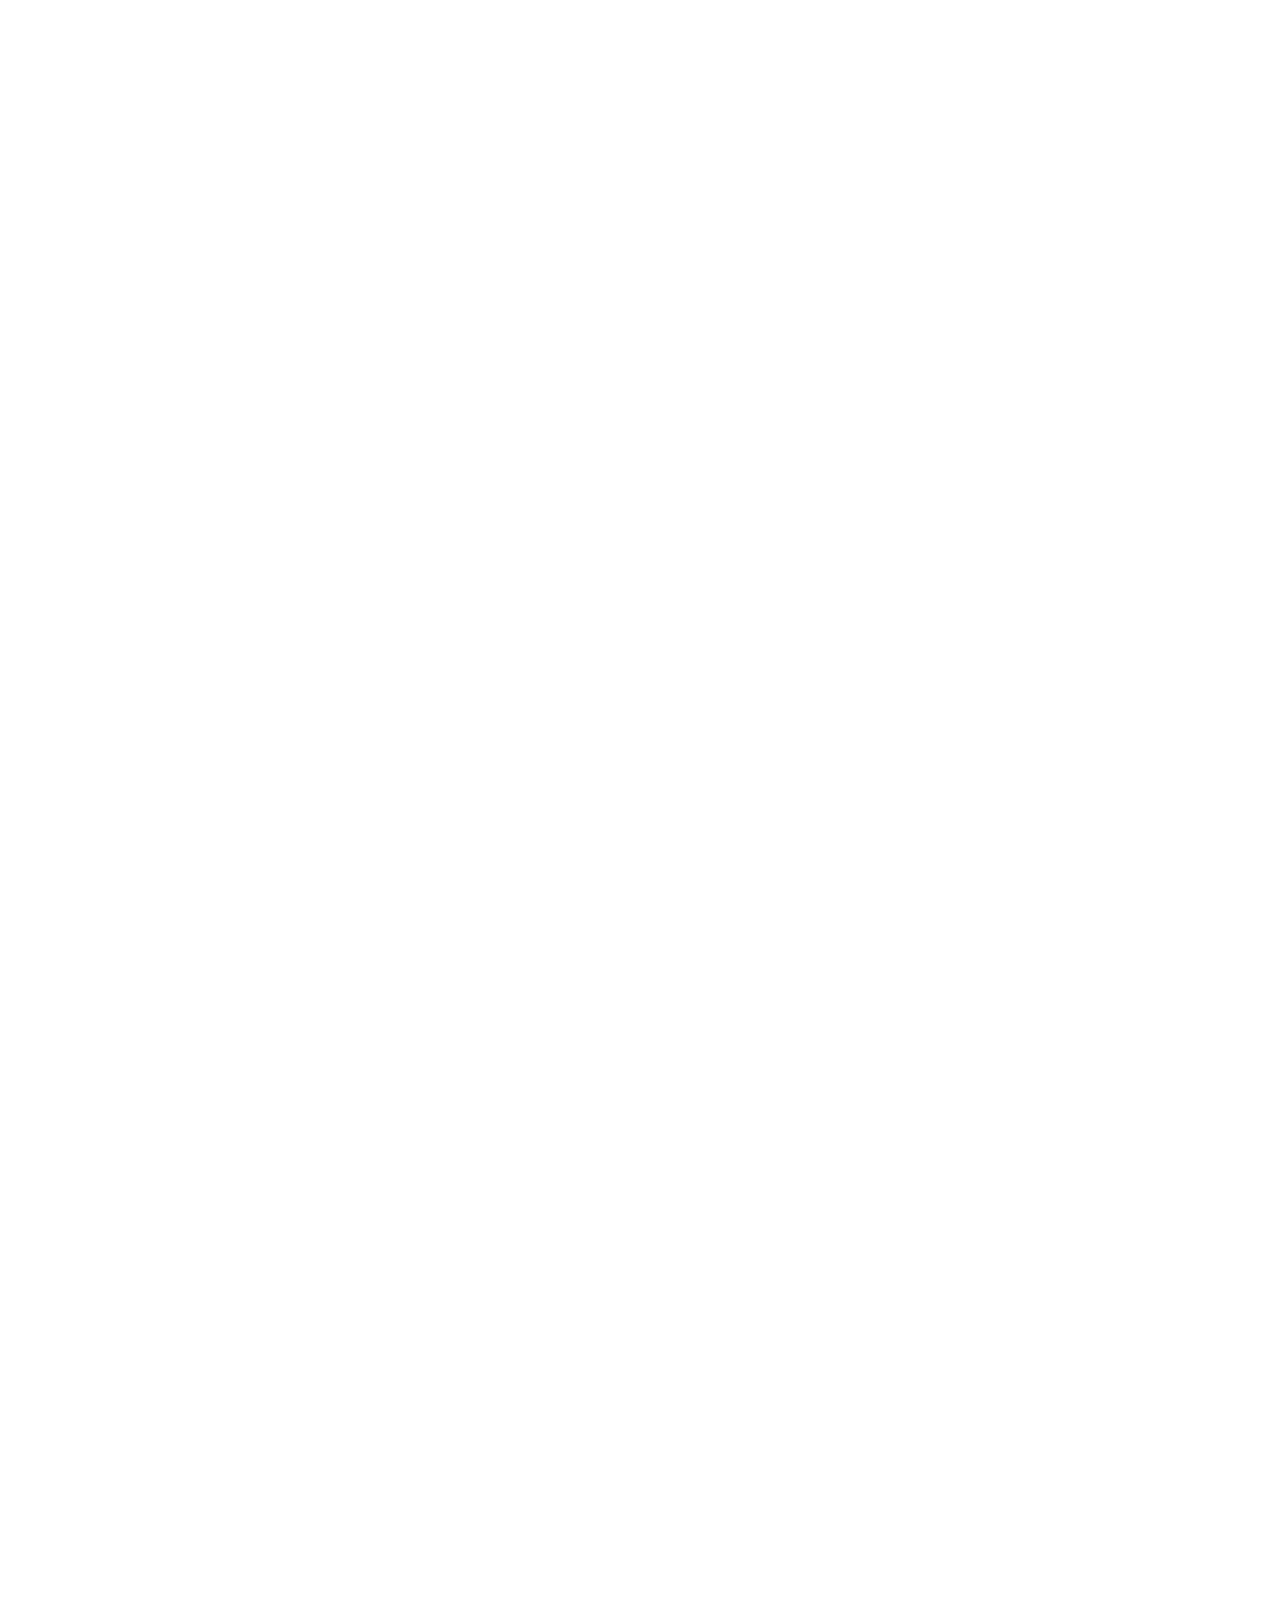
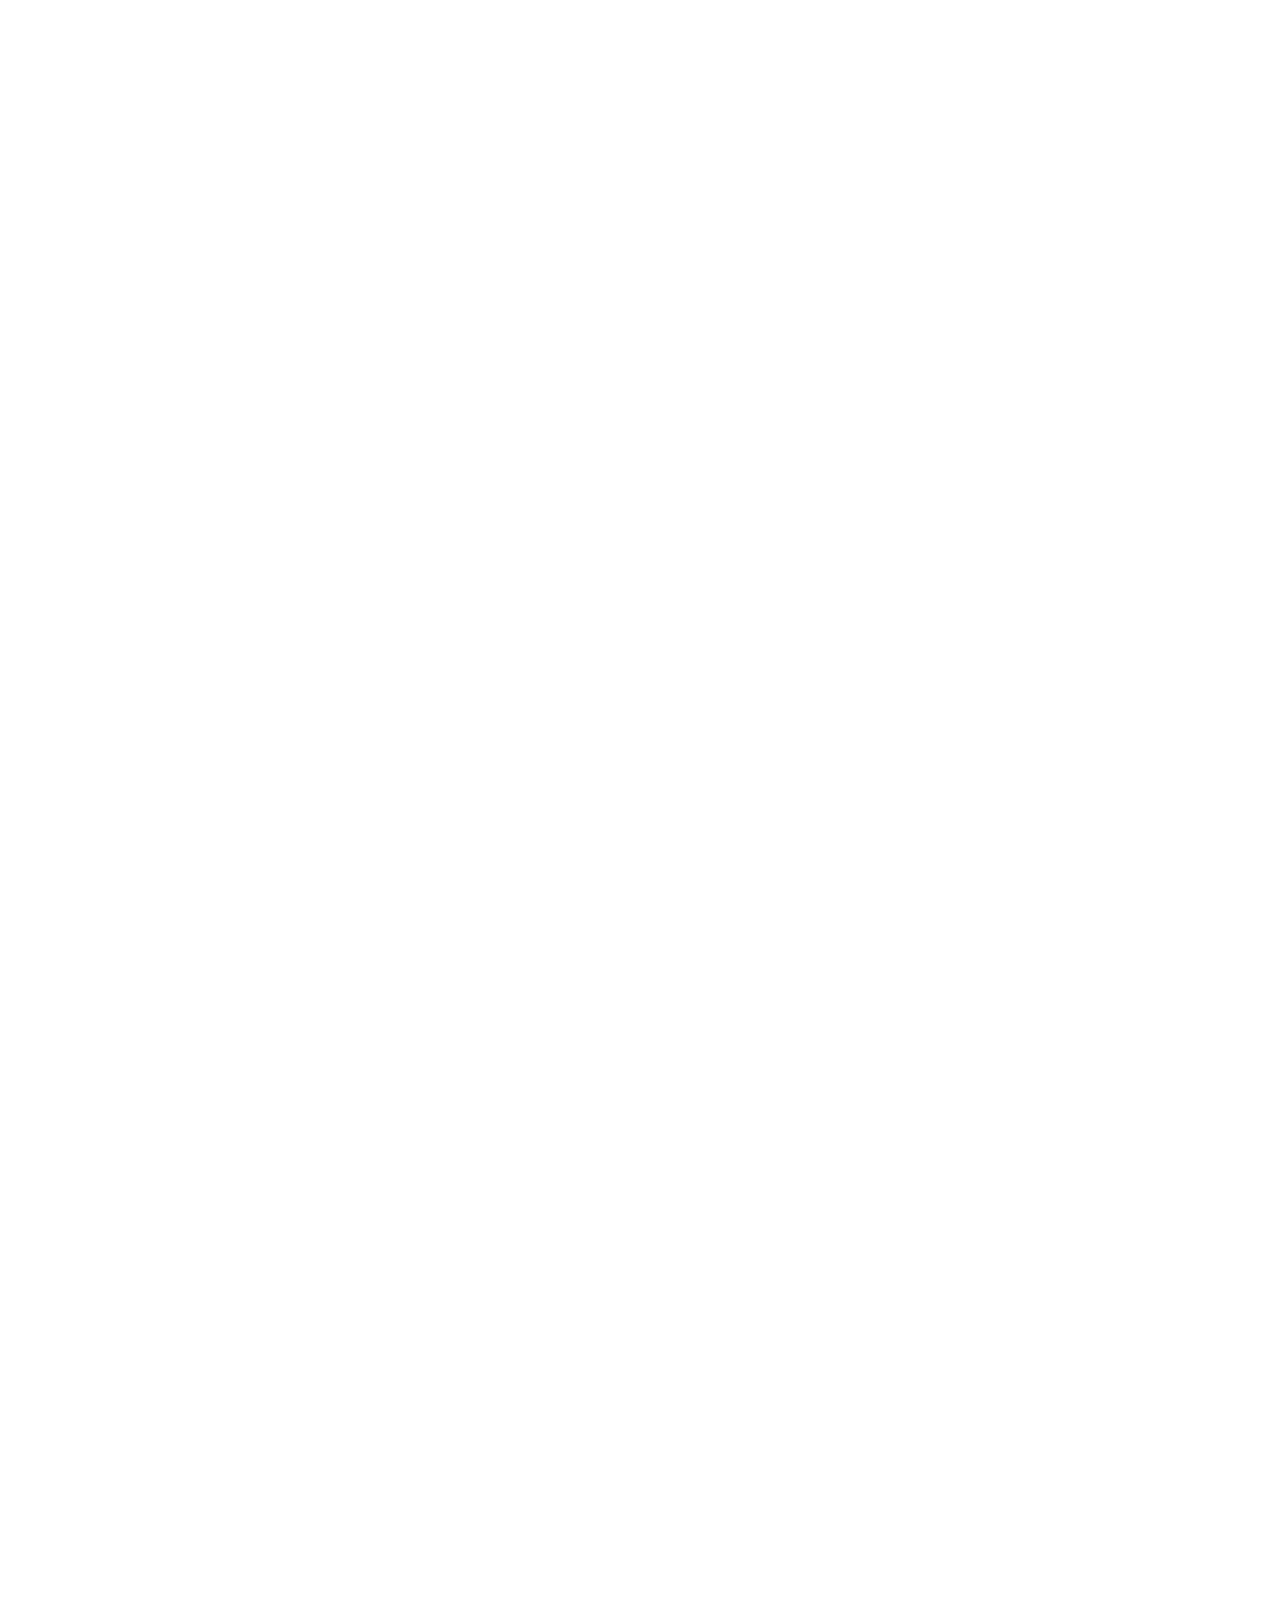
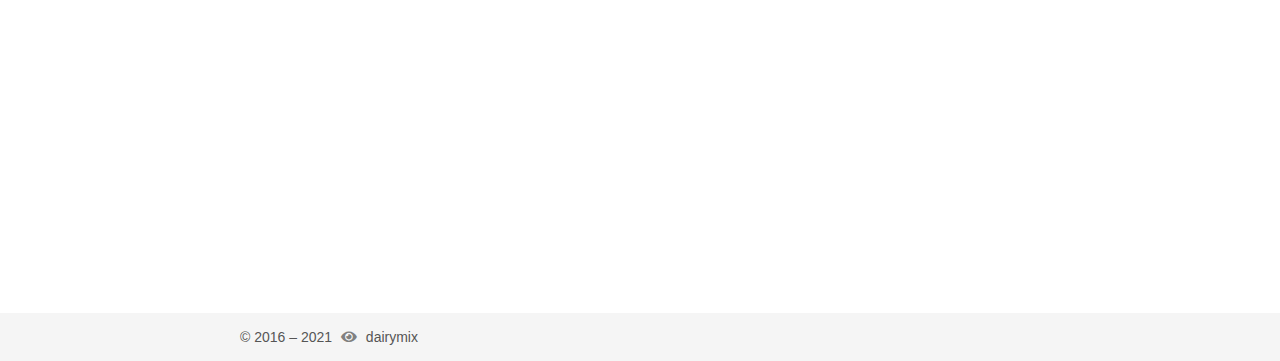
<file: 2016/09/14/java/设计模式/创建型/单例/index.html>
<!DOCTYPE html>
<html lang="zh-CN">
<head>
  <meta charset="UTF-8">
<meta name="viewport" content="width=device-width, initial-scale=1, maximum-scale=2">
<meta name="theme-color" content="#222">
<meta name="generator" content="Hexo 3.8.0">
  <link rel="apple-touch-icon" sizes="180x180" href="/images/apple-touch-icon-next.png">
  <link rel="icon" type="image/png" sizes="32x32" href="/images/favicon-32x32-next.png">
  <link rel="icon" type="image/png" sizes="16x16" href="/images/favicon-16x16-next.png">
  <link rel="mask-icon" href="/images/logo.svg" color="#222">

<link rel="stylesheet" href="/css/main.css">


<link rel="stylesheet" href="/lib/font-awesome/css/all.min.css">

<script id="hexo-configurations">
    var NexT = window.NexT || {};
    var CONFIG = {"hostname":"dairymix.github.io","root":"/","scheme":"Mist","version":"7.8.0","exturl":false,"sidebar":{"position":"right","display":"hide","padding":18,"offset":12,"onmobile":false},"copycode":{"enable":false,"show_result":false,"style":null},"back2top":{"enable":true,"sidebar":false,"scrollpercent":false},"bookmark":{"enable":false,"color":"#222","save":"auto"},"fancybox":false,"mediumzoom":false,"lazyload":false,"pangu":false,"comments":{"style":"tabs","active":null,"storage":true,"lazyload":false,"nav":null},"algolia":{"hits":{"per_page":10},"labels":{"input_placeholder":"Search for Posts","hits_empty":"We didn't find any results for the search: ${query}","hits_stats":"${hits} results found in ${time} ms"}},"localsearch":{"enable":false,"trigger":"auto","top_n_per_article":1,"unescape":false,"preload":false},"motion":{"enable":true,"async":false,"transition":{"post_block":"fadeIn","post_header":"slideDownIn","post_body":"slideDownIn","coll_header":"slideLeftIn","sidebar":"slideUpIn"}}};
  </script>

  <meta name="description" content="概念： 定义：保证一个类仅有一个实例，并提供一个访问它的全局访问点 实现方式：把创建实例的权限回收，让类自身来负责自己类实例的创建工作，然后由这个类来提供外部可以访问该类实例的方法  结构： singleton：创建该类自己的唯一实例，并提供一个getInstance方法，让外部来访问这个类的唯一实例 懒构造：在装载对象时不创建对象实例。只有第一次使用的时候才回去创建实例，就是在getinstan">
<meta property="og:type" content="article">
<meta property="og:title" content="设计模式-创建型-单例">
<meta property="og:url" content="http://dairymix.github.io/2016/09/14/java/设计模式/创建型/单例/index.html">
<meta property="og:site_name" content="Hexo">
<meta property="og:description" content="概念： 定义：保证一个类仅有一个实例，并提供一个访问它的全局访问点 实现方式：把创建实例的权限回收，让类自身来负责自己类实例的创建工作，然后由这个类来提供外部可以访问该类实例的方法  结构： singleton：创建该类自己的唯一实例，并提供一个getInstance方法，让外部来访问这个类的唯一实例 懒构造：在装载对象时不创建对象实例。只有第一次使用的时候才回去创建实例，就是在getinstan">
<meta property="og:locale" content="zh-CN">
<meta property="og:updated_time" content="2016-09-14T12:34:13.000Z">
<meta name="twitter:card" content="summary">
<meta name="twitter:title" content="设计模式-创建型-单例">
<meta name="twitter:description" content="概念： 定义：保证一个类仅有一个实例，并提供一个访问它的全局访问点 实现方式：把创建实例的权限回收，让类自身来负责自己类实例的创建工作，然后由这个类来提供外部可以访问该类实例的方法  结构： singleton：创建该类自己的唯一实例，并提供一个getInstance方法，让外部来访问这个类的唯一实例 懒构造：在装载对象时不创建对象实例。只有第一次使用的时候才回去创建实例，就是在getinstan">

<link rel="canonical" href="http://dairymix.github.io/2016/09/14/java/设计模式/创建型/单例/">


<script id="page-configurations">
  // https://hexo.io/docs/variables.html
  CONFIG.page = {
    sidebar: "",
    isHome : false,
    isPost : true,
    lang   : 'zh-CN'
  };
</script>

  <title>设计模式-创建型-单例 | Hexo</title>
  






  <noscript>
  <style>
  .use-motion .brand,
  .use-motion .menu-item,
  .sidebar-inner,
  .use-motion .post-block,
  .use-motion .pagination,
  .use-motion .comments,
  .use-motion .post-header,
  .use-motion .post-body,
  .use-motion .collection-header { opacity: initial; }

  .use-motion .site-title,
  .use-motion .site-subtitle {
    opacity: initial;
    top: initial;
  }

  .use-motion .logo-line-before i { left: initial; }
  .use-motion .logo-line-after i { right: initial; }
  </style>
</noscript>

</head>

<body itemscope itemtype="http://schema.org/WebPage">
  <div class="container use-motion">
    <div class="headband"></div>

    <header class="header" itemscope itemtype="http://schema.org/WPHeader">
      <div class="header-inner"><div class="site-brand-container">
  <div class="site-nav-toggle">
    <div class="toggle" aria-label="切换导航栏">
      <span class="toggle-line toggle-line-first"></span>
      <span class="toggle-line toggle-line-middle"></span>
      <span class="toggle-line toggle-line-last"></span>
    </div>
  </div>

  <div class="site-meta">

    <a href="/" class="brand" rel="start">
      <span class="logo-line-before"><i></i></span>
      <h1 class="site-title">Hexo</h1>
      <span class="logo-line-after"><i></i></span>
    </a>
  </div>

  <div class="site-nav-right">
    <div class="toggle popup-trigger">
    </div>
  </div>
</div>




<nav class="site-nav">
  <ul id="menu" class="main-menu menu">
        <li class="menu-item menu-item-home">

    <a href="/" rel="section"><i class="fa fa-home fa-fw"></i>首页</a>

  </li>
        <li class="menu-item menu-item-archives">

    <a href="/archives/" rel="section"><i class="fa fa-archive fa-fw"></i>归档</a>

  </li>
  </ul>
</nav>




</div>
    </header>

    
  <div class="back-to-top">
    <i class="fa fa-arrow-up"></i>
    <span>0%</span>
  </div>


    <main class="main">
      <div class="main-inner">
        <div class="content-wrap">
          

          <div class="content post posts-expand">
            

    
  
  
  <article itemscope itemtype="http://schema.org/Article" class="post-block" lang="zh-CN">
    <link itemprop="mainEntityOfPage" href="http://dairymix.github.io/2016/09/14/java/设计模式/创建型/单例/">

    <span hidden itemprop="author" itemscope itemtype="http://schema.org/Person">
      <meta itemprop="image" content="/images/avatar.gif">
      <meta itemprop="name" content="dairymix">
      <meta itemprop="description" content>
    </span>

    <span hidden itemprop="publisher" itemscope itemtype="http://schema.org/Organization">
      <meta itemprop="name" content="Hexo">
    </span>
      <header class="post-header">
        <h1 class="post-title" itemprop="name headline">
          设计模式-创建型-单例
        </h1>

        <div class="post-meta">
            <span class="post-meta-item">
              <span class="post-meta-item-icon">
                <i class="far fa-calendar"></i>
              </span>
              <span class="post-meta-item-text">发表于</span>
              

              <time title="创建时间：2016-09-14 20:32:25 / 修改时间：20:34:13" itemprop="dateCreated datePublished" datetime="2016-09-14T20:32:25+08:00">2016-09-14</time>
            </span>

          

        </div>
      </header>

    
    
    
    <div class="post-body" itemprop="articleBody">

      
        <h1 id="概念："><a href="#概念：" class="headerlink" title="概念："></a>概念：</h1><ul>
<li>定义：保证一个类仅有一个实例，并提供一个访问它的全局访问点</li>
<li>实现方式：把创建实例的权限回收，让类自身来负责自己类实例的创建工作，然后由这个类来提供外部可以访问该类实例的方法</li>
</ul>
<h1 id="结构："><a href="#结构：" class="headerlink" title="结构："></a>结构：</h1><ul>
<li>singleton：创建该类自己的唯一实例，并提供一个getInstance方法，让外部来访问这个类的唯一实例</li>
<li>懒构造：在装载对象时不创建对象实例。只有第一次使用的时候才回去创建实例，就是在getinstance方法里判断和创建</li>
<li>全构造：在装载对象时直接创建对象实例</li>
</ul>
<h1 id="功能："><a href="#功能：" class="headerlink" title="功能："></a>功能：</h1><p>  可以保证类在运行期间只会被创建一个类实例。同时该模式还提供了一个全局唯一访问这个类实例的访问点。（getInstance）<br>  不管采用哪种模式的实现方式，全局访问点是一样的。<br>  不管采用哪种模式的实现方式，都只关心类实例的创建问题，并不关心具体的业务功能。</p>
<h1 id="范围："><a href="#范围：" class="headerlink" title="范围："></a>范围：</h1><p>  目前java里实现的单例是一个虚拟机的范围。<br>  因为装载类的功能是虚拟机的，所以一个虚拟机在通过自己的classloader装载饿汉式实现单例类的时候就会创建一个类的实例。<br>  也就是说，一个虚拟机里有很多classloader时，如果这些classloader都装载某个单例类时，它仍然会产生多个实例。<br>  如果一个机器上有多个虚拟机，那么每个虚拟机里都应该至少有一个这个类的实例，也就是说整个机器上就有很多个实例，更不是单例了。</p>
<h1 id="命名："><a href="#命名：" class="headerlink" title="命名："></a>命名：</h1><p>  在不讨论集群环境下的单例模式的条件下，一般建议单例模式方法命名为getInstance，返回为单例类型的参数。<br>  该方法可以有参数，可能是创建类实例所需要的参数，大多数情况下是不需要的。<br>  名称通常为单例，单件，单体等，只是翻译的不同，都是指同一个模式。</p>
<h1 id="构造："><a href="#构造：" class="headerlink" title="构造："></a>构造：</h1><p>  私有化构造方法<br>  定义存储实例的属性，把这个属性也定义成静态的（全会创建实例并填入该属性）<br>  提供获取实例的方法，把获取实例的方法变成静态的，实现控制实例的创建<br>  懒和全的区别：在实现实力创建时，懒此时才创建实例，全则直接取出之前创建好的实例返回</p>
<h1 id="思想："><a href="#思想：" class="headerlink" title="思想："></a>思想：</h1><ul>
<li>延迟加载：一开始不加载资源或数据，等到马上要使用这个资源或数据了才会去加载的方式。（尽可能的节约资源）</li>
<li>缓存：<br>当某资源或数据被频繁的使用时，这些资源或数据存储在外部时，每次操作这些数据都得从数据库或硬盘上获取，速度会很慢，造成性能问题<br>把这些数据放到一个内存区，每次使用时先去内存区找是否有这些数据，有就直接使用。没有就获取它再放入该区域。<br>这样下次就能直接从内存中获取，从而节省大量的时间。<br>缓存是一种典型的空间交换时间的方案。<blockquote>
<p>实现方式：<br>  构建一个map容器，在其中查找<br>  如果没有找到，就创建一个满足要求的数据，把它放进去<br>  如果找到了，就取出来直接使用</p>
</blockquote>
</li>
</ul>
<h1 id="优点："><a href="#优点：" class="headerlink" title="优点："></a>优点：</h1><p>  限制（约束）对象获取范围以及创建操作<br>  懒构造是典型的时间换空间，全构造是典型的空间换时间</p>
<h1 id="缺点："><a href="#缺点：" class="headerlink" title="缺点："></a>缺点：</h1><ul>
<li>线程安全：<br>懒构造不加同步操作时不是线程安全的，全构造是线程安全的<br>可以使用双重检查加锁的方式来实现线程安全</li>
<li><p>双重检查加锁：</p>
<ul>
<li>并不是每次getInstance方法都需要同步，而是先不同步，进入方法过后，先检查实例是否存在，如果不存在才进入下面的同步（第一重检查）进入同步块过后，再次检查实例是否存在，如果不存在，就在同步的情况下创建一个实例（第二重检查）双重检查加锁会使用关键字volatile，意思是被volatile修饰的变量的值，将不会被本地线程缓存。</li>
<li>所有对该变量的读写都是直接操作共享内存，从而确保多个线程能正确处理该变量。</li>
</ul>
<blockquote>
<p>在java1.4以及以前版本中，很多jvm对volatile关键字的实现有问题，会导致双重检查加锁的失败，因此双重检查加锁机制只能用在java5及以上版本。</p>
</blockquote>
<blockquote>
<p>由于volatile关键字可能会屏蔽掉虚拟机中一些必要的代码优化，所以运行效率并不是很高。一般建议没有特别必要不要使用。</p>
</blockquote>
<blockquote>
<p>也就是说，虽然可以使用双重检查加锁机制来实现线程安全的单例，但并不建议大量采用，可以根据情况来选用。</p>
</blockquote>
</li>
</ul>
<h2 id="优化："><a href="#优化：" class="headerlink" title="优化："></a>优化：</h2><p>  lazy initialization holder class：<br>    综合使用了java的类级内部类和多线程缺省同步锁的方式，同时实现了延迟加载和线程安全。</p>
<ul>
<li>基础内容：<ul>
<li>类级内部类：<br>有static修饰的成员内部类。如果没有static修饰的成员内部类被称为对象级内部类。<br>类级内部类相当于其外部类的static成分，它的对象与外部类对象间不存在依赖关系，因此可直接创建。<br>对象级内部类的实例是绑定在外部对象实例中的。<br>类级内部类中可以定义静态的方法。在静态方法中只能引用外部类中的静态成员方法或成员变量。<br>类级内部类相当于其外部类的成员，只有在第一次被使用时才会被加载。</li>
<li>多线程缺省同步锁：<br>在某些情况下，jvm已经隐含的执行了同步，可以不再需要用户来手工进行同步操作控制：<br>  静态初始化器（在静态字段上或static{}块中的初始化器）初始化数据时<br>  访问final字段时<br>  在创建线程之前创建对象时<br>  线程可以看见它将要处理的对象时</li>
</ul>
</li>
<li>方案思路：<br>  采用类级内部类，在类级内部类里去创建对象实例。<br>  这样只要不使用到这个类级内部类，那就不会创建对象实例，从而同时实现延迟加载和线程安全。<br>  这个模式的优势在于，getInstance方法并没有被同步，并且只是执行一个域的访问，因此延迟初始化并没有增加任何访问成本。</li>
</ul>
<h2 id="枚举法："><a href="#枚举法：" class="headerlink" title="枚举法："></a>枚举法：</h2><p>  单元素的枚举类型已经成为实现singleton的最佳方法。</p>
<ul>
<li>基础内容：<br>  java的枚举类型实质上是功能齐全的类，因此可以有自己的属性和方法。<br>  枚举类型的基本思想是通过公有的静态final域来为每个枚举常量导出实例的类。<br>  从某个角度上看，枚举是单例的范型化，本质上单例是单元素的枚举。</li>
<li>方案思路：<br>  编写一个包含单元素的枚举类型即可。<br>  使用该方式实现单例会更加简洁，而且无偿提供了序列化的机制，并由jvm从根本上提供保障，<br>  绝对防止多次实例化，是更简洁，高效，安全的实现方式。</li>
</ul>
<h1 id="本质："><a href="#本质：" class="headerlink" title="本质："></a>本质：</h1><p>  控制实例数目。<br>  控制在运行期内某些类的实例只能有一个。<br>  如果需要控制有限个（最优状态为3个）可以利用容器类（map）来缓存单例的实例</p>
<h1 id="场景："><a href="#场景：" class="headerlink" title="场景："></a>场景：</h1><p>  当需要控制一个类的实例只能有一个，而且客户只能从一个全局访问点访问它时，可以选用单例模式</p>
<h1 id="相关模式："><a href="#相关模式：" class="headerlink" title="相关模式："></a>相关模式：</h1><p>  所有存在对类的实例进行控制的模式都会用到。比如抽象工厂中具体工厂类就通常是一个单例。</p>

    </div>

    
    
    

      <footer class="post-footer">

        


        
    <div class="post-nav">
      <div class="post-nav-item">
    <a href="/2016/09/12/java/设计模式/基础/" rel="prev" title="设计模式-基础">
      <i class="fa fa-chevron-left"></i> 设计模式-基础
    </a></div>
      <div class="post-nav-item">
    <a href="/2016/09/15/java/设计模式/创建型/简单工厂/" rel="next" title="设计模式-创建型-简单工厂">
      设计模式-创建型-简单工厂 <i class="fa fa-chevron-right"></i>
    </a></div>
    </div>
      </footer>
    
  </article>
  
  
  



          </div>
          

<script>
  window.addEventListener('tabs:register', () => {
    let { activeClass } = CONFIG.comments;
    if (CONFIG.comments.storage) {
      activeClass = localStorage.getItem('comments_active') || activeClass;
    }
    if (activeClass) {
      let activeTab = document.querySelector(`a[href="#comment-${activeClass}"]`);
      if (activeTab) {
        activeTab.click();
      }
    }
  });
  if (CONFIG.comments.storage) {
    window.addEventListener('tabs:click', event => {
      if (!event.target.matches('.tabs-comment .tab-content .tab-pane')) return;
      let commentClass = event.target.classList[1];
      localStorage.setItem('comments_active', commentClass);
    });
  }
</script>

        </div>
          
  
  <div class="toggle sidebar-toggle">
    <span class="toggle-line toggle-line-first"></span>
    <span class="toggle-line toggle-line-middle"></span>
    <span class="toggle-line toggle-line-last"></span>
  </div>

  <aside class="sidebar">
    <div class="sidebar-inner">

      <ul class="sidebar-nav motion-element">
        <li class="sidebar-nav-toc">
          文章目录
        </li>
        <li class="sidebar-nav-overview">
          站点概览
        </li>
      </ul>

      <!--noindex-->
      <div class="post-toc-wrap sidebar-panel">
          <div class="post-toc motion-element"><ol class="nav"><li class="nav-item nav-level-1"><a class="nav-link" href="#概念："><span class="nav-number">1.</span> <span class="nav-text">概念：</span></a></li><li class="nav-item nav-level-1"><a class="nav-link" href="#结构："><span class="nav-number">2.</span> <span class="nav-text">结构：</span></a></li><li class="nav-item nav-level-1"><a class="nav-link" href="#功能："><span class="nav-number">3.</span> <span class="nav-text">功能：</span></a></li><li class="nav-item nav-level-1"><a class="nav-link" href="#范围："><span class="nav-number">4.</span> <span class="nav-text">范围：</span></a></li><li class="nav-item nav-level-1"><a class="nav-link" href="#命名："><span class="nav-number">5.</span> <span class="nav-text">命名：</span></a></li><li class="nav-item nav-level-1"><a class="nav-link" href="#构造："><span class="nav-number">6.</span> <span class="nav-text">构造：</span></a></li><li class="nav-item nav-level-1"><a class="nav-link" href="#思想："><span class="nav-number">7.</span> <span class="nav-text">思想：</span></a></li><li class="nav-item nav-level-1"><a class="nav-link" href="#优点："><span class="nav-number">8.</span> <span class="nav-text">优点：</span></a></li><li class="nav-item nav-level-1"><a class="nav-link" href="#缺点："><span class="nav-number">9.</span> <span class="nav-text">缺点：</span></a><ol class="nav-child"><li class="nav-item nav-level-2"><a class="nav-link" href="#优化："><span class="nav-number">9.1.</span> <span class="nav-text">优化：</span></a></li><li class="nav-item nav-level-2"><a class="nav-link" href="#枚举法："><span class="nav-number">9.2.</span> <span class="nav-text">枚举法：</span></a></li></ol></li><li class="nav-item nav-level-1"><a class="nav-link" href="#本质："><span class="nav-number">10.</span> <span class="nav-text">本质：</span></a></li><li class="nav-item nav-level-1"><a class="nav-link" href="#场景："><span class="nav-number">11.</span> <span class="nav-text">场景：</span></a></li><li class="nav-item nav-level-1"><a class="nav-link" href="#相关模式："><span class="nav-number">12.</span> <span class="nav-text">相关模式：</span></a></li></ol></div>
      </div>
      <!--/noindex-->

      <div class="site-overview-wrap sidebar-panel">
        <div class="site-author motion-element" itemprop="author" itemscope itemtype="http://schema.org/Person">
  <p class="site-author-name" itemprop="name">dairymix</p>
  <div class="site-description" itemprop="description"></div>
</div>
<div class="site-state-wrap motion-element">
  <nav class="site-state">
      <div class="site-state-item site-state-posts">
          <a href="/archives/">
        
          <span class="site-state-item-count">6</span>
          <span class="site-state-item-name">日志</span>
        </a>
      </div>
  </nav>
</div>



      </div>

    </div>
  </aside>
  <div id="sidebar-dimmer"></div>


      </div>
    </main>

    <footer class="footer">
      <div class="footer-inner">
        

        

<div class="copyright">
  
  &copy; 2016 – 
  <span itemprop="copyrightYear">2021</span>
  <span class="with-love">
    <i class="fa fa-eye"></i>
  </span>
  <span class="author" itemprop="copyrightHolder">dairymix</span>
</div>

        








      </div>
    </footer>
  </div>

  
  <script src="/lib/anime.min.js"></script>
  <script src="/lib/velocity/velocity.min.js"></script>
  <script src="/lib/velocity/velocity.ui.min.js"></script>
<script src="/js/utils.js"></script><script src="/js/motion.js"></script>
<script src="/js/schemes/muse.js"></script>
<script src="/js/next-boot.js"></script>



  















  

  

</body>
</html>
</file>
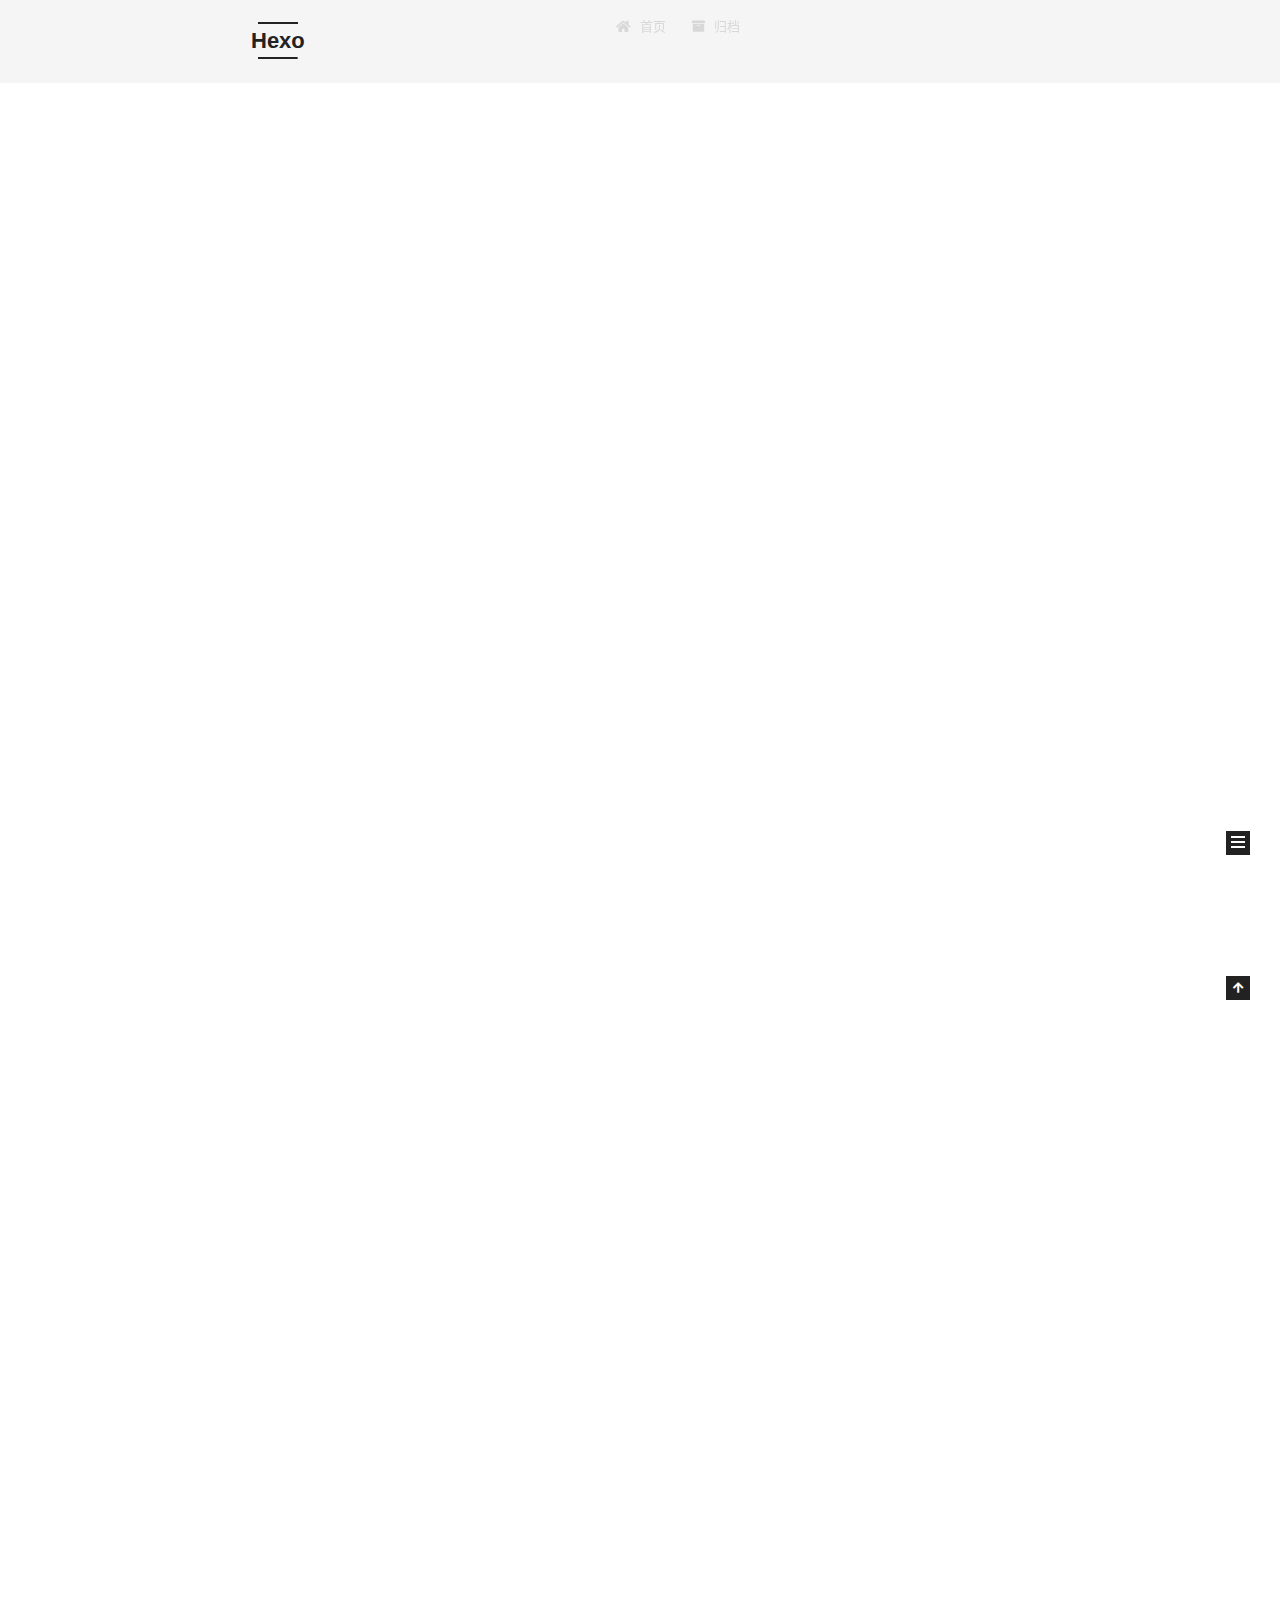
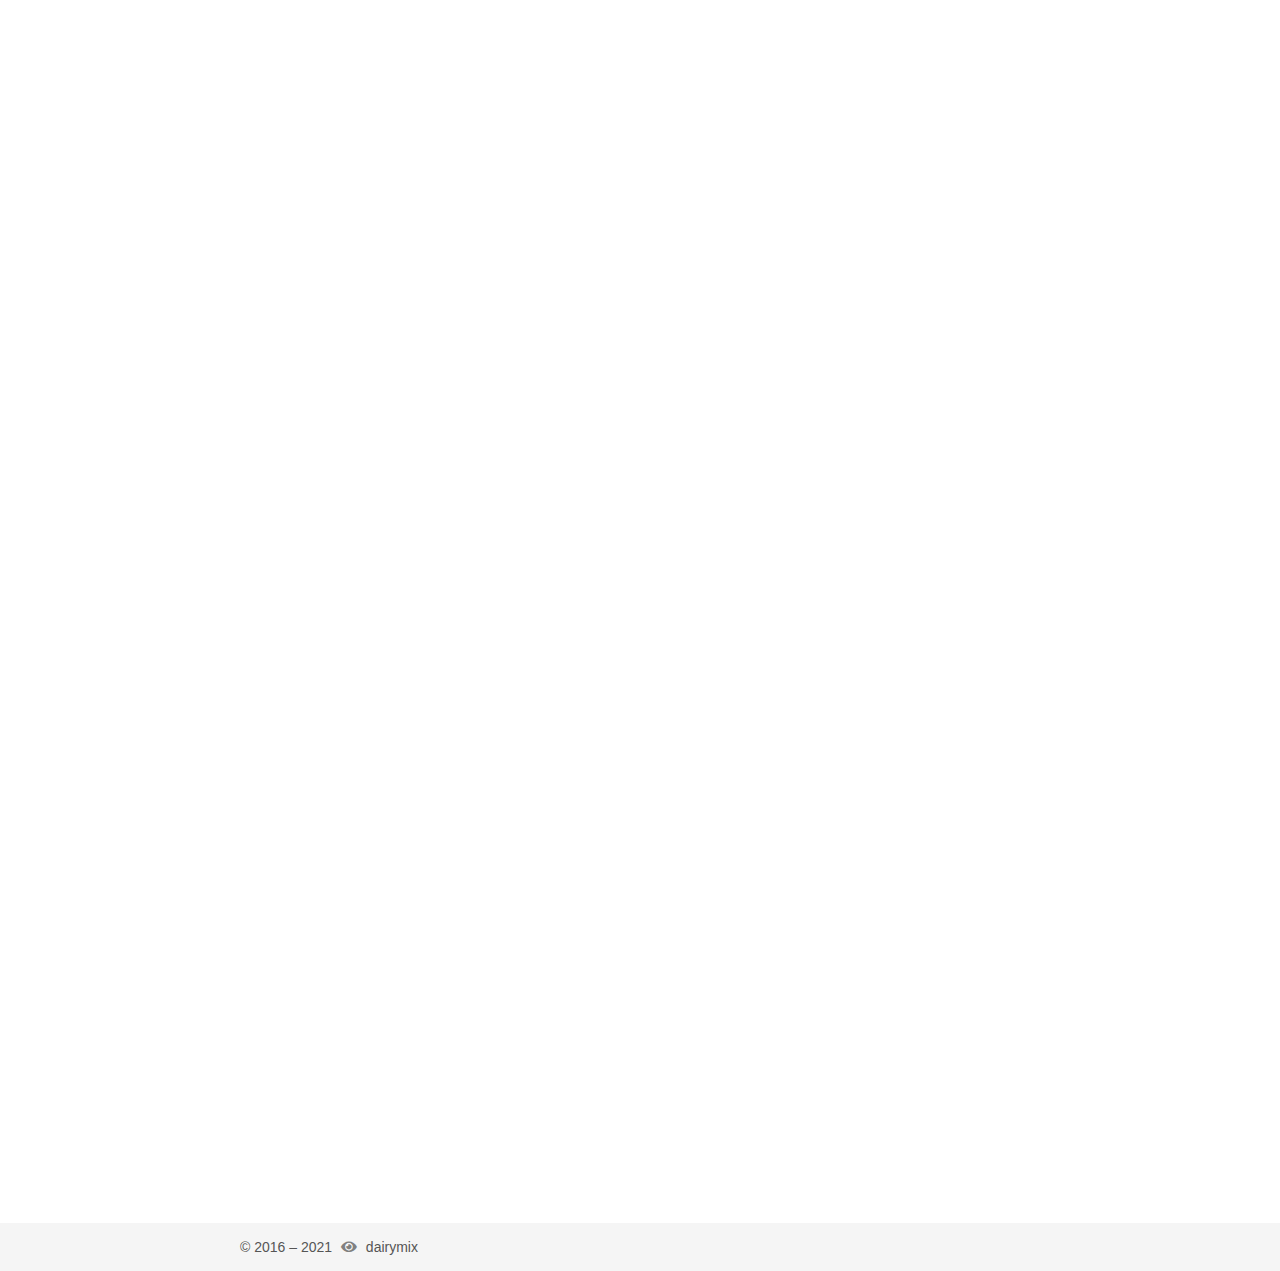
<file: 2016/09/15/java/设计模式/创建型/简单工厂/index.html>
<!DOCTYPE html>
<html lang="zh-CN">
<head>
  <meta charset="UTF-8">
<meta name="viewport" content="width=device-width, initial-scale=1, maximum-scale=2">
<meta name="theme-color" content="#222">
<meta name="generator" content="Hexo 3.8.0">
  <link rel="apple-touch-icon" sizes="180x180" href="/images/apple-touch-icon-next.png">
  <link rel="icon" type="image/png" sizes="32x32" href="/images/favicon-32x32-next.png">
  <link rel="icon" type="image/png" sizes="16x16" href="/images/favicon-16x16-next.png">
  <link rel="mask-icon" href="/images/logo.svg" color="#222">

<link rel="stylesheet" href="/css/main.css">


<link rel="stylesheet" href="/lib/font-awesome/css/all.min.css">

<script id="hexo-configurations">
    var NexT = window.NexT || {};
    var CONFIG = {"hostname":"dairymix.github.io","root":"/","scheme":"Mist","version":"7.8.0","exturl":false,"sidebar":{"position":"right","display":"hide","padding":18,"offset":12,"onmobile":false},"copycode":{"enable":false,"show_result":false,"style":null},"back2top":{"enable":true,"sidebar":false,"scrollpercent":false},"bookmark":{"enable":false,"color":"#222","save":"auto"},"fancybox":false,"mediumzoom":false,"lazyload":false,"pangu":false,"comments":{"style":"tabs","active":null,"storage":true,"lazyload":false,"nav":null},"algolia":{"hits":{"per_page":10},"labels":{"input_placeholder":"Search for Posts","hits_empty":"We didn't find any results for the search: ${query}","hits_stats":"${hits} results found in ${time} ms"}},"localsearch":{"enable":false,"trigger":"auto","top_n_per_article":1,"unescape":false,"preload":false},"motion":{"enable":true,"async":false,"transition":{"post_block":"fadeIn","post_header":"slideDownIn","post_body":"slideDownIn","coll_header":"slideLeftIn","sidebar":"slideUpIn"}}};
  </script>

  <meta name="description" content="定义：  提供一个创建对象实例的功能，而无须关心其具体实现。被创建实例的类型可以是接口，抽象类，也可以是具体的类。应用场景：  组件，子描述结构  需要完全隔离（封装）具体实现，让外部只能通过接口来操作封装体  将对外创建对象的职责集中管理和控制用途：  提供给对象使用者获取对象的公共途径。配合自身的接口描述来达到提供给外部操作者操作对象的方式。核心：  在外部调用（客户端）在创建对象从而对其进行">
<meta property="og:type" content="article">
<meta property="og:title" content="设计模式-创建型-简单工厂">
<meta property="og:url" content="http://dairymix.github.io/2016/09/15/java/设计模式/创建型/简单工厂/index.html">
<meta property="og:site_name" content="Hexo">
<meta property="og:description" content="定义：  提供一个创建对象实例的功能，而无须关心其具体实现。被创建实例的类型可以是接口，抽象类，也可以是具体的类。应用场景：  组件，子描述结构  需要完全隔离（封装）具体实现，让外部只能通过接口来操作封装体  将对外创建对象的职责集中管理和控制用途：  提供给对象使用者获取对象的公共途径。配合自身的接口描述来达到提供给外部操作者操作对象的方式。核心：  在外部调用（客户端）在创建对象从而对其进行">
<meta property="og:locale" content="zh-CN">
<meta property="og:updated_time" content="2016-09-15T13:34:13.000Z">
<meta name="twitter:card" content="summary">
<meta name="twitter:title" content="设计模式-创建型-简单工厂">
<meta name="twitter:description" content="定义：  提供一个创建对象实例的功能，而无须关心其具体实现。被创建实例的类型可以是接口，抽象类，也可以是具体的类。应用场景：  组件，子描述结构  需要完全隔离（封装）具体实现，让外部只能通过接口来操作封装体  将对外创建对象的职责集中管理和控制用途：  提供给对象使用者获取对象的公共途径。配合自身的接口描述来达到提供给外部操作者操作对象的方式。核心：  在外部调用（客户端）在创建对象从而对其进行">

<link rel="canonical" href="http://dairymix.github.io/2016/09/15/java/设计模式/创建型/简单工厂/">


<script id="page-configurations">
  // https://hexo.io/docs/variables.html
  CONFIG.page = {
    sidebar: "",
    isHome : false,
    isPost : true,
    lang   : 'zh-CN'
  };
</script>

  <title>设计模式-创建型-简单工厂 | Hexo</title>
  






  <noscript>
  <style>
  .use-motion .brand,
  .use-motion .menu-item,
  .sidebar-inner,
  .use-motion .post-block,
  .use-motion .pagination,
  .use-motion .comments,
  .use-motion .post-header,
  .use-motion .post-body,
  .use-motion .collection-header { opacity: initial; }

  .use-motion .site-title,
  .use-motion .site-subtitle {
    opacity: initial;
    top: initial;
  }

  .use-motion .logo-line-before i { left: initial; }
  .use-motion .logo-line-after i { right: initial; }
  </style>
</noscript>

</head>

<body itemscope itemtype="http://schema.org/WebPage">
  <div class="container use-motion">
    <div class="headband"></div>

    <header class="header" itemscope itemtype="http://schema.org/WPHeader">
      <div class="header-inner"><div class="site-brand-container">
  <div class="site-nav-toggle">
    <div class="toggle" aria-label="切换导航栏">
      <span class="toggle-line toggle-line-first"></span>
      <span class="toggle-line toggle-line-middle"></span>
      <span class="toggle-line toggle-line-last"></span>
    </div>
  </div>

  <div class="site-meta">

    <a href="/" class="brand" rel="start">
      <span class="logo-line-before"><i></i></span>
      <h1 class="site-title">Hexo</h1>
      <span class="logo-line-after"><i></i></span>
    </a>
  </div>

  <div class="site-nav-right">
    <div class="toggle popup-trigger">
    </div>
  </div>
</div>




<nav class="site-nav">
  <ul id="menu" class="main-menu menu">
        <li class="menu-item menu-item-home">

    <a href="/" rel="section"><i class="fa fa-home fa-fw"></i>首页</a>

  </li>
        <li class="menu-item menu-item-archives">

    <a href="/archives/" rel="section"><i class="fa fa-archive fa-fw"></i>归档</a>

  </li>
  </ul>
</nav>




</div>
    </header>

    
  <div class="back-to-top">
    <i class="fa fa-arrow-up"></i>
    <span>0%</span>
  </div>


    <main class="main">
      <div class="main-inner">
        <div class="content-wrap">
          

          <div class="content post posts-expand">
            

    
  
  
  <article itemscope itemtype="http://schema.org/Article" class="post-block" lang="zh-CN">
    <link itemprop="mainEntityOfPage" href="http://dairymix.github.io/2016/09/15/java/设计模式/创建型/简单工厂/">

    <span hidden itemprop="author" itemscope itemtype="http://schema.org/Person">
      <meta itemprop="image" content="/images/avatar.gif">
      <meta itemprop="name" content="dairymix">
      <meta itemprop="description" content>
    </span>

    <span hidden itemprop="publisher" itemscope itemtype="http://schema.org/Organization">
      <meta itemprop="name" content="Hexo">
    </span>
      <header class="post-header">
        <h1 class="post-title" itemprop="name headline">
          设计模式-创建型-简单工厂
        </h1>

        <div class="post-meta">
            <span class="post-meta-item">
              <span class="post-meta-item-icon">
                <i class="far fa-calendar"></i>
              </span>
              <span class="post-meta-item-text">发表于</span>
              

              <time title="创建时间：2016-09-15 21:32:25 / 修改时间：21:34:13" itemprop="dateCreated datePublished" datetime="2016-09-15T21:32:25+08:00">2016-09-15</time>
            </span>

          

        </div>
      </header>

    
    
    
    <div class="post-body" itemprop="articleBody">

      
        <p>定义：<br>  提供一个创建对象实例的功能，而无须关心其具体实现。被创建实例的类型可以是接口，抽象类，也可以是具体的类。<br>应用场景：<br>  组件，子描述结构<br>  需要完全隔离（封装）具体实现，让外部只能通过接口来操作封装体<br>  将对外创建对象的职责集中管理和控制<br>用途：<br>  提供给对象使用者获取对象的公共途径。配合自身的接口描述来达到提供给外部操作者操作对象的方式。<br>核心：<br>  在外部调用（客户端）在创建对象从而对其进行操作时，<br>  在无从下手的情况下（对象只提供了接口描述，客户端又不能显式对接口进行对象构造），<br>  来告诉外部调用如何构造该对象的工具类和公共操作方法。<br>  重点就在于可以和对象处于相同的逻辑结构层，从而可以和对象同时完成封装。<br>  但是在不破坏封装的条件下又提供给了外部调用一个获取对象创建的途径。<br>特性：<br>  扩展性较强，可以通过简单工厂扩展很多深层结构：<br>  静态工厂：简单工厂的方法作为静态方法时的特定描述<br>    私有工厂：在静态工厂的基础上防止客户端无谓创造简单工厂实例，可以将其的构造方法私有化<br>  万能工厂：可以将不同对象的构造过程放到该类中进行统一管理。此时的工厂类被称之为万能工厂<br>创建对象的范围：<br>  建议通常不要太大，控制在独立组件级别或模块级别，否则不好划分职责。<br>调用顺序：<br>  客户端调用简单工厂中创建对象方法<br>  工厂选择并创建具体实现对象的实例<br>  返回创建好的接口对象<br>  客户端调用该对象接口的方法进行功能处理<br>工厂方法的职责：<br>  实现选择一个合适的实现类来使用。<br>  选择时需要的条件参数来源：<br>    客户端告知（由clinet来传入参数）<br>      缺点：<br>        客户端必须知道选择参数的含义，也需要理解每个参数对应的功能处理（一定程度上会暴露出组件对象自身的内部实现细节）<br>        新增对象实现时需要改动工厂类<br>    配置文件进行描述（从配置文件中获取用于判断的值）<br>      特例：spring的实现方式，描述具现化，ioc/di通过反射来构建<br>    软参（程序运行期的某个参数值，通过缓存或程序功能提供设置，）<br>      特例：springboot的实现方式，将配置文件描述参数化，idl的方式来处理（注解）<br>优点：<br>  帮助封装 （隔断逻辑实现，让客户端面向接口编程）<br>  解耦  （实现客户端和实现类的解耦）<br>缺点：<br>  增加客户端的实现复杂度 （在使用参数来选择具体的对象构造时，需要客户端了解各个参数的具体功能和含义，增加了客户端的使用难度）<br>  不方便扩展子工厂 （在使用静态私有工厂时不能通过子类来扩展或改写创建接口方法的行为了，对对象功能扩展有限制）<br>本质：<br>  选择实现 （重点在选择，实现是已经完成的部分）<br>  可以和其他的创建型模式进行组合使用<br>目的：<br>  为客户端来选择相应的实现，从而使客户端和实现之间解耦。（实现发生变化时不会影响到客户端，而会通过工厂吸收和屏蔽掉）<br>难度：<br>  “如何选择”实现<br>相关模式：<br>  抽象工厂：<br>    简单工厂的场景中进化成针对特定产品簇的实现和管理。通常抽象工厂中的方法和创建对象之间存在依存关系。<br>    可以理解成针对逻辑进行子封装的场景下的简单工厂实现。<br>    如果抽象工厂退化成只有一个实现，并且部分层次，那么就相当于简单工厂。<br>  工厂方法：<br>    将选择的具体实现方式延迟到子类中去提供。逻辑上就是将构造选择进行下移，更侧重对象职能范围的集中管理。<br>    如果将工厂方法中处理选择的实现逻辑来放到父类中完成，那就相当于简单工厂。</p>

    </div>

    
    
    

      <footer class="post-footer">

        


        
    <div class="post-nav">
      <div class="post-nav-item">
    <a href="/2016/09/14/java/设计模式/创建型/单例/" rel="prev" title="设计模式-创建型-单例">
      <i class="fa fa-chevron-left"></i> 设计模式-创建型-单例
    </a></div>
      <div class="post-nav-item">
    <a href="/2016/09/16/java/设计模式/结构型/外观/" rel="next" title="设计模式-结构型-外观">
      设计模式-结构型-外观 <i class="fa fa-chevron-right"></i>
    </a></div>
    </div>
      </footer>
    
  </article>
  
  
  



          </div>
          

<script>
  window.addEventListener('tabs:register', () => {
    let { activeClass } = CONFIG.comments;
    if (CONFIG.comments.storage) {
      activeClass = localStorage.getItem('comments_active') || activeClass;
    }
    if (activeClass) {
      let activeTab = document.querySelector(`a[href="#comment-${activeClass}"]`);
      if (activeTab) {
        activeTab.click();
      }
    }
  });
  if (CONFIG.comments.storage) {
    window.addEventListener('tabs:click', event => {
      if (!event.target.matches('.tabs-comment .tab-content .tab-pane')) return;
      let commentClass = event.target.classList[1];
      localStorage.setItem('comments_active', commentClass);
    });
  }
</script>

        </div>
          
  
  <div class="toggle sidebar-toggle">
    <span class="toggle-line toggle-line-first"></span>
    <span class="toggle-line toggle-line-middle"></span>
    <span class="toggle-line toggle-line-last"></span>
  </div>

  <aside class="sidebar">
    <div class="sidebar-inner">

      <ul class="sidebar-nav motion-element">
        <li class="sidebar-nav-toc">
          文章目录
        </li>
        <li class="sidebar-nav-overview">
          站点概览
        </li>
      </ul>

      <!--noindex-->
      <div class="post-toc-wrap sidebar-panel">
      </div>
      <!--/noindex-->

      <div class="site-overview-wrap sidebar-panel">
        <div class="site-author motion-element" itemprop="author" itemscope itemtype="http://schema.org/Person">
  <p class="site-author-name" itemprop="name">dairymix</p>
  <div class="site-description" itemprop="description"></div>
</div>
<div class="site-state-wrap motion-element">
  <nav class="site-state">
      <div class="site-state-item site-state-posts">
          <a href="/archives/">
        
          <span class="site-state-item-count">6</span>
          <span class="site-state-item-name">日志</span>
        </a>
      </div>
  </nav>
</div>



      </div>

    </div>
  </aside>
  <div id="sidebar-dimmer"></div>


      </div>
    </main>

    <footer class="footer">
      <div class="footer-inner">
        

        

<div class="copyright">
  
  &copy; 2016 – 
  <span itemprop="copyrightYear">2021</span>
  <span class="with-love">
    <i class="fa fa-eye"></i>
  </span>
  <span class="author" itemprop="copyrightHolder">dairymix</span>
</div>

        








      </div>
    </footer>
  </div>

  
  <script src="/lib/anime.min.js"></script>
  <script src="/lib/velocity/velocity.min.js"></script>
  <script src="/lib/velocity/velocity.ui.min.js"></script>
<script src="/js/utils.js"></script><script src="/js/motion.js"></script>
<script src="/js/schemes/muse.js"></script>
<script src="/js/next-boot.js"></script>



  















  

  

</body>
</html>
</file>
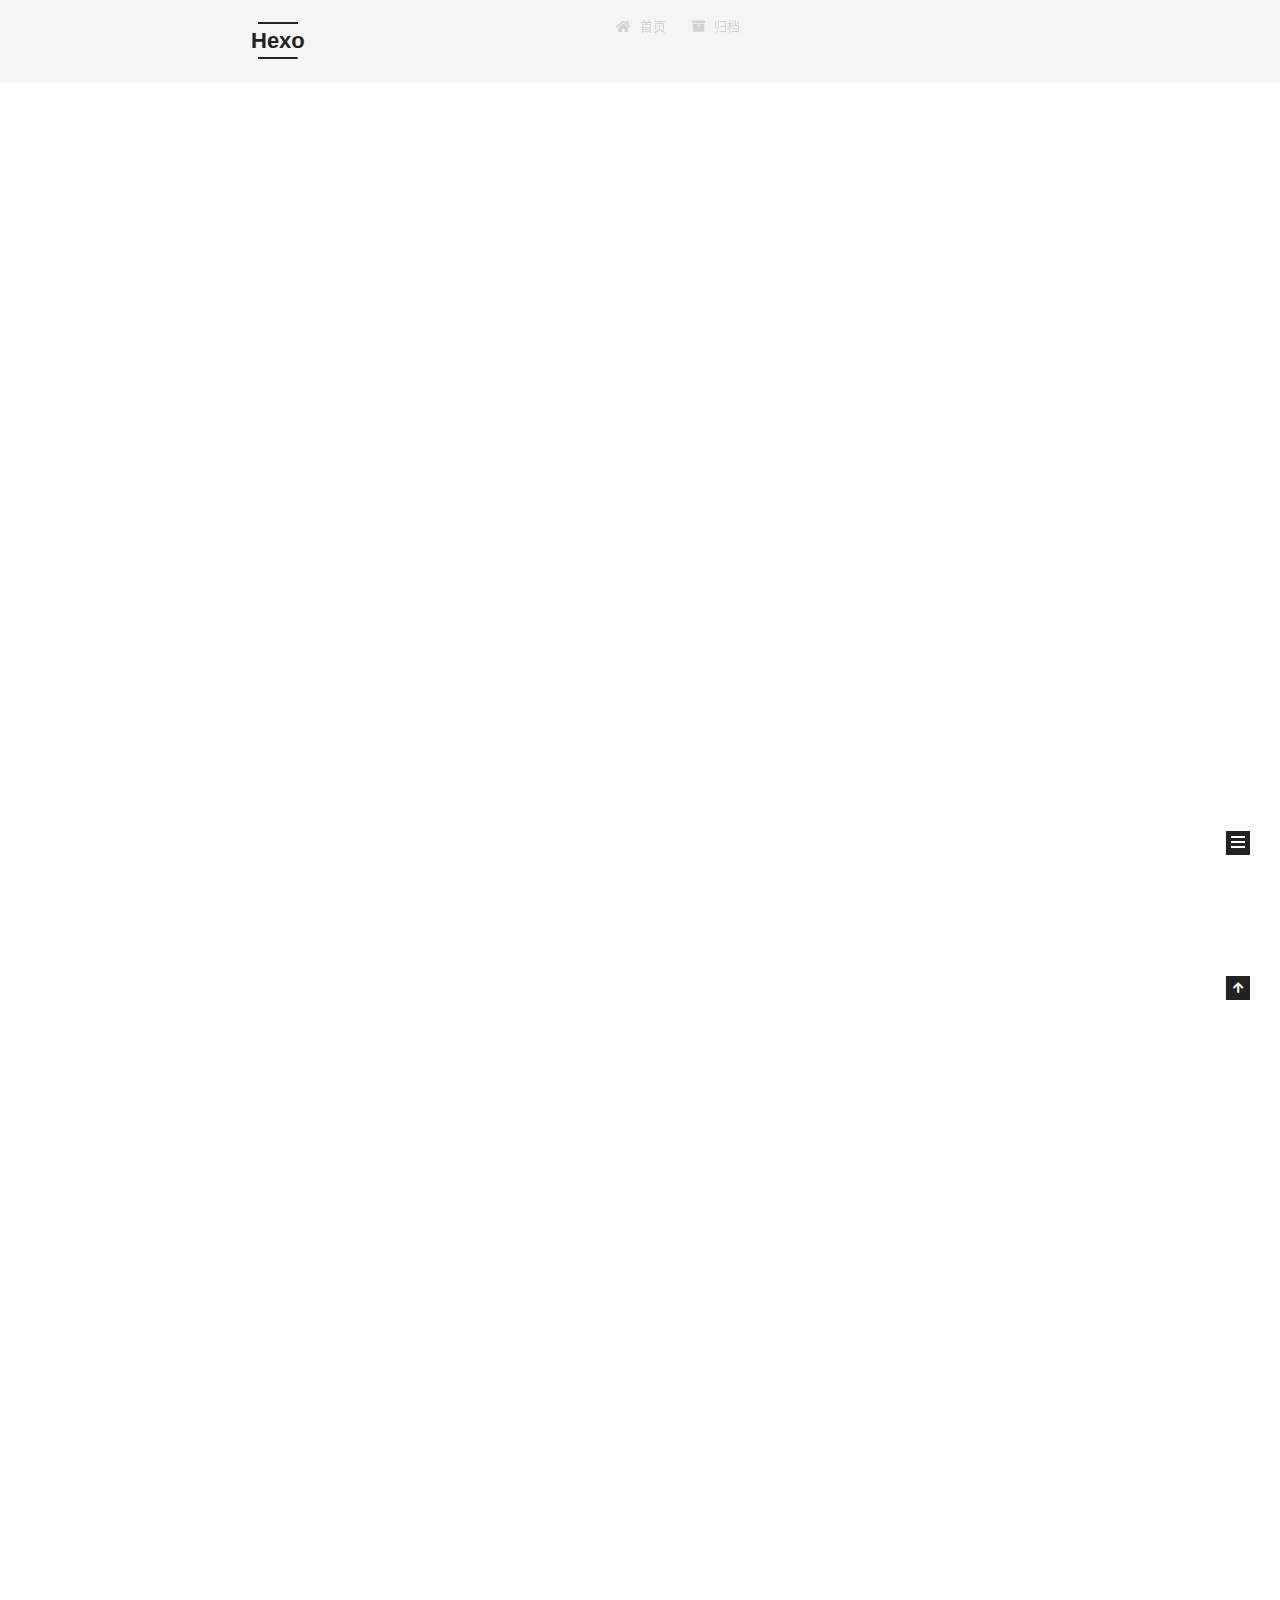
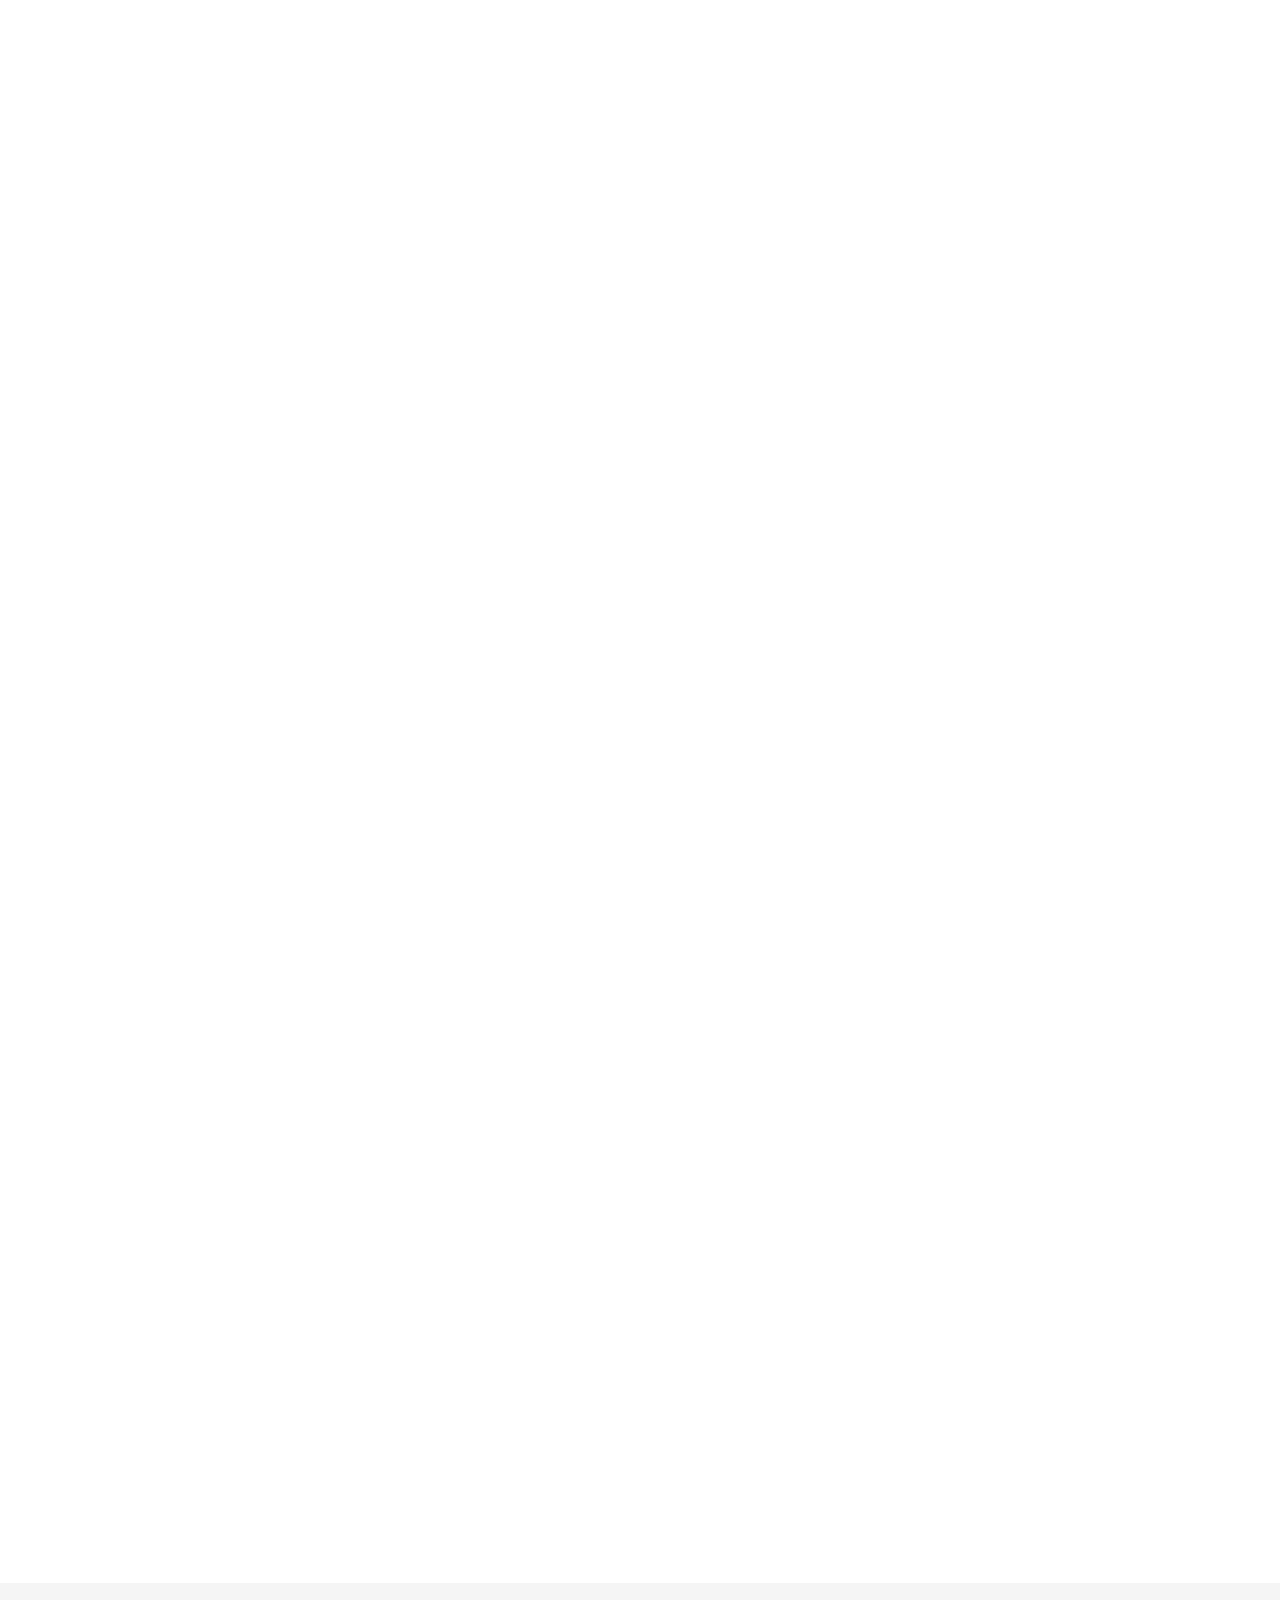
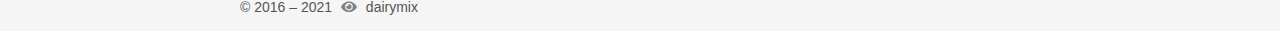
<file: 2016/09/16/java/设计模式/结构型/外观/index.html>
<!DOCTYPE html>
<html lang="zh-CN">
<head>
  <meta charset="UTF-8">
<meta name="viewport" content="width=device-width, initial-scale=1, maximum-scale=2">
<meta name="theme-color" content="#222">
<meta name="generator" content="Hexo 3.8.0">
  <link rel="apple-touch-icon" sizes="180x180" href="/images/apple-touch-icon-next.png">
  <link rel="icon" type="image/png" sizes="32x32" href="/images/favicon-32x32-next.png">
  <link rel="icon" type="image/png" sizes="16x16" href="/images/favicon-16x16-next.png">
  <link rel="mask-icon" href="/images/logo.svg" color="#222">

<link rel="stylesheet" href="/css/main.css">


<link rel="stylesheet" href="/lib/font-awesome/css/all.min.css">

<script id="hexo-configurations">
    var NexT = window.NexT || {};
    var CONFIG = {"hostname":"dairymix.github.io","root":"/","scheme":"Mist","version":"7.8.0","exturl":false,"sidebar":{"position":"right","display":"hide","padding":18,"offset":12,"onmobile":false},"copycode":{"enable":false,"show_result":false,"style":null},"back2top":{"enable":true,"sidebar":false,"scrollpercent":false},"bookmark":{"enable":false,"color":"#222","save":"auto"},"fancybox":false,"mediumzoom":false,"lazyload":false,"pangu":false,"comments":{"style":"tabs","active":null,"storage":true,"lazyload":false,"nav":null},"algolia":{"hits":{"per_page":10},"labels":{"input_placeholder":"Search for Posts","hits_empty":"We didn't find any results for the search: ${query}","hits_stats":"${hits} results found in ${time} ms"}},"localsearch":{"enable":false,"trigger":"auto","top_n_per_article":1,"unescape":false,"preload":false},"motion":{"enable":true,"async":false,"transition":{"post_block":"fadeIn","post_header":"slideDownIn","post_body":"slideDownIn","coll_header":"slideLeftIn","sidebar":"slideUpIn"}}};
  </script>

  <meta name="description" content="定义：  为子系统的一组接口提供一个一致的界面而抽象出来的高层接口，这个接口使子系统更加容易使用。  可以理解为管理(创建型对象提供的)接口的接口。算时对对象簇通过接口方式进行统一管理的高层接口  界面：和gui不同，这里的界面指代从一个组件外部来看这个组件能看到的部分(外观)  接口：和interface不同，主要指外部和内部交互的通道，通常是一些（类的或interface的）方法应用场景：">
<meta property="og:type" content="article">
<meta property="og:title" content="设计模式-结构型-外观">
<meta property="og:url" content="http://dairymix.github.io/2016/09/16/java/设计模式/结构型/外观/index.html">
<meta property="og:site_name" content="Hexo">
<meta property="og:description" content="定义：  为子系统的一组接口提供一个一致的界面而抽象出来的高层接口，这个接口使子系统更加容易使用。  可以理解为管理(创建型对象提供的)接口的接口。算时对对象簇通过接口方式进行统一管理的高层接口  界面：和gui不同，这里的界面指代从一个组件外部来看这个组件能看到的部分(外观)  接口：和interface不同，主要指外部和内部交互的通道，通常是一些（类的或interface的）方法应用场景：">
<meta property="og:locale" content="zh-CN">
<meta property="og:updated_time" content="2016-09-16T13:34:13.000Z">
<meta name="twitter:card" content="summary">
<meta name="twitter:title" content="设计模式-结构型-外观">
<meta name="twitter:description" content="定义：  为子系统的一组接口提供一个一致的界面而抽象出来的高层接口，这个接口使子系统更加容易使用。  可以理解为管理(创建型对象提供的)接口的接口。算时对对象簇通过接口方式进行统一管理的高层接口  界面：和gui不同，这里的界面指代从一个组件外部来看这个组件能看到的部分(外观)  接口：和interface不同，主要指外部和内部交互的通道，通常是一些（类的或interface的）方法应用场景：">

<link rel="canonical" href="http://dairymix.github.io/2016/09/16/java/设计模式/结构型/外观/">


<script id="page-configurations">
  // https://hexo.io/docs/variables.html
  CONFIG.page = {
    sidebar: "",
    isHome : false,
    isPost : true,
    lang   : 'zh-CN'
  };
</script>

  <title>设计模式-结构型-外观 | Hexo</title>
  






  <noscript>
  <style>
  .use-motion .brand,
  .use-motion .menu-item,
  .sidebar-inner,
  .use-motion .post-block,
  .use-motion .pagination,
  .use-motion .comments,
  .use-motion .post-header,
  .use-motion .post-body,
  .use-motion .collection-header { opacity: initial; }

  .use-motion .site-title,
  .use-motion .site-subtitle {
    opacity: initial;
    top: initial;
  }

  .use-motion .logo-line-before i { left: initial; }
  .use-motion .logo-line-after i { right: initial; }
  </style>
</noscript>

</head>

<body itemscope itemtype="http://schema.org/WebPage">
  <div class="container use-motion">
    <div class="headband"></div>

    <header class="header" itemscope itemtype="http://schema.org/WPHeader">
      <div class="header-inner"><div class="site-brand-container">
  <div class="site-nav-toggle">
    <div class="toggle" aria-label="切换导航栏">
      <span class="toggle-line toggle-line-first"></span>
      <span class="toggle-line toggle-line-middle"></span>
      <span class="toggle-line toggle-line-last"></span>
    </div>
  </div>

  <div class="site-meta">

    <a href="/" class="brand" rel="start">
      <span class="logo-line-before"><i></i></span>
      <h1 class="site-title">Hexo</h1>
      <span class="logo-line-after"><i></i></span>
    </a>
  </div>

  <div class="site-nav-right">
    <div class="toggle popup-trigger">
    </div>
  </div>
</div>




<nav class="site-nav">
  <ul id="menu" class="main-menu menu">
        <li class="menu-item menu-item-home">

    <a href="/" rel="section"><i class="fa fa-home fa-fw"></i>首页</a>

  </li>
        <li class="menu-item menu-item-archives">

    <a href="/archives/" rel="section"><i class="fa fa-archive fa-fw"></i>归档</a>

  </li>
  </ul>
</nav>




</div>
    </header>

    
  <div class="back-to-top">
    <i class="fa fa-arrow-up"></i>
    <span>0%</span>
  </div>


    <main class="main">
      <div class="main-inner">
        <div class="content-wrap">
          

          <div class="content post posts-expand">
            

    
  
  
  <article itemscope itemtype="http://schema.org/Article" class="post-block" lang="zh-CN">
    <link itemprop="mainEntityOfPage" href="http://dairymix.github.io/2016/09/16/java/设计模式/结构型/外观/">

    <span hidden itemprop="author" itemscope itemtype="http://schema.org/Person">
      <meta itemprop="image" content="/images/avatar.gif">
      <meta itemprop="name" content="dairymix">
      <meta itemprop="description" content>
    </span>

    <span hidden itemprop="publisher" itemscope itemtype="http://schema.org/Organization">
      <meta itemprop="name" content="Hexo">
    </span>
      <header class="post-header">
        <h1 class="post-title" itemprop="name headline">
          设计模式-结构型-外观
        </h1>

        <div class="post-meta">
            <span class="post-meta-item">
              <span class="post-meta-item-icon">
                <i class="far fa-calendar"></i>
              </span>
              <span class="post-meta-item-text">发表于</span>
              

              <time title="创建时间：2016-09-16 21:32:25 / 修改时间：21:34:13" itemprop="dateCreated datePublished" datetime="2016-09-16T21:32:25+08:00">2016-09-16</time>
            </span>

          

        </div>
      </header>

    
    
    
    <div class="post-body" itemprop="articleBody">

      
        <p>定义：<br>  为子系统的一组接口提供一个一致的界面而抽象出来的高层接口，这个接口使子系统更加容易使用。<br>  可以理解为管理(创建型对象提供的)接口的接口。算时对对象簇通过接口方式进行统一管理的高层接口<br>  界面：和gui不同，这里的界面指代从一个组件外部来看这个组件能看到的部分(外观)<br>  接口：和interface不同，主要指外部和内部交互的通道，通常是一些（类的或interface的）方法<br>应用场景：<br>  多模块整合，对接客户端<br>用途：<br>  引入外观类来简化客户端的操作，将管理整合到模块簇的集成部分。<br>结构：<br>  facade：定义子系统多个模块的高层接口，通常需要调用内部多个模块，把客户的请求代理给适当的子系统对象（facade知道各个模块对象）<br>  模块：接收facade对象的委派，实现各自功能，模块之间可能有交互（各模块之间不应该知道facade对象）<br>目的：<br>  不是给子系统添加新的功能接口，而是为了让外部减少与子系统内多个模块的交互，松散耦合，从而让外部能更简单的使用子系统。<br>  应该是包装已有功能，主要负责组合已有功能来实现客户需要，而不是添加新的实现。<br>优点：<br>  松散耦合<br>    让子系统内部的模块更容易扩展和维护。<br>  简单易用<br>    降低了客户端的开发难度，不再需要了解模块细节，并且和模块进行交互。<br>    提供了优先和缺省的可选项。对特定的客户端开发流程，可以绕过facade而与已知的模块进行直接交互（或覆盖特定模块）来进行差异化处理。<br>    facade可以被多个客户端调用，从而实现功能的共享（复用），从而统合了系统模块的集成流程（对所有客户端都一致）。<br>  更好的划分访问层次<br>    将模块整合封装在了系统部分，屏蔽了外部客户端和系统内部的直接交互，一旦需要调整整合流程，只需要改动facade即可。<br>缺点：<br>  增加系统结构层级划分的复杂度。<br>  过多的facade会容易让人迷惑。<br>  缺省的配置和自定义配置之间的覆盖组合存在逻辑上的依赖关系，不纳入管理会比较危险。<br>实现：<br>  通常实现一个facade类的单例。facade的方法本身不进行功能的处理，方法只是实现一个功能的组合调用。<br>  如果直接将外观中的方法实现成静态方法，就可以不需要创建外观对象的实例而直接调用，这种实现相当于把外观类当成一个辅助工具类实现<br>  也可以实现一个facade的interface。从而配合工厂模式来进行深层封装。只是提高了系统复杂度以及增加了客户端的调用环节。<br>  facade作为interface附带的功能是能有选择性的暴露接口的方法，尽量减少模块对子系统外提供的接口方法。<br>提示：<br>  一个模块的接口中定义的方法可以分成两部分。一部分给子系统外部使用，一部分是子系统内部的模块间相互调用时使用。<br>  有了facade接口，那么用于子系统内部的接口功能就不用暴露给子系统外部了。（避免了接口污染）<br>本质：<br>  封装交互，简化调用。<br>  facade封装了子系统外部和子系统模块内部之间的交互过程，简化了外部的调用。<br>设计原则的体现：<br>  最少知识原则。<br>场景：<br>  希望为一个复杂的子系统提供一个简单接口的时候。使用facade来实现大部分客户需要的功能，从而简化客户的使用。<br>  让客户程序和抽象类的实现部分松散耦合。使用facade来将子系统与它的客户分离开来，从而提高子系统的独立性和可移植性<br>  构建多层结构的系统的时候。使用facade作为每层的入口，可以简化层间调用，可以松散层次之间的依赖关系。<br>相关模式：<br>  中介者：<br>    中介者主要用来封装多个对象之间相互的交互，多用在系统内部的多个模块之间。<br>    外观封装的是单向的交互，是从客户端访问系统的调用，没有从系统来访问客户端的调用。<br>    中介者的实现中是需要实现具体的交互功能。<br>    外观的实现中一般是组合调用或者是转调内部实现的功能，通常外观模式本身并不实现该功能。<br>    中介者的目的主要是松散多个模块之间的耦合，把这些耦合放到中介者中去实现。<br>    外观的目的是简化客户端的调用，强调单向耦合的松散或复杂度的降低。<br>  单例：<br>    通常一个子系统只需要一个外观实例，所以可以和单例组合使用，把facade实现成单例。<br>    也可以将构造方法私有化，提供给客户端的方法实现为静态的。<br>  抽象工厂：<br>    外观类的具体实现里可以通过抽象工厂来获取所需要的模块接口。<br>    抽象工厂也可以将模块内部的实现对facade进行屏蔽，从而对逻辑层进行更进一步的隔离。<br>    使用抽象工厂后，facade也仅仅知道它从模块中获取到想要的功能，模块内部的实现细节它也不再知道。</p>

    </div>

    
    
    

      <footer class="post-footer">

        


        
    <div class="post-nav">
      <div class="post-nav-item">
    <a href="/2016/09/15/java/设计模式/创建型/简单工厂/" rel="prev" title="设计模式-创建型-简单工厂">
      <i class="fa fa-chevron-left"></i> 设计模式-创建型-简单工厂
    </a></div>
      <div class="post-nav-item">
    <a href="/2016/09/17/java/设计模式/结构型/适配器/" rel="next" title="设计模式-结构型-适配器">
      设计模式-结构型-适配器 <i class="fa fa-chevron-right"></i>
    </a></div>
    </div>
      </footer>
    
  </article>
  
  
  



          </div>
          

<script>
  window.addEventListener('tabs:register', () => {
    let { activeClass } = CONFIG.comments;
    if (CONFIG.comments.storage) {
      activeClass = localStorage.getItem('comments_active') || activeClass;
    }
    if (activeClass) {
      let activeTab = document.querySelector(`a[href="#comment-${activeClass}"]`);
      if (activeTab) {
        activeTab.click();
      }
    }
  });
  if (CONFIG.comments.storage) {
    window.addEventListener('tabs:click', event => {
      if (!event.target.matches('.tabs-comment .tab-content .tab-pane')) return;
      let commentClass = event.target.classList[1];
      localStorage.setItem('comments_active', commentClass);
    });
  }
</script>

        </div>
          
  
  <div class="toggle sidebar-toggle">
    <span class="toggle-line toggle-line-first"></span>
    <span class="toggle-line toggle-line-middle"></span>
    <span class="toggle-line toggle-line-last"></span>
  </div>

  <aside class="sidebar">
    <div class="sidebar-inner">

      <ul class="sidebar-nav motion-element">
        <li class="sidebar-nav-toc">
          文章目录
        </li>
        <li class="sidebar-nav-overview">
          站点概览
        </li>
      </ul>

      <!--noindex-->
      <div class="post-toc-wrap sidebar-panel">
      </div>
      <!--/noindex-->

      <div class="site-overview-wrap sidebar-panel">
        <div class="site-author motion-element" itemprop="author" itemscope itemtype="http://schema.org/Person">
  <p class="site-author-name" itemprop="name">dairymix</p>
  <div class="site-description" itemprop="description"></div>
</div>
<div class="site-state-wrap motion-element">
  <nav class="site-state">
      <div class="site-state-item site-state-posts">
          <a href="/archives/">
        
          <span class="site-state-item-count">6</span>
          <span class="site-state-item-name">日志</span>
        </a>
      </div>
  </nav>
</div>



      </div>

    </div>
  </aside>
  <div id="sidebar-dimmer"></div>


      </div>
    </main>

    <footer class="footer">
      <div class="footer-inner">
        

        

<div class="copyright">
  
  &copy; 2016 – 
  <span itemprop="copyrightYear">2021</span>
  <span class="with-love">
    <i class="fa fa-eye"></i>
  </span>
  <span class="author" itemprop="copyrightHolder">dairymix</span>
</div>

        








      </div>
    </footer>
  </div>

  
  <script src="/lib/anime.min.js"></script>
  <script src="/lib/velocity/velocity.min.js"></script>
  <script src="/lib/velocity/velocity.ui.min.js"></script>
<script src="/js/utils.js"></script><script src="/js/motion.js"></script>
<script src="/js/schemes/muse.js"></script>
<script src="/js/next-boot.js"></script>



  















  

  

</body>
</html>
</file>
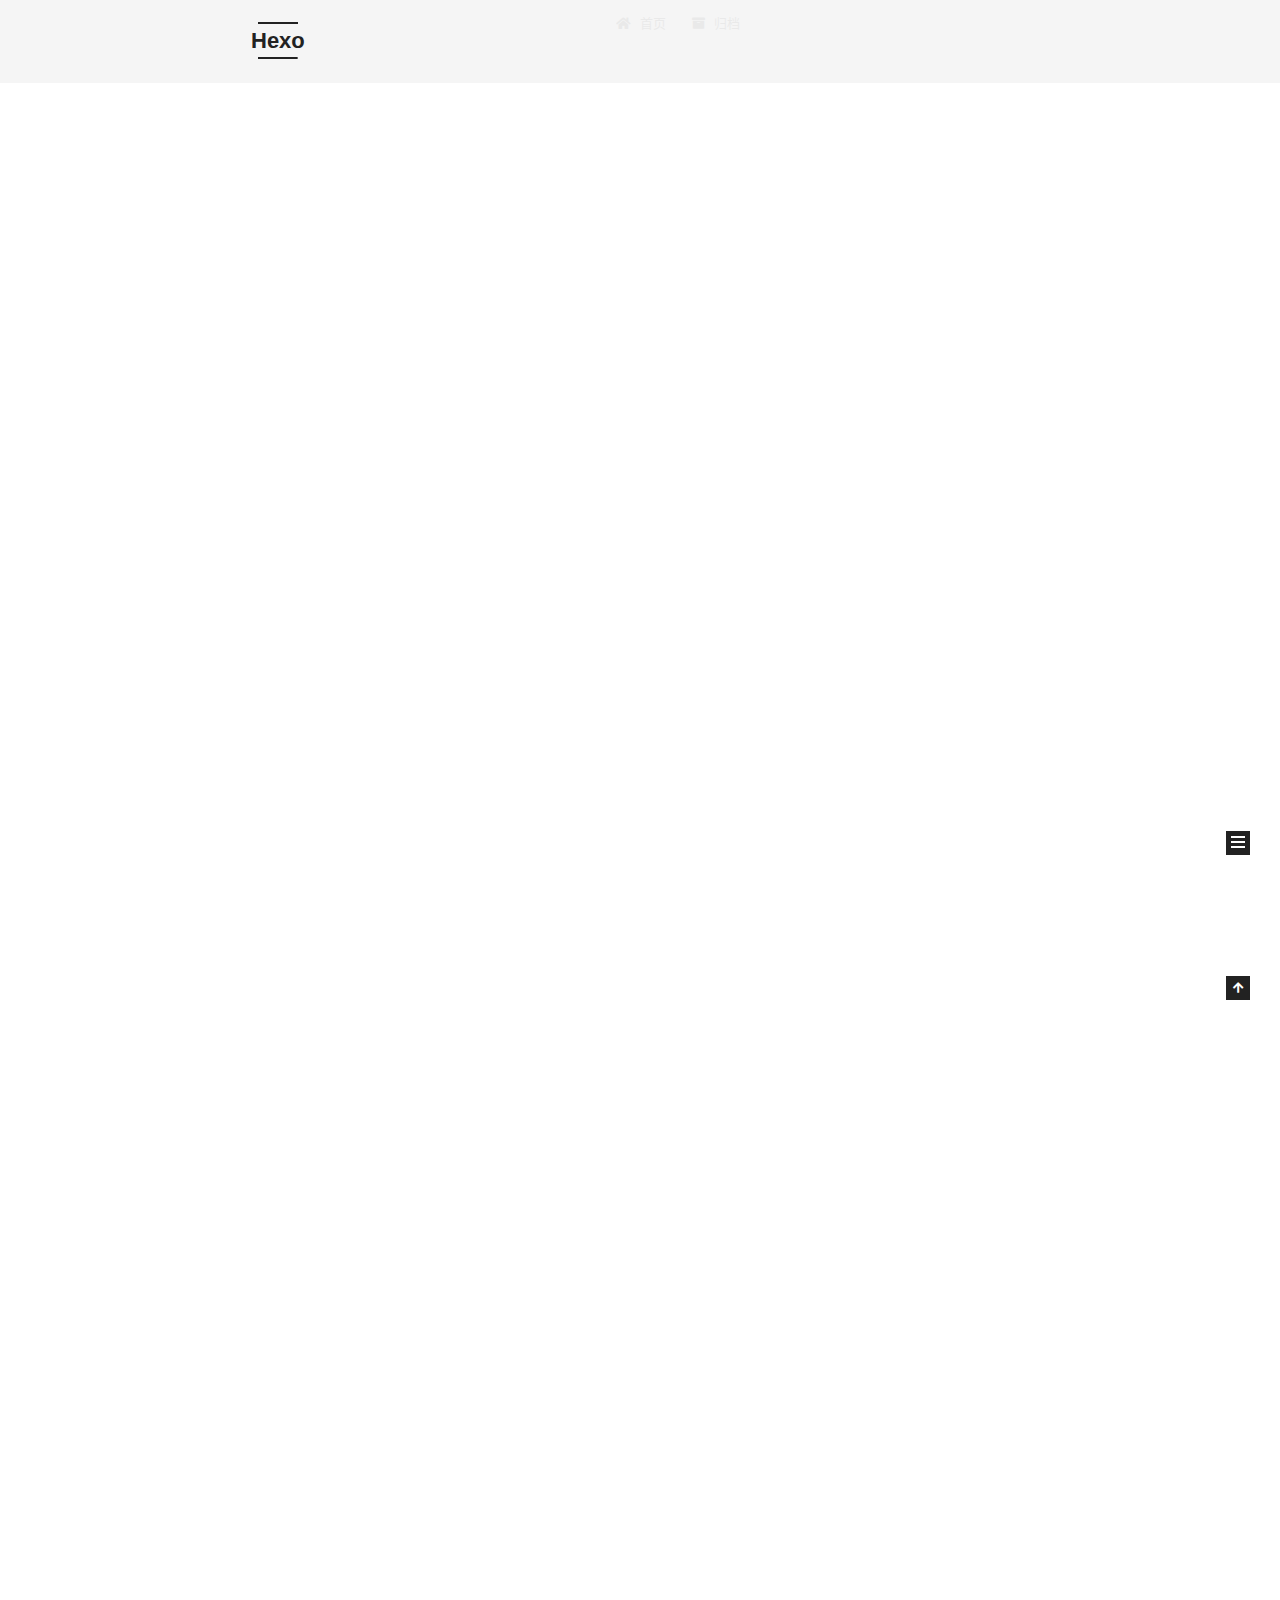
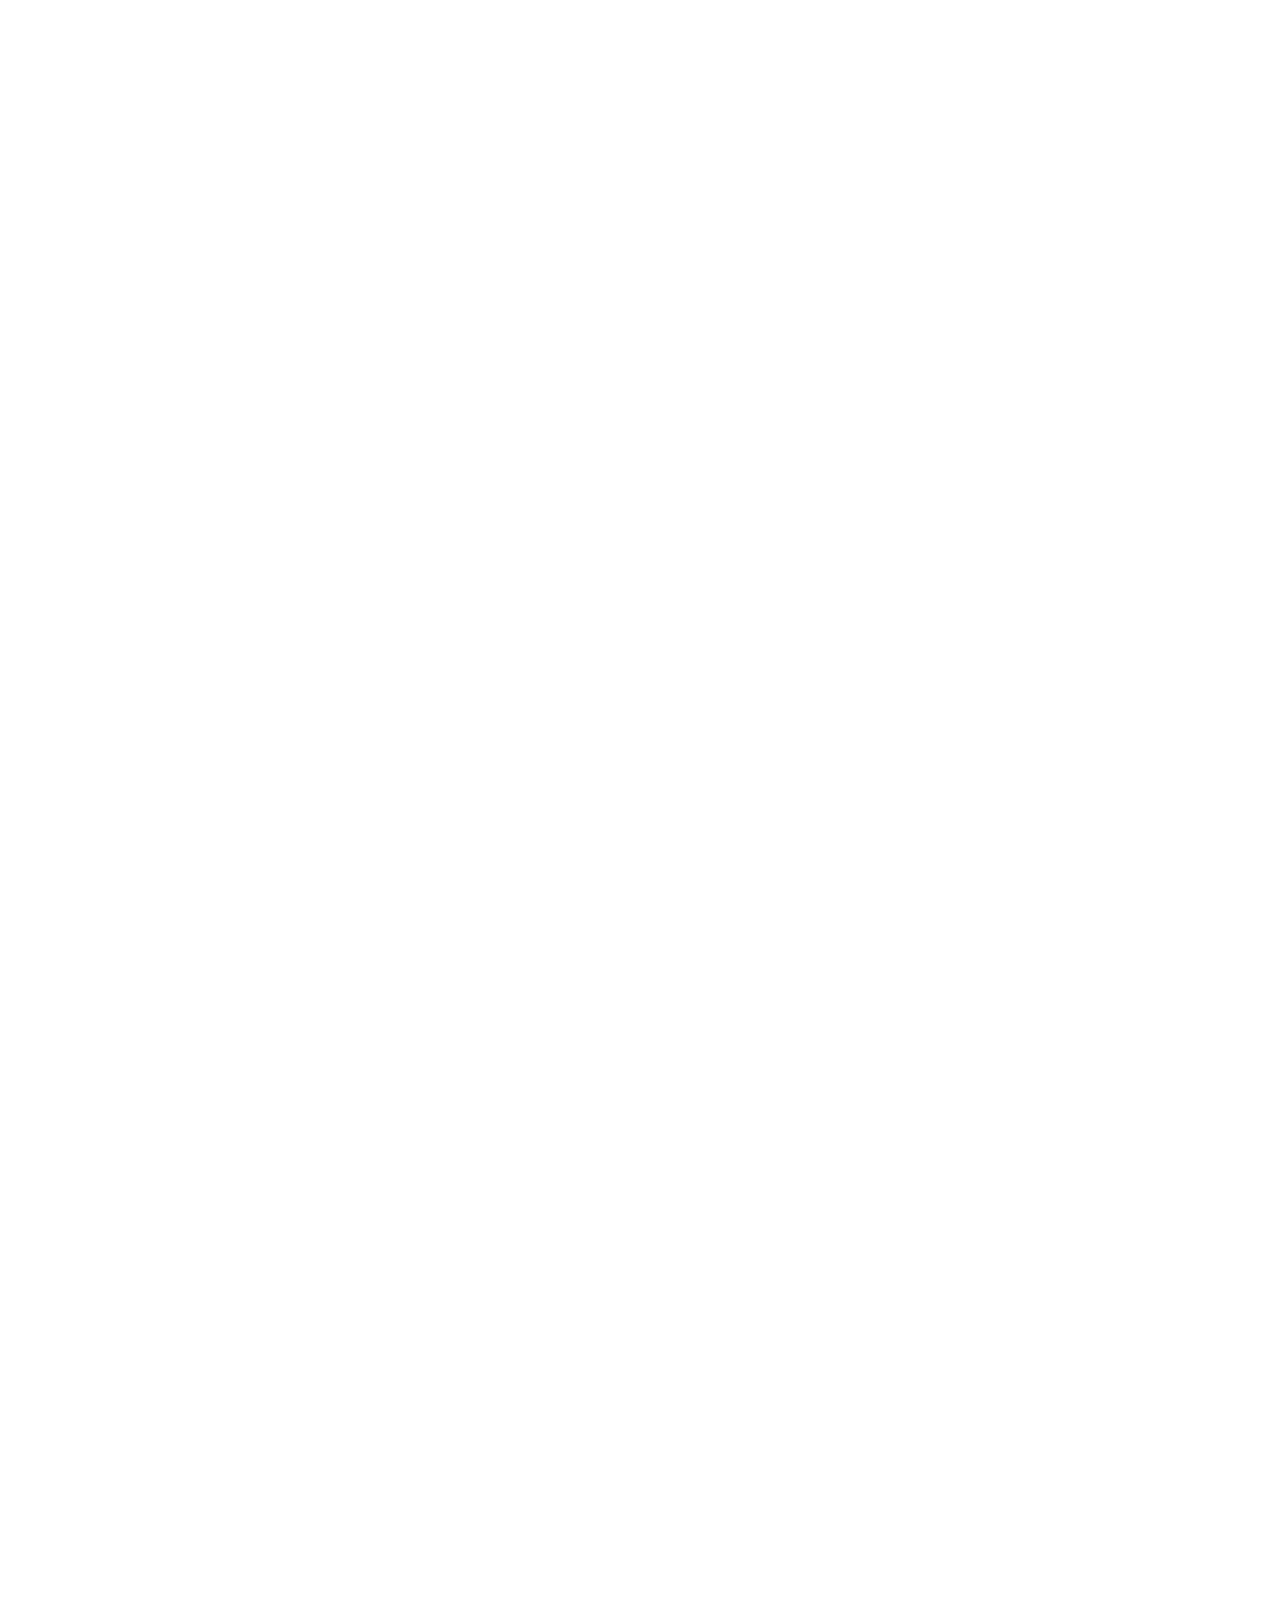
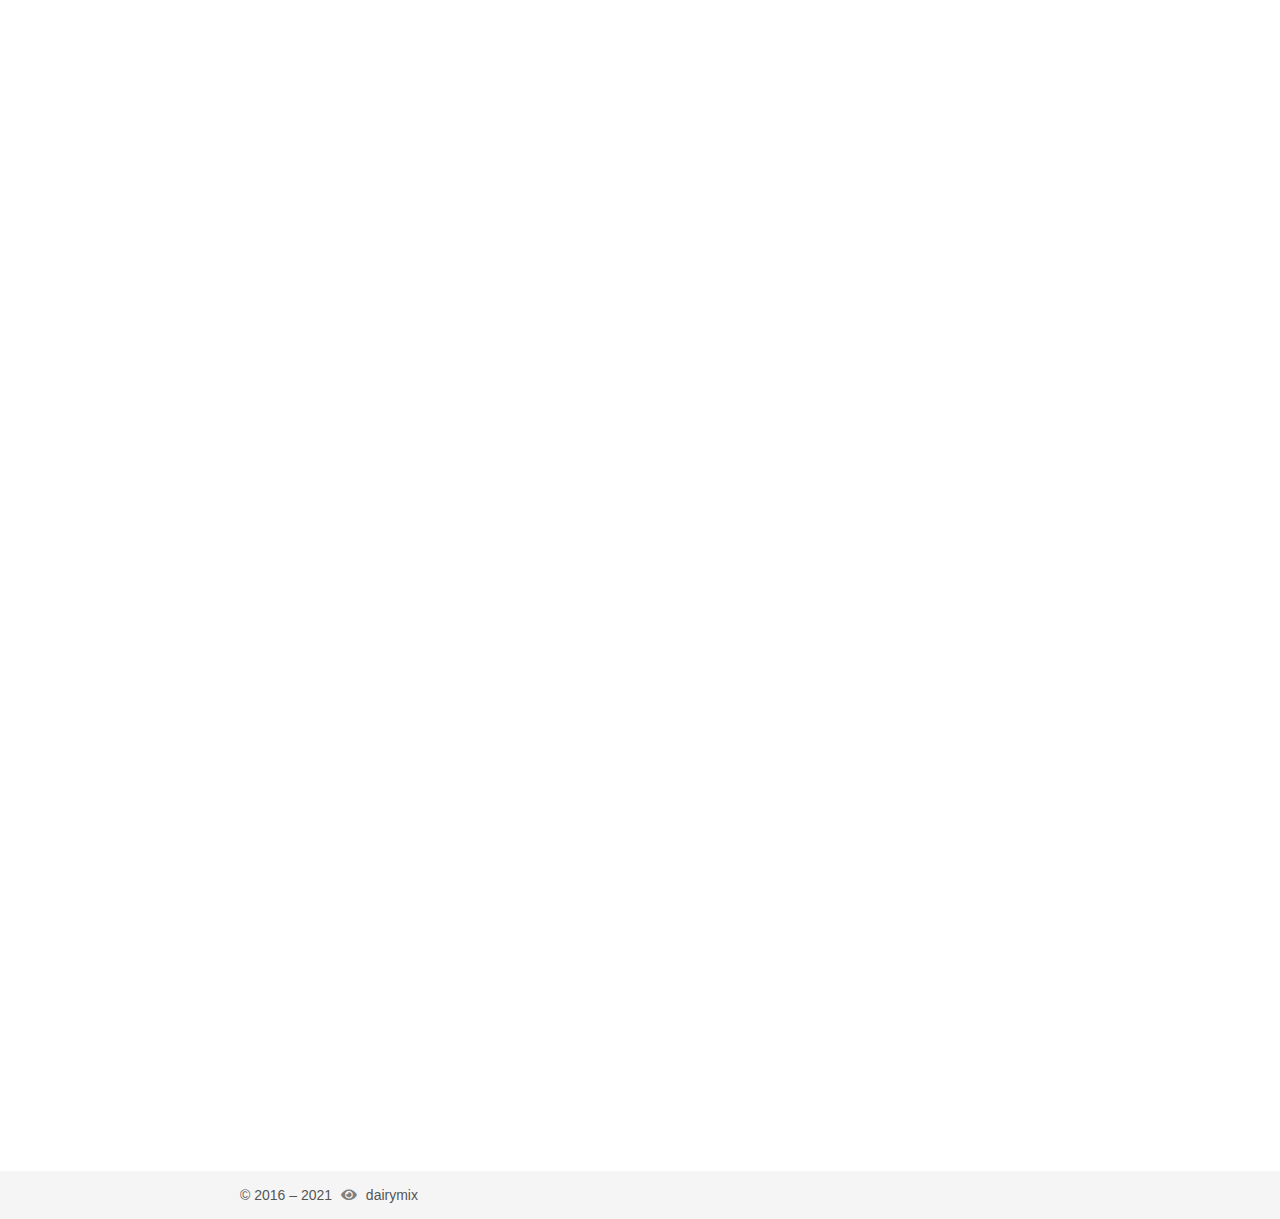
<file: 2016/09/17/java/设计模式/结构型/适配器/index.html>
<!DOCTYPE html>
<html lang="zh-CN">
<head>
  <meta charset="UTF-8">
<meta name="viewport" content="width=device-width, initial-scale=1, maximum-scale=2">
<meta name="theme-color" content="#222">
<meta name="generator" content="Hexo 3.8.0">
  <link rel="apple-touch-icon" sizes="180x180" href="/images/apple-touch-icon-next.png">
  <link rel="icon" type="image/png" sizes="32x32" href="/images/favicon-32x32-next.png">
  <link rel="icon" type="image/png" sizes="16x16" href="/images/favicon-16x16-next.png">
  <link rel="mask-icon" href="/images/logo.svg" color="#222">

<link rel="stylesheet" href="/css/main.css">


<link rel="stylesheet" href="/lib/font-awesome/css/all.min.css">

<script id="hexo-configurations">
    var NexT = window.NexT || {};
    var CONFIG = {"hostname":"dairymix.github.io","root":"/","scheme":"Mist","version":"7.8.0","exturl":false,"sidebar":{"position":"right","display":"hide","padding":18,"offset":12,"onmobile":false},"copycode":{"enable":false,"show_result":false,"style":null},"back2top":{"enable":true,"sidebar":false,"scrollpercent":false},"bookmark":{"enable":false,"color":"#222","save":"auto"},"fancybox":false,"mediumzoom":false,"lazyload":false,"pangu":false,"comments":{"style":"tabs","active":null,"storage":true,"lazyload":false,"nav":null},"algolia":{"hits":{"per_page":10},"labels":{"input_placeholder":"Search for Posts","hits_empty":"We didn't find any results for the search: ${query}","hits_stats":"${hits} results found in ${time} ms"}},"localsearch":{"enable":false,"trigger":"auto","top_n_per_article":1,"unescape":false,"preload":false},"motion":{"enable":true,"async":false,"transition":{"post_block":"fadeIn","post_header":"slideDownIn","post_body":"slideDownIn","coll_header":"slideLeftIn","sidebar":"slideUpIn"}}};
  </script>

  <meta name="description" content="定义：  将一个类的接口转换成客户希望的另外一个接口。  使得原本由于接口不兼容而不能一起工作的那些类可以一起工作。  描述形式的转义式封装解决思路：  使两边的接口匹配起来，就可以复用旧功能。  定义适配器类来实现新接口，然后在内部实现时调用老接口已经实现的功能，通过对象组合的方式来复用原始功能。功能：  进行转换匹配，新接口的实现可以复用已有的功能。（客户端需要的功能应该是已经实现好了的，不需">
<meta property="og:type" content="article">
<meta property="og:title" content="设计模式-结构型-适配器">
<meta property="og:url" content="http://dairymix.github.io/2016/09/17/java/设计模式/结构型/适配器/index.html">
<meta property="og:site_name" content="Hexo">
<meta property="og:description" content="定义：  将一个类的接口转换成客户希望的另外一个接口。  使得原本由于接口不兼容而不能一起工作的那些类可以一起工作。  描述形式的转义式封装解决思路：  使两边的接口匹配起来，就可以复用旧功能。  定义适配器类来实现新接口，然后在内部实现时调用老接口已经实现的功能，通过对象组合的方式来复用原始功能。功能：  进行转换匹配，新接口的实现可以复用已有的功能。（客户端需要的功能应该是已经实现好了的，不需">
<meta property="og:locale" content="zh-CN">
<meta property="og:updated_time" content="2016-09-17T13:34:13.000Z">
<meta name="twitter:card" content="summary">
<meta name="twitter:title" content="设计模式-结构型-适配器">
<meta name="twitter:description" content="定义：  将一个类的接口转换成客户希望的另外一个接口。  使得原本由于接口不兼容而不能一起工作的那些类可以一起工作。  描述形式的转义式封装解决思路：  使两边的接口匹配起来，就可以复用旧功能。  定义适配器类来实现新接口，然后在内部实现时调用老接口已经实现的功能，通过对象组合的方式来复用原始功能。功能：  进行转换匹配，新接口的实现可以复用已有的功能。（客户端需要的功能应该是已经实现好了的，不需">

<link rel="canonical" href="http://dairymix.github.io/2016/09/17/java/设计模式/结构型/适配器/">


<script id="page-configurations">
  // https://hexo.io/docs/variables.html
  CONFIG.page = {
    sidebar: "",
    isHome : false,
    isPost : true,
    lang   : 'zh-CN'
  };
</script>

  <title>设计模式-结构型-适配器 | Hexo</title>
  






  <noscript>
  <style>
  .use-motion .brand,
  .use-motion .menu-item,
  .sidebar-inner,
  .use-motion .post-block,
  .use-motion .pagination,
  .use-motion .comments,
  .use-motion .post-header,
  .use-motion .post-body,
  .use-motion .collection-header { opacity: initial; }

  .use-motion .site-title,
  .use-motion .site-subtitle {
    opacity: initial;
    top: initial;
  }

  .use-motion .logo-line-before i { left: initial; }
  .use-motion .logo-line-after i { right: initial; }
  </style>
</noscript>

</head>

<body itemscope itemtype="http://schema.org/WebPage">
  <div class="container use-motion">
    <div class="headband"></div>

    <header class="header" itemscope itemtype="http://schema.org/WPHeader">
      <div class="header-inner"><div class="site-brand-container">
  <div class="site-nav-toggle">
    <div class="toggle" aria-label="切换导航栏">
      <span class="toggle-line toggle-line-first"></span>
      <span class="toggle-line toggle-line-middle"></span>
      <span class="toggle-line toggle-line-last"></span>
    </div>
  </div>

  <div class="site-meta">

    <a href="/" class="brand" rel="start">
      <span class="logo-line-before"><i></i></span>
      <h1 class="site-title">Hexo</h1>
      <span class="logo-line-after"><i></i></span>
    </a>
  </div>

  <div class="site-nav-right">
    <div class="toggle popup-trigger">
    </div>
  </div>
</div>




<nav class="site-nav">
  <ul id="menu" class="main-menu menu">
        <li class="menu-item menu-item-home">

    <a href="/" rel="section"><i class="fa fa-home fa-fw"></i>首页</a>

  </li>
        <li class="menu-item menu-item-archives">

    <a href="/archives/" rel="section"><i class="fa fa-archive fa-fw"></i>归档</a>

  </li>
  </ul>
</nav>




</div>
    </header>

    
  <div class="back-to-top">
    <i class="fa fa-arrow-up"></i>
    <span>0%</span>
  </div>


    <main class="main">
      <div class="main-inner">
        <div class="content-wrap">
          

          <div class="content post posts-expand">
            

    
  
  
  <article itemscope itemtype="http://schema.org/Article" class="post-block" lang="zh-CN">
    <link itemprop="mainEntityOfPage" href="http://dairymix.github.io/2016/09/17/java/设计模式/结构型/适配器/">

    <span hidden itemprop="author" itemscope itemtype="http://schema.org/Person">
      <meta itemprop="image" content="/images/avatar.gif">
      <meta itemprop="name" content="dairymix">
      <meta itemprop="description" content>
    </span>

    <span hidden itemprop="publisher" itemscope itemtype="http://schema.org/Organization">
      <meta itemprop="name" content="Hexo">
    </span>
      <header class="post-header">
        <h1 class="post-title" itemprop="name headline">
          设计模式-结构型-适配器
        </h1>

        <div class="post-meta">
            <span class="post-meta-item">
              <span class="post-meta-item-icon">
                <i class="far fa-calendar"></i>
              </span>
              <span class="post-meta-item-text">发表于</span>
              

              <time title="创建时间：2016-09-17 21:32:25 / 修改时间：21:34:13" itemprop="dateCreated datePublished" datetime="2016-09-17T21:32:25+08:00">2016-09-17</time>
            </span>

          

        </div>
      </header>

    
    
    
    <div class="post-body" itemprop="articleBody">

      
        <p>定义：<br>  将一个类的接口转换成客户希望的另外一个接口。<br>  使得原本由于接口不兼容而不能一起工作的那些类可以一起工作。<br>  描述形式的转义式封装<br>解决思路：<br>  使两边的接口匹配起来，就可以复用旧功能。<br>  定义适配器类来实现新接口，然后在内部实现时调用老接口已经实现的功能，通过对象组合的方式来复用原始功能。<br>功能：<br>  进行转换匹配，新接口的实现可以复用已有的功能。（客户端需要的功能应该是已经实现好了的，不需要适配器模式来实现）<br>  适配器主要负责将不兼容的接口转换成客户期望的样子就可以。<br>  然后客户端可以通过新接口和适配器来共同完成功能矩阵的扩展。<br>  智能适配器：<br>    在适配器中实现一些额外的功能<br>  adaptee：<br>    被适配的接口（旧功能）<br>  target：<br>    待实现的目标接口（新功能）<br>关系：<br>  adaptee和target中的方法既可以相同，也可以不同，它们没有直接关联。<br>  适配器的实现是依靠对象组合的方式。<br>  通过给适配器对象组合被适配的对象，然后当target被调用的时候，适配器会把相应的功能委托给被适配的对象去完成。<br>实现：<br>  常用实现：<br>    通常适配器是一个类，它来实现target接口。然后在具体的实现中调用adaptee。（适配器是target类型）<br>  智能适配器：<br>    如果使用智能适配器，一般新加入的功能会用到很多adaptee的功能，相当于利用adaptee的功能来实现更高层的功能。<br>    也可以完全实现新加入的功能，和已有的功能都不相关，变相的扩展了功能。<br>  适配多个adaptee<br>    新的target功能可以是由原有的旧功能集构成（可以调用多个模块的功能完成）<br>  实现适配器的复杂度<br>    取决于target和adaptee的相似程度。<br>    如果相似程度很高，只是方法名称不一致，那么只需要转调接口就可以满足。<br>    如果相似程度很低，比如两边的方法定义的功能完全不一致，那么就要考虑组合调用或新实现的问题。<br>  缺省适配<br>    为一个接口提供了缺省实现。<br>    有了默认实现就不用直接去实现接口，而是通过继承该缺省对象，从而让子类可以有选择的去覆盖实现需要的方法。<br>    对于不需要的方法，可以直接采用缺省适配的方法<br>扩展：<br>  双向适配器<br>    利用多继承的特性，可以使适配器同时进行双向适配，将适配器同时当做adaptee和target来使用。<br>    注意：<br>      原始适配器被适配的对象不再兼容adaptee的接口，因为适配器只实现了target的接口，<br>      导致不是所有adaptee对象可以被使用的地方都能使用适配器。<br>      因此双向适配器就解决了这个问题。（两个不同的客户需要用不同的方式来查看同一个对象的情况）<br>  对象适配器<br>    依赖于对象组合<br>  类适配器<br>    采用多重继承对一个接口与另一个接口进行匹配。（java不支持多继承，可以采用分别采用单继承和单接口来变相实现）<br>    注意：<br>      真正的功能实现中，类适配器和对象适配器两种方式差不多。<br>权衡：<br>  实现：<br>    类适配器使用对象继承的方式，是静态的定义方式，对象适配器使用对象组合的方式，是动态组合的方式<br>  继承：<br>    类适配器由于直接继承adaptee，使得适配器不能和adaptee的子类一起工作（继承是静态关系）<br>    对象适配器允许一个适配器配置多个adaptee，包括adaptee和它所有的子类一起工作（采用对象组合的关系）<br>  重载：<br>    类适配器可以重定义adaptee的部分行为，相当于子类覆盖父类的部分实现方法。<br>    对象适配器要重定义adaptee的行为比较困难，需要定义adaptee的子类来实现重定义，然后让适配器组合子类。<br>  引用对象：<br>    类适配器仅仅引入了一个对象，并不需要额外的引用来间接得到adaptee。<br>    对象适配器需要额外的引用来间接得到adaptee。<br>  推荐：<br>    建议尽量使用对象适配器的实现方式（除去解决具体问题外）<br>优点：<br>  更好的复用性：如果功能已经存在，只是接口不兼容，那么通过适配器就可以让功能得到更好的复用<br>  更好的可扩展性：实现适配器功能时，可以通过调用自己提供的增强性功能来进行扩展（智能适配器）<br>缺点：<br>  过多的使用适配器，会导致系统结构杂乱，不便于整体观察和梳理（通常需要借助调用链工具来辅助分析）<br>本质：<br>  转换匹配，复用功能。（接口转义，因此你以为的不一定就是你以为的。。）<br>场景：<br>  使用一个已存在的类，但接口不符合你的要求的情况下，把已有实现转换成你需要的接口<br>  创建一个可以复用的类，这个类可能和一些不兼容的类一起工作，到时候需要什么就可以适配什么<br>  想使用一些已经存在的子类，但不可能对每个子类都进行适配时，可以选用对象适配器来直接适配这些子类的父类<br>相关模式：<br>  桥接模式：<br>    除了结构略为相似外，功能（目的）上完全不同<br>    适配器把两个或多个接口的功能进行转换匹配，桥接则是让接口和实现部分相分离，以便于它们可以相对独立的变化<br>  装饰模式：<br>    适配器可以模拟实现简单的装饰模式的功能，即为已有功能增添功能<br>    造成这样类似的原因是两种设计模式在实现上都是使用的对象组合，<br>    都可以在转调组合对象的功能前后进行一些附加的处理，因此有这么一个相似性。<br>    它们的目的和本质都是不一样的。<br>    最大的不同：<br>      一般适配器适配过后都是需要改变接口的，如果不改接口就没必要适配了。（解决根本问题：接口变更。接口不同，无法递归）<br>      装饰模式是不改变接口的。无论多少层装饰都是一个接口。（更容易支持递归组合）<br>  代理模式：<br>    适配器可以和代理模式组合使用。在实现适配器时可以通过代理来调用adaptee，能增加灵活性。<br>  抽象工厂模式：<br>    在适配器实现时通常需要得到被适配的对象。<br>    如果被适配的是一个接口，那么就可以结合一些可以创造对象实例的设计模式来得到被适配的对象实例，此时就可以和创建型模式组合使用。</p>

    </div>

    
    
    

      <footer class="post-footer">

        


        
    <div class="post-nav">
      <div class="post-nav-item">
    <a href="/2016/09/16/java/设计模式/结构型/外观/" rel="prev" title="设计模式-结构型-外观">
      <i class="fa fa-chevron-left"></i> 设计模式-结构型-外观
    </a></div>
      <div class="post-nav-item"></div>
    </div>
      </footer>
    
  </article>
  
  
  



          </div>
          

<script>
  window.addEventListener('tabs:register', () => {
    let { activeClass } = CONFIG.comments;
    if (CONFIG.comments.storage) {
      activeClass = localStorage.getItem('comments_active') || activeClass;
    }
    if (activeClass) {
      let activeTab = document.querySelector(`a[href="#comment-${activeClass}"]`);
      if (activeTab) {
        activeTab.click();
      }
    }
  });
  if (CONFIG.comments.storage) {
    window.addEventListener('tabs:click', event => {
      if (!event.target.matches('.tabs-comment .tab-content .tab-pane')) return;
      let commentClass = event.target.classList[1];
      localStorage.setItem('comments_active', commentClass);
    });
  }
</script>

        </div>
          
  
  <div class="toggle sidebar-toggle">
    <span class="toggle-line toggle-line-first"></span>
    <span class="toggle-line toggle-line-middle"></span>
    <span class="toggle-line toggle-line-last"></span>
  </div>

  <aside class="sidebar">
    <div class="sidebar-inner">

      <ul class="sidebar-nav motion-element">
        <li class="sidebar-nav-toc">
          文章目录
        </li>
        <li class="sidebar-nav-overview">
          站点概览
        </li>
      </ul>

      <!--noindex-->
      <div class="post-toc-wrap sidebar-panel">
      </div>
      <!--/noindex-->

      <div class="site-overview-wrap sidebar-panel">
        <div class="site-author motion-element" itemprop="author" itemscope itemtype="http://schema.org/Person">
  <p class="site-author-name" itemprop="name">dairymix</p>
  <div class="site-description" itemprop="description"></div>
</div>
<div class="site-state-wrap motion-element">
  <nav class="site-state">
      <div class="site-state-item site-state-posts">
          <a href="/archives/">
        
          <span class="site-state-item-count">6</span>
          <span class="site-state-item-name">日志</span>
        </a>
      </div>
  </nav>
</div>



      </div>

    </div>
  </aside>
  <div id="sidebar-dimmer"></div>


      </div>
    </main>

    <footer class="footer">
      <div class="footer-inner">
        

        

<div class="copyright">
  
  &copy; 2016 – 
  <span itemprop="copyrightYear">2021</span>
  <span class="with-love">
    <i class="fa fa-eye"></i>
  </span>
  <span class="author" itemprop="copyrightHolder">dairymix</span>
</div>

        








      </div>
    </footer>
  </div>

  
  <script src="/lib/anime.min.js"></script>
  <script src="/lib/velocity/velocity.min.js"></script>
  <script src="/lib/velocity/velocity.ui.min.js"></script>
<script src="/js/utils.js"></script><script src="/js/motion.js"></script>
<script src="/js/schemes/muse.js"></script>
<script src="/js/next-boot.js"></script>



  















  

  

</body>
</html>
</file>
<file: css/main.css>
:root {
  --body-bg-color: #fff;
  --content-bg-color: #f5f5f5;
  --card-bg-color: #f5f5f5;
  --text-color: #555;
  --blockquote-color: #666;
  --link-color: #555;
  --link-hover-color: #222;
  --brand-color: #222;
  --brand-hover-color: #222;
  --table-row-odd-bg-color: #f9f9f9;
  --table-row-hover-bg-color: #f5f5f5;
  --menu-item-bg-color: #ddd;
  --btn-default-bg: transparent;
  --btn-default-color: var(--link-color);
  --btn-default-border-color: var(--link-color);
  --btn-default-hover-bg: transparent;
  --btn-default-hover-color: var(--link-hover-color);
  --btn-default-hover-border-color: var(--link-hover-color);
}
html {
  line-height: 1.15; /* 1 */
  -webkit-text-size-adjust: 100%; /* 2 */
}
body {
  margin: 0;
}
main {
  display: block;
}
h1 {
  font-size: 2em;
  margin: 0.67em 0;
}
hr {
  box-sizing: content-box; /* 1 */
  height: 0; /* 1 */
  overflow: visible; /* 2 */
}
pre {
  font-family: monospace, monospace; /* 1 */
  font-size: 1em; /* 2 */
}
a {
  background: transparent;
}
abbr[title] {
  border-bottom: none; /* 1 */
  text-decoration: underline; /* 2 */
  text-decoration: underline dotted; /* 2 */
}
b,
strong {
  font-weight: bolder;
}
code,
kbd,
samp {
  font-family: monospace, monospace; /* 1 */
  font-size: 1em; /* 2 */
}
small {
  font-size: 80%;
}
sub,
sup {
  font-size: 75%;
  line-height: 0;
  position: relative;
  vertical-align: baseline;
}
sub {
  bottom: -0.25em;
}
sup {
  top: -0.5em;
}
img {
  border-style: none;
}
button,
input,
optgroup,
select,
textarea {
  font-family: inherit; /* 1 */
  font-size: 100%; /* 1 */
  line-height: 1.15; /* 1 */
  margin: 0; /* 2 */
}
button,
input {
/* 1 */
  overflow: visible;
}
button,
select {
/* 1 */
  text-transform: none;
}
button,
[type='button'],
[type='reset'],
[type='submit'] {
  -webkit-appearance: button;
}
button::-moz-focus-inner,
[type='button']::-moz-focus-inner,
[type='reset']::-moz-focus-inner,
[type='submit']::-moz-focus-inner {
  border-style: none;
  padding: 0;
}
button:-moz-focusring,
[type='button']:-moz-focusring,
[type='reset']:-moz-focusring,
[type='submit']:-moz-focusring {
  outline: 1px dotted ButtonText;
}
fieldset {
  padding: 0.35em 0.75em 0.625em;
}
legend {
  box-sizing: border-box; /* 1 */
  color: inherit; /* 2 */
  display: table; /* 1 */
  max-width: 100%; /* 1 */
  padding: 0; /* 3 */
  white-space: normal; /* 1 */
}
progress {
  vertical-align: baseline;
}
textarea {
  overflow: auto;
}
[type='checkbox'],
[type='radio'] {
  box-sizing: border-box; /* 1 */
  padding: 0; /* 2 */
}
[type='number']::-webkit-inner-spin-button,
[type='number']::-webkit-outer-spin-button {
  height: auto;
}
[type='search'] {
  outline-offset: -2px; /* 2 */
  -webkit-appearance: textfield; /* 1 */
}
[type='search']::-webkit-search-decoration {
  -webkit-appearance: none;
}
::-webkit-file-upload-button {
  font: inherit; /* 2 */
  -webkit-appearance: button; /* 1 */
}
details {
  display: block;
}
summary {
  display: list-item;
}
template {
  display: none;
}
[hidden] {
  display: none;
}
::selection {
  background: #262a30;
  color: #eee;
}
html,
body {
  height: 100%;
}
body {
  background: var(--body-bg-color);
  color: var(--text-color);
  font-family: 'Lato', "PingFang SC", "Microsoft YaHei", sans-serif;
  font-size: 1em;
  line-height: 2;
}
@media (max-width: 991px) {
  body {
    padding-left: 0 !important;
    padding-right: 0 !important;
  }
}
h1,
h2,
h3,
h4,
h5,
h6 {
  font-family: 'Lato', "PingFang SC", "Microsoft YaHei", sans-serif;
  font-weight: bold;
  line-height: 1.5;
  margin: 20px 0 15px;
}
h1 {
  font-size: 1.5em;
}
h2 {
  font-size: 1.375em;
}
h3 {
  font-size: 1.25em;
}
h4 {
  font-size: 1.125em;
}
h5 {
  font-size: 1em;
}
h6 {
  font-size: 0.875em;
}
p {
  margin: 0 0 20px 0;
}
a,
span.exturl {
  border-bottom: 1px solid #ccc;
  color: var(--link-color);
  outline: 0;
  text-decoration: none;
  overflow-wrap: break-word;
  word-wrap: break-word;
  cursor: pointer;
}
a:hover,
span.exturl:hover {
  border-bottom-color: var(--link-hover-color);
  color: var(--link-hover-color);
}
iframe,
img,
video {
  display: block;
  margin-left: auto;
  margin-right: auto;
  max-width: 100%;
}
hr {
  background-image: repeating-linear-gradient(-45deg, #ddd, #ddd 4px, transparent 4px, transparent 8px);
  border: 0;
  height: 3px;
  margin: 40px 0;
}
blockquote {
  border-left: 4px solid #ddd;
  color: var(--blockquote-color);
  margin: 0;
  padding: 0 15px;
}
blockquote cite::before {
  content: '-';
  padding: 0 5px;
}
dt {
  font-weight: bold;
}
dd {
  margin: 0;
  padding: 0;
}
kbd {
  background-color: #f5f5f5;
  background-image: linear-gradient(#eee, #fff, #eee);
  border: 1px solid #ccc;
  border-radius: 0.2em;
  box-shadow: 0.1em 0.1em 0.2em rgba(0,0,0,0.1);
  color: #555;
  font-family: inherit;
  padding: 0.1em 0.3em;
  white-space: nowrap;
}
.table-container {
  overflow: auto;
}
table {
  border-collapse: collapse;
  border-spacing: 0;
  font-size: 0.875em;
  margin: 0 0 20px 0;
  width: 100%;
}
tbody tr:nth-of-type(odd) {
  background: var(--table-row-odd-bg-color);
}
tbody tr:hover {
  background: var(--table-row-hover-bg-color);
}
caption,
th,
td {
  font-weight: normal;
  padding: 8px;
  vertical-align: middle;
}
th,
td {
  border: 1px solid #ddd;
  border-bottom: 3px solid #ddd;
}
th {
  font-weight: 700;
  padding-bottom: 10px;
}
td {
  border-bottom-width: 1px;
}
.btn {
  background: var(--btn-default-bg);
  border: 2px solid var(--btn-default-border-color);
  border-radius: 0;
  color: var(--btn-default-color);
  display: inline-block;
  font-size: 0.875em;
  line-height: 2;
  padding: 0 20px;
  text-decoration: none;
  transition-property: background-color;
  transition-delay: 0s;
  transition-duration: 0.2s;
  transition-timing-function: ease-in-out;
}
.btn:hover {
  background: var(--btn-default-hover-bg);
  border-color: var(--btn-default-hover-border-color);
  color: var(--btn-default-hover-color);
}
.btn + .btn {
  margin: 0 0 8px 8px;
}
.btn .fa-fw {
  text-align: left;
  width: 1.285714285714286em;
}
.toggle {
  line-height: 0;
}
.toggle .toggle-line {
  background: #fff;
  display: inline-block;
  height: 2px;
  left: 0;
  position: relative;
  top: 0;
  transition: all 0.4s;
  vertical-align: top;
  width: 100%;
}
.toggle .toggle-line:not(:first-child) {
  margin-top: 3px;
}
.toggle.toggle-arrow .toggle-line-first {
  top: 2px;
  transform: rotate(-45deg);
  width: 50%;
}
.toggle.toggle-arrow .toggle-line-middle {
  width: 90%;
}
.toggle.toggle-arrow .toggle-line-last {
  top: -2px;
  transform: rotate(45deg);
  width: 50%;
}
.toggle.toggle-close .toggle-line-first {
  top: 5px;
  transform: rotate(-45deg);
}
.toggle.toggle-close .toggle-line-middle {
  opacity: 0;
}
.toggle.toggle-close .toggle-line-last {
  top: -5px;
  transform: rotate(45deg);
}
.highlight,
pre {
  background: #f7f7f7;
  color: #4d4d4c;
  line-height: 1.6;
  margin: 0 auto 20px;
}
pre,
code {
  font-family: consolas, Menlo, monospace, "PingFang SC", "Microsoft YaHei";
}
code {
  background: #eee;
  border-radius: 3px;
  color: #555;
  padding: 2px 4px;
  overflow-wrap: break-word;
  word-wrap: break-word;
}
.highlight *::selection {
  background: #d6d6d6;
}
.highlight pre {
  border: 0;
  margin: 0;
  padding: 10px 0;
}
.highlight table {
  border: 0;
  margin: 0;
  width: auto;
}
.highlight td {
  border: 0;
  padding: 0;
}
.highlight figcaption {
  background: #eff2f3;
  color: #4d4d4c;
  display: flex;
  font-size: 0.875em;
  justify-content: space-between;
  line-height: 1.2;
  padding: 0.5em;
}
.highlight figcaption a {
  color: #4d4d4c;
}
.highlight figcaption a:hover {
  border-bottom-color: #4d4d4c;
}
.highlight .gutter {
  -moz-user-select: none;
  -ms-user-select: none;
  -webkit-user-select: none;
  user-select: none;
}
.highlight .gutter pre {
  background: #eff2f3;
  color: #869194;
  padding-left: 10px;
  padding-right: 10px;
  text-align: right;
}
.highlight .code pre {
  background: #f7f7f7;
  padding-left: 10px;
  width: 100%;
}
.gist table {
  width: auto;
}
.gist table td {
  border: 0;
}
pre {
  overflow: auto;
  padding: 10px;
}
pre code {
  background: none;
  color: #4d4d4c;
  font-size: 0.875em;
  padding: 0;
  text-shadow: none;
}
pre .deletion {
  background: #fdd;
}
pre .addition {
  background: #dfd;
}
pre .meta {
  color: #eab700;
  -moz-user-select: none;
  -ms-user-select: none;
  -webkit-user-select: none;
  user-select: none;
}
pre .comment {
  color: #8e908c;
}
pre .variable,
pre .attribute,
pre .tag,
pre .name,
pre .regexp,
pre .ruby .constant,
pre .xml .tag .title,
pre .xml .pi,
pre .xml .doctype,
pre .html .doctype,
pre .css .id,
pre .css .class,
pre .css .pseudo {
  color: #c82829;
}
pre .number,
pre .preprocessor,
pre .built_in,
pre .builtin-name,
pre .literal,
pre .params,
pre .constant,
pre .command {
  color: #f5871f;
}
pre .ruby .class .title,
pre .css .rules .attribute,
pre .string,
pre .symbol,
pre .value,
pre .inheritance,
pre .header,
pre .ruby .symbol,
pre .xml .cdata,
pre .special,
pre .formula {
  color: #718c00;
}
pre .title,
pre .css .hexcolor {
  color: #3e999f;
}
pre .function,
pre .python .decorator,
pre .python .title,
pre .ruby .function .title,
pre .ruby .title .keyword,
pre .perl .sub,
pre .javascript .title,
pre .coffeescript .title {
  color: #4271ae;
}
pre .keyword,
pre .javascript .function {
  color: #8959a8;
}
.blockquote-center {
  border-left: none;
  margin: 40px 0;
  padding: 0;
  position: relative;
  text-align: center;
}
.blockquote-center .fa {
  display: block;
  opacity: 0.6;
  position: absolute;
  width: 100%;
}
.blockquote-center .fa-quote-left {
  border-top: 1px solid #ccc;
  text-align: left;
  top: -20px;
}
.blockquote-center .fa-quote-right {
  border-bottom: 1px solid #ccc;
  text-align: right;
  bottom: -20px;
}
.blockquote-center p,
.blockquote-center div {
  text-align: center;
}
.post-body .group-picture img {
  margin: 0 auto;
  padding: 0 3px;
}
.group-picture-row {
  margin-bottom: 6px;
  overflow: hidden;
}
.group-picture-column {
  float: left;
  margin-bottom: 10px;
}
.post-body .label {
  color: #555;
  display: inline;
  padding: 0 2px;
}
.post-body .label.default {
  background: #f0f0f0;
}
.post-body .label.primary {
  background: #efe6f7;
}
.post-body .label.info {
  background: #e5f2f8;
}
.post-body .label.success {
  background: #e7f4e9;
}
.post-body .label.warning {
  background: #fcf6e1;
}
.post-body .label.danger {
  background: #fae8eb;
}
.post-body .tabs {
  margin-bottom: 20px;
}
.post-body .tabs,
.tabs-comment {
  display: block;
  padding-top: 10px;
  position: relative;
}
.post-body .tabs ul.nav-tabs,
.tabs-comment ul.nav-tabs {
  display: flex;
  flex-wrap: wrap;
  margin: 0;
  margin-bottom: -1px;
  padding: 0;
}
@media (max-width: 413px) {
  .post-body .tabs ul.nav-tabs,
  .tabs-comment ul.nav-tabs {
    display: block;
    margin-bottom: 5px;
  }
}
.post-body .tabs ul.nav-tabs li.tab,
.tabs-comment ul.nav-tabs li.tab {
  border-bottom: 1px solid #ddd;
  border-left: 1px solid transparent;
  border-right: 1px solid transparent;
  border-top: 3px solid transparent;
  flex-grow: 1;
  list-style-type: none;
  border-radius: 0 0 0 0;
}
@media (max-width: 413px) {
  .post-body .tabs ul.nav-tabs li.tab,
  .tabs-comment ul.nav-tabs li.tab {
    border-bottom: 1px solid transparent;
    border-left: 3px solid transparent;
    border-right: 1px solid transparent;
    border-top: 1px solid transparent;
  }
}
@media (max-width: 413px) {
  .post-body .tabs ul.nav-tabs li.tab,
  .tabs-comment ul.nav-tabs li.tab {
    border-radius: 0;
  }
}
.post-body .tabs ul.nav-tabs li.tab a,
.tabs-comment ul.nav-tabs li.tab a {
  border-bottom: initial;
  display: block;
  line-height: 1.8;
  outline: 0;
  padding: 0.25em 0.75em;
  text-align: center;
  transition-delay: 0s;
  transition-duration: 0.2s;
  transition-timing-function: ease-out;
}
.post-body .tabs ul.nav-tabs li.tab a i,
.tabs-comment ul.nav-tabs li.tab a i {
  width: 1.285714285714286em;
}
.post-body .tabs ul.nav-tabs li.tab.active,
.tabs-comment ul.nav-tabs li.tab.active {
  border-bottom: 1px solid transparent;
  border-left: 1px solid #ddd;
  border-right: 1px solid #ddd;
  border-top: 3px solid #fc6423;
}
@media (max-width: 413px) {
  .post-body .tabs ul.nav-tabs li.tab.active,
  .tabs-comment ul.nav-tabs li.tab.active {
    border-bottom: 1px solid #ddd;
    border-left: 3px solid #fc6423;
    border-right: 1px solid #ddd;
    border-top: 1px solid #ddd;
  }
}
.post-body .tabs ul.nav-tabs li.tab.active a,
.tabs-comment ul.nav-tabs li.tab.active a {
  color: var(--link-color);
  cursor: default;
}
.post-body .tabs .tab-content .tab-pane,
.tabs-comment .tab-content .tab-pane {
  border: 1px solid #ddd;
  border-top: 0;
  padding: 20px 20px 0 20px;
  border-radius: 0;
}
.post-body .tabs .tab-content .tab-pane:not(.active),
.tabs-comment .tab-content .tab-pane:not(.active) {
  display: none;
}
.post-body .tabs .tab-content .tab-pane.active,
.tabs-comment .tab-content .tab-pane.active {
  display: block;
}
.post-body .tabs .tab-content .tab-pane.active:nth-of-type(1),
.tabs-comment .tab-content .tab-pane.active:nth-of-type(1) {
  border-radius: 0 0 0 0;
}
@media (max-width: 413px) {
  .post-body .tabs .tab-content .tab-pane.active:nth-of-type(1),
  .tabs-comment .tab-content .tab-pane.active:nth-of-type(1) {
    border-radius: 0;
  }
}
.post-body .note {
  border-radius: 3px;
  margin-bottom: 20px;
  padding: 1em;
  position: relative;
  border: 1px solid #eee;
  border-left-width: 5px;
}
.post-body .note h2,
.post-body .note h3,
.post-body .note h4,
.post-body .note h5,
.post-body .note h6 {
  margin-top: 0;
  border-bottom: initial;
  margin-bottom: 0;
  padding-top: 0;
}
.post-body .note p:first-child,
.post-body .note ul:first-child,
.post-body .note ol:first-child,
.post-body .note table:first-child,
.post-body .note pre:first-child,
.post-body .note blockquote:first-child,
.post-body .note img:first-child {
  margin-top: 0;
}
.post-body .note p:last-child,
.post-body .note ul:last-child,
.post-body .note ol:last-child,
.post-body .note table:last-child,
.post-body .note pre:last-child,
.post-body .note blockquote:last-child,
.post-body .note img:last-child {
  margin-bottom: 0;
}
.post-body .note.default {
  border-left-color: #777;
}
.post-body .note.default h2,
.post-body .note.default h3,
.post-body .note.default h4,
.post-body .note.default h5,
.post-body .note.default h6 {
  color: #777;
}
.post-body .note.primary {
  border-left-color: #6f42c1;
}
.post-body .note.primary h2,
.post-body .note.primary h3,
.post-body .note.primary h4,
.post-body .note.primary h5,
.post-body .note.primary h6 {
  color: #6f42c1;
}
.post-body .note.info {
  border-left-color: #428bca;
}
.post-body .note.info h2,
.post-body .note.info h3,
.post-body .note.info h4,
.post-body .note.info h5,
.post-body .note.info h6 {
  color: #428bca;
}
.post-body .note.success {
  border-left-color: #5cb85c;
}
.post-body .note.success h2,
.post-body .note.success h3,
.post-body .note.success h4,
.post-body .note.success h5,
.post-body .note.success h6 {
  color: #5cb85c;
}
.post-body .note.warning {
  border-left-color: #f0ad4e;
}
.post-body .note.warning h2,
.post-body .note.warning h3,
.post-body .note.warning h4,
.post-body .note.warning h5,
.post-body .note.warning h6 {
  color: #f0ad4e;
}
.post-body .note.danger {
  border-left-color: #d9534f;
}
.post-body .note.danger h2,
.post-body .note.danger h3,
.post-body .note.danger h4,
.post-body .note.danger h5,
.post-body .note.danger h6 {
  color: #d9534f;
}
.pagination .prev,
.pagination .next,
.pagination .page-number,
.pagination .space {
  display: inline-block;
  margin: 0 10px;
  padding: 0 11px;
  position: relative;
  top: -1px;
}
@media (max-width: 767px) {
  .pagination .prev,
  .pagination .next,
  .pagination .page-number,
  .pagination .space {
    margin: 0 5px;
  }
}
.pagination {
  border-top: 1px solid #eee;
  margin: 120px 0 0;
  text-align: center;
}
.pagination .prev,
.pagination .next,
.pagination .page-number {
  border-bottom: 0;
  border-top: 1px solid #eee;
  transition-property: border-color;
  transition-delay: 0s;
  transition-duration: 0.2s;
  transition-timing-function: ease-in-out;
}
.pagination .prev:hover,
.pagination .next:hover,
.pagination .page-number:hover {
  border-top-color: #222;
}
.pagination .space {
  margin: 0;
  padding: 0;
}
.pagination .prev {
  margin-left: 0;
}
.pagination .next {
  margin-right: 0;
}
.pagination .page-number.current {
  background: #ccc;
  border-top-color: #ccc;
  color: #fff;
}
@media (max-width: 767px) {
  .pagination {
    border-top: none;
  }
  .pagination .prev,
  .pagination .next,
  .pagination .page-number {
    border-bottom: 1px solid #eee;
    border-top: 0;
    margin-bottom: 10px;
    padding: 0 10px;
  }
  .pagination .prev:hover,
  .pagination .next:hover,
  .pagination .page-number:hover {
    border-bottom-color: #222;
  }
}
.comments {
  margin-top: 60px;
  overflow: hidden;
}
.comment-button-group {
  display: flex;
  flex-wrap: wrap-reverse;
  justify-content: center;
  margin: 1em 0;
}
.comment-button-group .comment-button {
  margin: 0.1em 0.2em;
}
.comment-button-group .comment-button.active {
  background: var(--btn-default-hover-bg);
  border-color: var(--btn-default-hover-border-color);
  color: var(--btn-default-hover-color);
}
.comment-position {
  display: none;
}
.comment-position.active {
  display: block;
}
.tabs-comment {
  background: var(--content-bg-color);
  margin-top: 4em;
  padding-top: 0;
}
.tabs-comment .comments {
  border: 0;
  box-shadow: none;
  margin-top: 0;
  padding-top: 0;
}
.container {
  min-height: 100%;
  position: relative;
}
.main-inner {
  margin: 0 auto;
  width: 700px;
}
@media (min-width: 1200px) {
  .main-inner {
    width: 800px;
  }
}
@media (min-width: 1600px) {
  .main-inner {
    width: 900px;
  }
}
@media (max-width: 767px) {
  .content-wrap {
    padding: 0 20px;
  }
}
.header {
  background: transparent;
}
.header-inner {
  margin: 0 auto;
  width: 700px;
}
@media (min-width: 1200px) {
  .header-inner {
    width: 800px;
  }
}
@media (min-width: 1600px) {
  .header-inner {
    width: 900px;
  }
}
.site-brand-container {
  display: flex;
  flex-shrink: 0;
  padding: 0 10px;
}
.headband {
  background: #222;
  height: 3px;
}
.site-meta {
  flex-grow: 1;
  text-align: left;
}
@media (max-width: 767px) {
  .site-meta {
    text-align: center;
  }
}
.brand {
  border-bottom: none;
  color: var(--brand-color);
  display: inline-block;
  line-height: 1.375em;
  padding: 0 40px;
  position: relative;
}
.brand:hover {
  color: var(--brand-hover-color);
}
.site-title {
  font-family: 'Lato', "PingFang SC", "Microsoft YaHei", sans-serif;
  font-size: 1.375em;
  font-weight: normal;
  margin: 0;
}
.site-subtitle {
  color: #999;
  font-size: 0.8125em;
  margin: 10px 0;
}
.use-motion .brand {
  opacity: 0;
}
.use-motion .site-title,
.use-motion .site-subtitle,
.use-motion .custom-logo-image {
  opacity: 0;
  position: relative;
  top: -10px;
}
.site-nav-toggle,
.site-nav-right {
  display: none;
}
@media (max-width: 767px) {
  .site-nav-toggle,
  .site-nav-right {
    display: flex;
    flex-direction: column;
    justify-content: center;
  }
}
.site-nav-toggle .toggle,
.site-nav-right .toggle {
  color: var(--text-color);
  padding: 10px;
  width: 22px;
}
.site-nav-toggle .toggle .toggle-line,
.site-nav-right .toggle .toggle-line {
  background: var(--text-color);
  border-radius: 1px;
}
.site-nav {
  display: block;
}
@media (max-width: 767px) {
  .site-nav {
    clear: both;
    display: none;
  }
}
.site-nav.site-nav-on {
  display: block;
}
.menu {
  margin-top: 20px;
  padding-left: 0;
  text-align: center;
}
.menu-item {
  display: inline-block;
  list-style: none;
  margin: 0 10px;
}
@media (max-width: 767px) {
  .menu-item {
    display: block;
    margin-top: 10px;
  }
  .menu-item.menu-item-search {
    display: none;
  }
}
.menu-item a,
.menu-item span.exturl {
  border-bottom: 0;
  display: block;
  font-size: 0.8125em;
  transition-property: border-color;
  transition-delay: 0s;
  transition-duration: 0.2s;
  transition-timing-function: ease-in-out;
}
@media (hover: none) {
  .menu-item a:hover,
  .menu-item span.exturl:hover {
    border-bottom-color: transparent !important;
  }
}
.menu-item .fa,
.menu-item .fab,
.menu-item .far,
.menu-item .fas {
  margin-right: 8px;
}
.menu-item .badge {
  display: inline-block;
  font-weight: bold;
  line-height: 1;
  margin-left: 0.35em;
  margin-top: 0.35em;
  text-align: center;
  white-space: nowrap;
}
@media (max-width: 767px) {
  .menu-item .badge {
    float: right;
    margin-left: 0;
  }
}
.menu-item-active a,
.menu .menu-item a:hover,
.menu .menu-item span.exturl:hover {
  background: var(--menu-item-bg-color);
}
.use-motion .menu-item {
  opacity: 0;
}
.sidebar {
  background: #222;
  bottom: 0;
  box-shadow: inset 0 2px 6px #000;
  position: fixed;
  top: 0;
}
@media (max-width: 991px) {
  .sidebar {
    display: none;
  }
}
.sidebar-inner {
  color: #999;
  padding: 18px 10px;
  text-align: center;
}
.cc-license {
  margin-top: 10px;
  text-align: center;
}
.cc-license .cc-opacity {
  border-bottom: none;
  opacity: 0.7;
}
.cc-license .cc-opacity:hover {
  opacity: 0.9;
}
.cc-license img {
  display: inline-block;
}
.site-author-image {
  border: 2px solid #333;
  display: block;
  margin: 0 auto;
  max-width: 96px;
  padding: 2px;
}
.site-author-name {
  color: #f5f5f5;
  font-weight: normal;
  margin: 5px 0 0;
  text-align: center;
}
.site-description {
  color: #999;
  font-size: 1em;
  margin-top: 5px;
  text-align: center;
}
.links-of-author {
  margin-top: 15px;
}
.links-of-author a,
.links-of-author span.exturl {
  border-bottom-color: #555;
  display: inline-block;
  font-size: 0.8125em;
  margin-bottom: 10px;
  margin-right: 10px;
  vertical-align: middle;
}
.links-of-author a::before,
.links-of-author span.exturl::before {
  background: #9fffd9;
  border-radius: 50%;
  content: ' ';
  display: inline-block;
  height: 4px;
  margin-right: 3px;
  vertical-align: middle;
  width: 4px;
}
.sidebar-button {
  margin-top: 15px;
}
.sidebar-button a {
  border: 1px solid #fc6423;
  border-radius: 4px;
  color: #fc6423;
  display: inline-block;
  padding: 0 15px;
}
.sidebar-button a .fa,
.sidebar-button a .fab,
.sidebar-button a .far,
.sidebar-button a .fas {
  margin-right: 5px;
}
.sidebar-button a:hover {
  background: #fc6423;
  border: 1px solid #fc6423;
  color: #fff;
}
.sidebar-button a:hover .fa,
.sidebar-button a:hover .fab,
.sidebar-button a:hover .far,
.sidebar-button a:hover .fas {
  color: #fff;
}
.links-of-blogroll {
  font-size: 0.8125em;
  margin-top: 10px;
}
.links-of-blogroll-title {
  font-size: 0.875em;
  font-weight: 600;
  margin-top: 0;
}
.links-of-blogroll-list {
  list-style: none;
  margin: 0;
  padding: 0;
}
#sidebar-dimmer {
  display: none;
}
@media (max-width: 767px) {
  #sidebar-dimmer {
    background: #000;
    display: block;
    height: 100%;
    left: 100%;
    opacity: 0;
    position: fixed;
    top: 0;
    width: 100%;
    z-index: 1100;
  }
  .sidebar-active + #sidebar-dimmer {
    opacity: 0.7;
    transform: translateX(-100%);
    transition: opacity 0.5s;
  }
}
.sidebar-nav {
  margin: 0;
  padding-bottom: 20px;
  padding-left: 0;
}
.sidebar-nav li {
  border-bottom: 1px solid transparent;
  color: #666;
  cursor: pointer;
  display: inline-block;
  font-size: 0.875em;
}
.sidebar-nav li.sidebar-nav-overview {
  margin-left: 10px;
}
.sidebar-nav li:hover {
  color: #f5f5f5;
}
.sidebar-nav .sidebar-nav-active {
  border-bottom-color: #87daff;
  color: #87daff;
}
.sidebar-nav .sidebar-nav-active:hover {
  color: #87daff;
}
.sidebar-panel {
  display: none;
  overflow-x: hidden;
  overflow-y: auto;
}
.sidebar-panel-active {
  display: block;
}
.sidebar-toggle {
  background: #222;
  bottom: 45px;
  cursor: pointer;
  height: 14px;
  left: 30px;
  padding: 5px;
  position: fixed;
  width: 14px;
  z-index: 1300;
}
@media (max-width: 991px) {
  .sidebar-toggle {
    left: 20px;
    opacity: 0.8;
    display: none;
  }
}
.sidebar-toggle:hover .toggle-line {
  background: #87daff;
}
.post-toc {
  font-size: 0.875em;
}
.post-toc ol {
  list-style: none;
  margin: 0;
  padding: 0 2px 5px 10px;
  text-align: left;
}
.post-toc ol > ol {
  padding-left: 0;
}
.post-toc ol a {
  transition-property: all;
  transition-delay: 0s;
  transition-duration: 0.2s;
  transition-timing-function: ease-in-out;
}
.post-toc .nav-item {
  line-height: 1.8;
  overflow: hidden;
  text-overflow: ellipsis;
  white-space: nowrap;
}
.post-toc .nav .nav-child {
  display: none;
}
.post-toc .nav .active > .nav-child {
  display: block;
}
.post-toc .nav .active-current > .nav-child {
  display: block;
}
.post-toc .nav .active-current > .nav-child > .nav-item {
  display: block;
}
.post-toc .nav .active > a {
  border-bottom-color: #87daff;
  color: #87daff;
}
.post-toc .nav .active-current > a {
  color: #87daff;
}
.post-toc .nav .active-current > a:hover {
  color: #87daff;
}
.site-state {
  display: flex;
  justify-content: center;
  line-height: 1.4;
  margin-top: 10px;
  overflow: hidden;
  text-align: center;
  white-space: nowrap;
}
.site-state-item {
  padding: 0 15px;
}
.site-state-item:not(:first-child) {
  border-left: 1px solid #333;
}
.site-state-item a {
  border-bottom: none;
}
.site-state-item-count {
  display: block;
  font-size: 1.25em;
  font-weight: 600;
  text-align: center;
}
.site-state-item-name {
  color: inherit;
  font-size: 0.875em;
}
.footer {
  color: #999;
  font-size: 0.875em;
  padding: 20px 0;
}
.footer.footer-fixed {
  bottom: 0;
  left: 0;
  position: absolute;
  right: 0;
}
.footer-inner {
  box-sizing: border-box;
  margin: 0 auto;
  text-align: center;
  width: 700px;
}
@media (min-width: 1200px) {
  .footer-inner {
    width: 800px;
  }
}
@media (min-width: 1600px) {
  .footer-inner {
    width: 900px;
  }
}
.languages {
  display: inline-block;
  font-size: 1.125em;
  position: relative;
}
.languages .lang-select-label span {
  margin: 0 0.5em;
}
.languages .lang-select {
  height: 100%;
  left: 0;
  opacity: 0;
  position: absolute;
  top: 0;
  width: 100%;
}
.with-love {
  color: #808080;
  display: inline-block;
  margin: 0 5px;
}
.powered-by,
.theme-info {
  display: inline-block;
}
@-moz-keyframes iconAnimate {
  0%, 100% {
    transform: scale(1);
  }
  10%, 30% {
    transform: scale(0.9);
  }
  20%, 40%, 60%, 80% {
    transform: scale(1.1);
  }
  50%, 70% {
    transform: scale(1.1);
  }
}
@-webkit-keyframes iconAnimate {
  0%, 100% {
    transform: scale(1);
  }
  10%, 30% {
    transform: scale(0.9);
  }
  20%, 40%, 60%, 80% {
    transform: scale(1.1);
  }
  50%, 70% {
    transform: scale(1.1);
  }
}
@-o-keyframes iconAnimate {
  0%, 100% {
    transform: scale(1);
  }
  10%, 30% {
    transform: scale(0.9);
  }
  20%, 40%, 60%, 80% {
    transform: scale(1.1);
  }
  50%, 70% {
    transform: scale(1.1);
  }
}
@keyframes iconAnimate {
  0%, 100% {
    transform: scale(1);
  }
  10%, 30% {
    transform: scale(0.9);
  }
  20%, 40%, 60%, 80% {
    transform: scale(1.1);
  }
  50%, 70% {
    transform: scale(1.1);
  }
}
.back-to-top {
  font-size: 12px;
  text-align: center;
  transition-delay: 0s;
  transition-duration: 0.2s;
  transition-timing-function: ease-in-out;
}
.back-to-top {
  background: #222;
  bottom: -100px;
  box-sizing: border-box;
  color: #fff;
  cursor: pointer;
  left: 30px;
  opacity: 1;
  padding: 0 6px;
  position: fixed;
  transition-property: bottom;
  z-index: 1300;
  width: 24px;
}
.back-to-top span {
  display: none;
}
.back-to-top:hover {
  color: #87daff;
}
.back-to-top.back-to-top-on {
  bottom: 19px;
}
@media (max-width: 991px) {
  .back-to-top {
    left: 20px;
    opacity: 0.8;
  }
}
.post-body {
  font-family: 'Lato', "PingFang SC", "Microsoft YaHei", sans-serif;
  overflow-wrap: break-word;
  word-wrap: break-word;
}
@media (min-width: 1200px) {
  .post-body {
    font-size: 1.125em;
  }
}
.post-body .exturl .fa {
  font-size: 0.875em;
  margin-left: 4px;
}
.post-body .image-caption,
.post-body .figure .caption {
  color: #999;
  font-size: 0.875em;
  font-weight: bold;
  line-height: 1;
  margin: -20px auto 15px;
  text-align: center;
}
.post-sticky-flag {
  display: inline-block;
  transform: rotate(30deg);
}
.post-button {
  margin-top: 40px;
  text-align: center;
}
.use-motion .post-block,
.use-motion .pagination,
.use-motion .comments {
  opacity: 0;
}
.use-motion .post-header {
  opacity: 0;
}
.use-motion .post-body {
  opacity: 0;
}
.use-motion .collection-header {
  opacity: 0;
}
.posts-collapse {
  margin-left: 35px;
  position: relative;
}
@media (max-width: 767px) {
  .posts-collapse {
    margin-left: 0px;
    margin-right: 0px;
  }
}
.posts-collapse .collection-title {
  font-size: 1.125em;
  position: relative;
}
.posts-collapse .collection-title::before {
  background: #999;
  border: 1px solid #fff;
  border-radius: 50%;
  content: ' ';
  height: 10px;
  left: 0;
  margin-left: -6px;
  margin-top: -4px;
  position: absolute;
  top: 50%;
  width: 10px;
}
.posts-collapse .collection-year {
  font-size: 1.5em;
  font-weight: bold;
  margin: 60px 0;
  position: relative;
}
.posts-collapse .collection-year::before {
  background: #bbb;
  border-radius: 50%;
  content: ' ';
  height: 8px;
  left: 0;
  margin-left: -4px;
  margin-top: -4px;
  position: absolute;
  top: 50%;
  width: 8px;
}
.posts-collapse .collection-header {
  display: block;
  margin: 0 0 0 20px;
}
.posts-collapse .collection-header small {
  color: #bbb;
  margin-left: 5px;
}
.posts-collapse .post-header {
  border-bottom: 1px dashed #ccc;
  margin: 30px 0;
  padding-left: 15px;
  position: relative;
  transition-property: border;
  transition-delay: 0s;
  transition-duration: 0.2s;
  transition-timing-function: ease-in-out;
}
.posts-collapse .post-header::before {
  background: #bbb;
  border: 1px solid #fff;
  border-radius: 50%;
  content: ' ';
  height: 6px;
  left: 0;
  margin-left: -4px;
  position: absolute;
  top: 0.75em;
  transition-property: background;
  width: 6px;
  transition-delay: 0s;
  transition-duration: 0.2s;
  transition-timing-function: ease-in-out;
}
.posts-collapse .post-header:hover {
  border-bottom-color: #666;
}
.posts-collapse .post-header:hover::before {
  background: #222;
}
.posts-collapse .post-meta {
  display: inline;
  font-size: 0.75em;
  margin-right: 10px;
}
.posts-collapse .post-title {
  display: inline;
}
.posts-collapse .post-title a,
.posts-collapse .post-title span.exturl {
  border-bottom: none;
  color: var(--link-color);
}
.posts-collapse .post-title .fa-external-link-alt {
  font-size: 0.875em;
  margin-left: 5px;
}
.posts-collapse::before {
  background: #f5f5f5;
  content: ' ';
  height: 100%;
  left: 0;
  margin-left: -2px;
  position: absolute;
  top: 1.25em;
  width: 4px;
}
.post-eof {
  background: #ccc;
  height: 1px;
  margin: 80px auto 60px;
  text-align: center;
  width: 8%;
}
.post-block:last-of-type .post-eof {
  display: none;
}
.content {
  padding-top: 40px;
}
@media (min-width: 992px) {
  .post-body {
    text-align: justify;
  }
}
@media (max-width: 991px) {
  .post-body {
    text-align: justify;
  }
}
.post-body h1,
.post-body h2,
.post-body h3,
.post-body h4,
.post-body h5,
.post-body h6 {
  padding-top: 10px;
}
.post-body h1 .header-anchor,
.post-body h2 .header-anchor,
.post-body h3 .header-anchor,
.post-body h4 .header-anchor,
.post-body h5 .header-anchor,
.post-body h6 .header-anchor {
  border-bottom-style: none;
  color: #ccc;
  float: right;
  margin-left: 10px;
  visibility: hidden;
}
.post-body h1 .header-anchor:hover,
.post-body h2 .header-anchor:hover,
.post-body h3 .header-anchor:hover,
.post-body h4 .header-anchor:hover,
.post-body h5 .header-anchor:hover,
.post-body h6 .header-anchor:hover {
  color: inherit;
}
.post-body h1:hover .header-anchor,
.post-body h2:hover .header-anchor,
.post-body h3:hover .header-anchor,
.post-body h4:hover .header-anchor,
.post-body h5:hover .header-anchor,
.post-body h6:hover .header-anchor {
  visibility: visible;
}
.post-body iframe,
.post-body img,
.post-body video {
  margin-bottom: 20px;
}
.post-body .video-container {
  height: 0;
  margin-bottom: 20px;
  overflow: hidden;
  padding-top: 75%;
  position: relative;
  width: 100%;
}
.post-body .video-container iframe,
.post-body .video-container object,
.post-body .video-container embed {
  height: 100%;
  left: 0;
  margin: 0;
  position: absolute;
  top: 0;
  width: 100%;
}
.post-gallery {
  align-items: center;
  display: grid;
  grid-gap: 10px;
  grid-template-columns: 1fr 1fr 1fr;
  margin-bottom: 20px;
}
@media (max-width: 767px) {
  .post-gallery {
    grid-template-columns: 1fr 1fr;
  }
}
.post-gallery a {
  border: 0;
}
.post-gallery img {
  margin: 0;
}
.posts-expand .post-header {
  font-size: 1.125em;
}
.posts-expand .post-title {
  font-size: 1.5em;
  font-weight: normal;
  margin: initial;
  text-align: center;
  overflow-wrap: break-word;
  word-wrap: break-word;
}
.posts-expand .post-title-link {
  border-bottom: none;
  color: var(--link-color);
  display: inline-block;
  position: relative;
  vertical-align: top;
}
.posts-expand .post-title-link::before {
  background: var(--link-color);
  bottom: 0;
  content: '';
  height: 2px;
  left: 0;
  position: absolute;
  transform: scaleX(0);
  visibility: hidden;
  width: 100%;
  transition-delay: 0s;
  transition-duration: 0.2s;
  transition-timing-function: ease-in-out;
}
.posts-expand .post-title-link:hover::before {
  transform: scaleX(1);
  visibility: visible;
}
.posts-expand .post-title-link .fa-external-link-alt {
  font-size: 0.875em;
  margin-left: 5px;
}
.posts-expand .post-meta {
  color: #999;
  font-family: 'Lato', "PingFang SC", "Microsoft YaHei", sans-serif;
  font-size: 0.75em;
  margin: 3px 0 60px 0;
  text-align: center;
}
.posts-expand .post-meta .post-description {
  font-size: 0.875em;
  margin-top: 2px;
}
.posts-expand .post-meta time {
  border-bottom: 1px dashed #999;
  cursor: pointer;
}
.post-meta .post-meta-item + .post-meta-item::before {
  content: '|';
  margin: 0 0.5em;
}
.post-meta-divider {
  margin: 0 0.5em;
}
.post-meta-item-icon {
  margin-right: 3px;
}
@media (max-width: 991px) {
  .post-meta-item-icon {
    display: inline-block;
  }
}
@media (max-width: 991px) {
  .post-meta-item-text {
    display: none;
  }
}
.post-nav {
  border-top: 1px solid #eee;
  display: flex;
  justify-content: space-between;
  margin-top: 15px;
  padding: 10px 5px 0;
}
.post-nav-item {
  flex: 1;
}
.post-nav-item a {
  border-bottom: none;
  display: block;
  font-size: 0.875em;
  line-height: 1.6;
  position: relative;
}
.post-nav-item a:active {
  top: 2px;
}
.post-nav-item .fa {
  font-size: 0.75em;
}
.post-nav-item:first-child {
  margin-right: 15px;
}
.post-nav-item:first-child .fa {
  margin-right: 5px;
}
.post-nav-item:last-child {
  margin-left: 15px;
  text-align: right;
}
.post-nav-item:last-child .fa {
  margin-left: 5px;
}
.rtl.post-body p,
.rtl.post-body a,
.rtl.post-body h1,
.rtl.post-body h2,
.rtl.post-body h3,
.rtl.post-body h4,
.rtl.post-body h5,
.rtl.post-body h6,
.rtl.post-body li,
.rtl.post-body ul,
.rtl.post-body ol {
  direction: rtl;
  font-family: UKIJ Ekran;
}
.rtl.post-title {
  font-family: UKIJ Ekran;
}
.post-tags {
  margin-top: 40px;
  text-align: center;
}
.post-tags a {
  display: inline-block;
  font-size: 0.8125em;
}
.post-tags a:not(:last-child) {
  margin-right: 10px;
}
.post-widgets {
  border-top: 1px solid #eee;
  margin-top: 15px;
  text-align: center;
}
.wp_rating {
  height: 20px;
  line-height: 20px;
  margin-top: 10px;
  padding-top: 6px;
  text-align: center;
}
.social-like {
  display: flex;
  font-size: 0.875em;
  justify-content: center;
  text-align: center;
}
.reward-container {
  margin: 20px auto;
  padding: 10px 0;
  text-align: center;
  width: 90%;
}
.reward-container button {
  background: transparent;
  border: 1px solid #fc6423;
  border-radius: 0;
  color: #fc6423;
  cursor: pointer;
  line-height: 2;
  outline: 0;
  padding: 0 15px;
  vertical-align: text-top;
}
.reward-container button:hover {
  background: #fc6423;
  border: 1px solid transparent;
  color: #fa9366;
}
#qr {
  padding-top: 20px;
}
#qr a {
  border: 0;
}
#qr img {
  display: inline-block;
  margin: 0.8em 2em 0 2em;
  max-width: 100%;
  width: 180px;
}
#qr p {
  text-align: center;
}
.category-all-page .category-all-title {
  text-align: center;
}
.category-all-page .category-all {
  margin-top: 20px;
}
.category-all-page .category-list {
  list-style: none;
  margin: 0;
  padding: 0;
}
.category-all-page .category-list-item {
  margin: 5px 10px;
}
.category-all-page .category-list-count {
  color: #bbb;
}
.category-all-page .category-list-count::before {
  content: ' (';
  display: inline;
}
.category-all-page .category-list-count::after {
  content: ') ';
  display: inline;
}
.category-all-page .category-list-child {
  padding-left: 10px;
}
.event-list {
  padding: 0;
}
.event-list hr {
  background: #222;
  margin: 20px 0 45px 0;
}
.event-list hr::after {
  background: #222;
  color: #fff;
  content: 'NOW';
  display: inline-block;
  font-weight: bold;
  padding: 0 5px;
  text-align: right;
}
.event-list .event {
  background: #222;
  margin: 20px 0;
  min-height: 40px;
  padding: 15px 0 15px 10px;
}
.event-list .event .event-summary {
  color: #fff;
  margin: 0;
  padding-bottom: 3px;
}
.event-list .event .event-summary::before {
  animation: dot-flash 1s alternate infinite ease-in-out;
  color: #fff;
  content: '\f111';
  display: inline-block;
  font-size: 10px;
  margin-right: 25px;
  vertical-align: middle;
  font-family: 'Font Awesome 5 Free';
  font-weight: 900;
}
.event-list .event .event-relative-time {
  color: #bbb;
  display: inline-block;
  font-size: 12px;
  font-weight: normal;
  padding-left: 12px;
}
.event-list .event .event-details {
  color: #fff;
  display: block;
  line-height: 18px;
  margin-left: 56px;
  padding-bottom: 6px;
  padding-top: 3px;
  text-indent: -24px;
}
.event-list .event .event-details::before {
  color: #fff;
  display: inline-block;
  margin-right: 9px;
  text-align: center;
  text-indent: 0;
  width: 14px;
  font-family: 'Font Awesome 5 Free';
  font-weight: 900;
}
.event-list .event .event-details.event-location::before {
  content: '\f041';
}
.event-list .event .event-details.event-duration::before {
  content: '\f017';
}
.event-list .event-past {
  background: #f5f5f5;
}
.event-list .event-past .event-summary,
.event-list .event-past .event-details {
  color: #bbb;
  opacity: 0.9;
}
.event-list .event-past .event-summary::before,
.event-list .event-past .event-details::before {
  animation: none;
  color: #bbb;
}
@-moz-keyframes dot-flash {
  from {
    opacity: 1;
    transform: scale(1);
  }
  to {
    opacity: 0;
    transform: scale(0.8);
  }
}
@-webkit-keyframes dot-flash {
  from {
    opacity: 1;
    transform: scale(1);
  }
  to {
    opacity: 0;
    transform: scale(0.8);
  }
}
@-o-keyframes dot-flash {
  from {
    opacity: 1;
    transform: scale(1);
  }
  to {
    opacity: 0;
    transform: scale(0.8);
  }
}
@keyframes dot-flash {
  from {
    opacity: 1;
    transform: scale(1);
  }
  to {
    opacity: 0;
    transform: scale(0.8);
  }
}
ul.breadcrumb {
  font-size: 0.75em;
  list-style: none;
  margin: 1em 0;
  padding: 0 2em;
  text-align: center;
}
ul.breadcrumb li {
  display: inline;
}
ul.breadcrumb li + li::before {
  content: '/\00a0';
  font-weight: normal;
  padding: 0.5em;
}
ul.breadcrumb li + li:last-child {
  font-weight: bold;
}
.tag-cloud {
  text-align: center;
}
.tag-cloud a {
  display: inline-block;
  margin: 10px;
}
.tag-cloud a:hover {
  color: var(--link-hover-color) !important;
}
hr {
  height: 2px;
  margin: 20px 0;
}
.btn {
  padding: 0 10px;
}
.headband {
  display: none;
}
.main-inner {
  padding-bottom: 80px;
}
@media (max-width: 767px) {
  .main-inner {
    width: auto;
  }
}
.content {
  padding-top: 80px;
}
@media (max-width: 767px) {
  .content {
    padding-top: 60px;
  }
}
.pagination {
  margin: 120px 0 0;
  text-align: left;
}
@media (max-width: 767px) {
  .pagination {
    margin: 80px 10px 0;
    text-align: center;
  }
}
.footer {
  background: var(--content-bg-color);
  color: var(--text-color);
  padding: 10px 0;
}
.footer-inner {
  text-align: left;
}
@media (max-width: 767px) {
  .footer-inner {
    text-align: center;
    width: auto;
  }
}
.header {
  background: var(--content-bg-color);
}
.header-inner {
  align-items: center;
  display: flex;
  padding: 20px 0;
}
@media (max-width: 767px) {
  .header-inner {
    display: block;
    padding: 10px 0;
    width: auto;
  }
}
.site-meta {
  line-height: normal;
}
.site-meta .brand {
  padding: 2px 1px;
}
@media (max-width: 767px) {
  .site-meta .brand {
    display: block;
  }
}
.site-meta .site-title {
  font-weight: bolder;
}
.logo-line-before,
.logo-line-after {
  display: block;
  margin: 0 auto;
  overflow: hidden;
  width: 75%;
}
@media (max-width: 767px) {
  .logo-line-before,
  .logo-line-after {
    display: none;
  }
}
.logo-line-before i,
.logo-line-after i {
  background: var(--brand-color);
  display: block;
  height: 2px;
  position: relative;
}
.use-motion .logo-line-before i {
  left: -100%;
}
.use-motion .logo-line-after i {
  right: -100%;
}
.site-subtitle {
  display: none;
}
.site-nav {
  flex-grow: 1;
}
@media (max-width: 767px) {
  .site-nav {
    padding: 10px 10px 0;
  }
}
.menu {
  margin: 0;
}
.menu .menu-item {
  margin: 0;
}
@media (max-width: 767px) {
  .menu .menu-item {
    margin-top: 5px;
  }
}
.menu .menu-item a,
.menu .menu-item span.exturl {
  border-radius: 2px;
  padding: 0 10px;
  transition-property: background;
}
@media (max-width: 767px) {
  .menu .menu-item a,
  .menu .menu-item span.exturl {
    text-align: left;
  }
}
.menu .menu-item .badge {
  background: #fff;
  border-radius: 10px;
  color: #555;
  padding: 1px 4px;
  text-shadow: 1px 1px 0 rgba(0,0,0,0.1);
}
.posts-expand.index .post-title,
.posts-expand.index .post-meta {
  text-align: left;
}
@media (max-width: 767px) {
  .posts-expand.index .post-title,
  .posts-expand.index .post-meta {
    text-align: center;
  }
}
.posts-expand.index .post-meta {
  margin: 5px 0 20px 0;
}
.posts-expand .post-eof {
  display: none;
}
.posts-expand .post-block:not(:first-child) {
  margin-top: 120px;
}
.posts-expand .post-title,
.posts-expand .post-meta {
  text-align: center;
}
.posts-expand .post-body img {
  margin-left: 0;
}
.posts-expand .post-tags {
  text-align: left;
}
.posts-expand .post-tags a {
  background: #f5f5f5;
  border-bottom: none;
  padding: 1px 5px;
}
.posts-expand .post-tags a:hover {
  background: #ccc;
}
.posts-expand .post-nav {
  margin-top: 40px;
}
.post-button {
  margin-top: 20px;
  text-align: left;
}
.post-button .btn {
  background: none;
  border: 0;
  border-bottom: 2px solid var(--btn-default-border-color);
  padding: 0;
  transition-property: border;
}
.post-button .btn:hover {
  border-bottom-color: var(--btn-default-hover-border-color);
}
.sidebar {
  right: -320px;
}
.sidebar.sidebar-active {
  right: 0;
}
.sidebar-toggle,
.back-to-top {
  left: auto;
  right: 30px;
}
@media (max-width: 991px) {
  .sidebar-toggle,
  .back-to-top {
    right: 20px;
  }
}
.book-mark-link {
  left: 30px;
}
.sidebar {
  width: 320px;
  z-index: 1200;
  transition-delay: 0s;
  transition-duration: 0.2s;
  transition-timing-function: ease-out;
}
.sidebar a,
.sidebar span.exturl {
  border-bottom-color: #555;
  color: #999;
}
.sidebar a:hover,
.sidebar span.exturl:hover {
  border-bottom-color: #eee;
  color: #eee;
}
.links-of-blogroll-item {
  padding: 2px 10px;
}
.links-of-blogroll-item a,
.links-of-blogroll-item span.exturl {
  box-sizing: border-box;
  display: inline-block;
  max-width: 280px;
  overflow: hidden;
  text-overflow: ellipsis;
  white-space: nowrap;
}
.sub-menu {
  margin: 10px 0;
}
.sub-menu .menu-item {
  display: inline-block;
}
</file>
